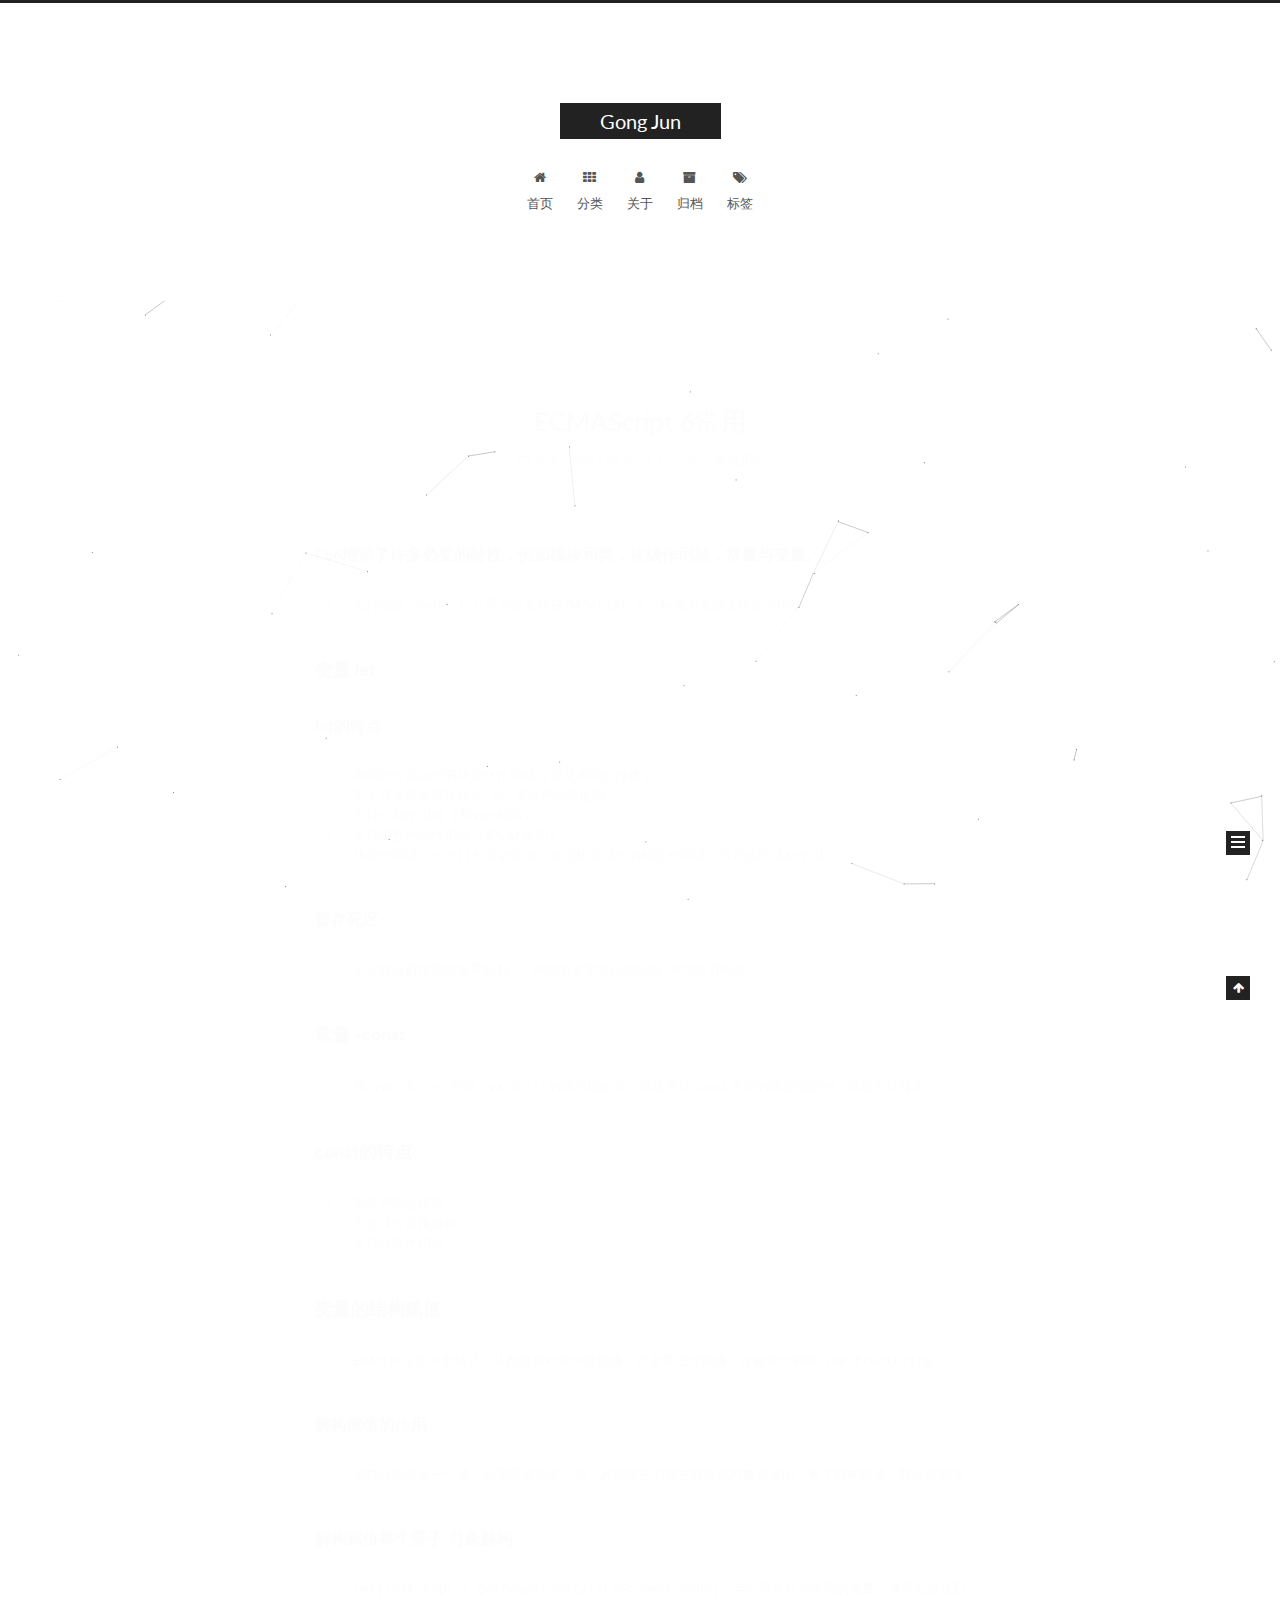
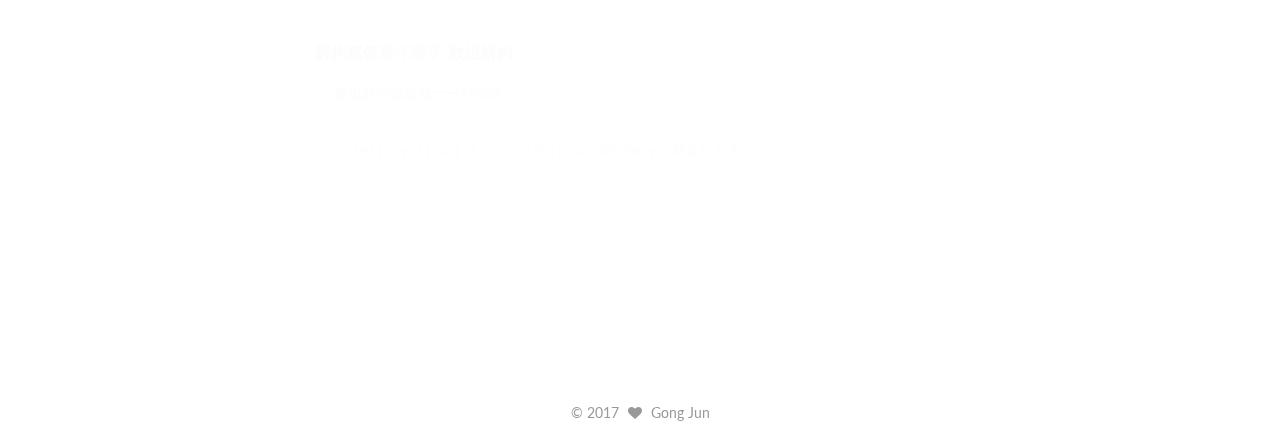
<file: index.html>
<!doctype html>



  


<html class="theme-next muse use-motion" lang="zh-Hans">
<head>
  <meta charset="UTF-8"/>
<meta http-equiv="X-UA-Compatible" content="IE=edge" />
<meta name="viewport" content="width=device-width, initial-scale=1, maximum-scale=1"/>



<meta http-equiv="Cache-Control" content="no-transform" />
<meta http-equiv="Cache-Control" content="no-siteapp" />















  
  
  <link href="/lib/fancybox/source/jquery.fancybox.css?v=2.1.5" rel="stylesheet" type="text/css" />




  
  
  
  

  
    
    
  

  

  

  

  

  
    
    
    <link href="//fonts.googleapis.com/css?family=Lato:300,300italic,400,400italic,700,700italic&subset=latin,latin-ext" rel="stylesheet" type="text/css">
  






<link href="/lib/font-awesome/css/font-awesome.min.css?v=4.6.2" rel="stylesheet" type="text/css" />

<link href="/css/main.css?v=5.1.0" rel="stylesheet" type="text/css" />


  <meta name="keywords" content="Hexo, NexT" />








  <link rel="shortcut icon" type="image/x-icon" href="/favicon.ico?v=5.1.0" />






<meta property="og:type" content="website">
<meta property="og:title" content="Gong Jun">
<meta property="og:url" content="http://yoursite.com/index.html">
<meta property="og:site_name" content="Gong Jun">
<meta property="og:locale" content="zh-Hans">
<meta name="twitter:card" content="summary">
<meta name="twitter:title" content="Gong Jun">



<script type="text/javascript" id="hexo.configurations">
  var NexT = window.NexT || {};
  var CONFIG = {
    root: '/',
    scheme: 'Muse',
    sidebar: {"position":"left","display":"post","offset":12,"offset_float":0,"b2t":false,"scrollpercent":false},
    fancybox: true,
    motion: true,
    duoshuo: {
      userId: '0',
      author: '博主'
    },
    algolia: {
      applicationID: '',
      apiKey: '',
      indexName: '',
      hits: {"per_page":10},
      labels: {"input_placeholder":"Search for Posts","hits_empty":"We didn't find any results for the search: ${query}","hits_stats":"${hits} results found in ${time} ms"}
    }
  };
</script>



  <link rel="canonical" href="http://yoursite.com/"/>





  <title> Gong Jun </title>
</head>

<body itemscope itemtype="http://schema.org/WebPage" lang="zh-Hans">

  














  
  
    
  

  <div class="container sidebar-position-left 
   page-home 
 ">
    <div class="headband"></div>

    <header id="header" class="header" itemscope itemtype="http://schema.org/WPHeader">
      <div class="header-inner"><div class="site-brand-wrapper">
  <div class="site-meta ">
    

    <div class="custom-logo-site-title">
      <a href="/"  class="brand" rel="start">
        <span class="logo-line-before"><i></i></span>
        <span class="site-title">Gong Jun</span>
        <span class="logo-line-after"><i></i></span>
      </a>
    </div>
      
        <p class="site-subtitle"></p>
      
  </div>

  <div class="site-nav-toggle">
    <button>
      <span class="btn-bar"></span>
      <span class="btn-bar"></span>
      <span class="btn-bar"></span>
    </button>
  </div>
</div>

<nav class="site-nav">
  

  
    <ul id="menu" class="menu">
      
        
        <li class="menu-item menu-item-home">
          <a href="/" rel="section">
            
              <i class="menu-item-icon fa fa-fw fa-home"></i> <br />
            
            首页
          </a>
        </li>
      
        
        <li class="menu-item menu-item-categories">
          <a href="/categories" rel="section">
            
              <i class="menu-item-icon fa fa-fw fa-th"></i> <br />
            
            分类
          </a>
        </li>
      
        
        <li class="menu-item menu-item-about">
          <a href="/about" rel="section">
            
              <i class="menu-item-icon fa fa-fw fa-user"></i> <br />
            
            关于
          </a>
        </li>
      
        
        <li class="menu-item menu-item-archives">
          <a href="/archives" rel="section">
            
              <i class="menu-item-icon fa fa-fw fa-archive"></i> <br />
            
            归档
          </a>
        </li>
      
        
        <li class="menu-item menu-item-tags">
          <a href="/tags" rel="section">
            
              <i class="menu-item-icon fa fa-fw fa-tags"></i> <br />
            
            标签
          </a>
        </li>
      

      
    </ul>
  

  
</nav>



 </div>
    </header>

    <main id="main" class="main">
      <div class="main-inner">
        <div class="content-wrap">
          <div id="content" class="content">
            
  <section id="posts" class="posts-expand">
    
      

  

  
  
  

  <article class="post post-type-normal " itemscope itemtype="http://schema.org/Article">
    <link itemprop="mainEntityOfPage" href="http://yoursite.com/2017/08/05/ECMAScript-6常用/">

    <span hidden itemprop="author" itemscope itemtype="http://schema.org/Person">
      <meta itemprop="name" content="Gong Jun">
      <meta itemprop="description" content="">
      <meta itemprop="image" content="/images/avatar.gif">
    </span>

    <span hidden itemprop="publisher" itemscope itemtype="http://schema.org/Organization">
      <meta itemprop="name" content="Gong Jun">
    </span>

    
      <header class="post-header">

        
        
          <h1 class="post-title" itemprop="name headline">
            
            
              
                
                <a class="post-title-link" href="/2017/08/05/ECMAScript-6常用/" itemprop="url">
                  ECMAScript 6常用
                </a>
              
            
          </h1>
        

        <div class="post-meta">
          <span class="post-time">
            
              <span class="post-meta-item-icon">
                <i class="fa fa-calendar-o"></i>
              </span>
              
                <span class="post-meta-item-text">发表于</span>
              
              <time title="创建于" itemprop="dateCreated datePublished" datetime="2017-08-05T14:31:30+08:00">
                2017-08-05
              </time>
            

            

            
          </span>

          
            <span class="post-category" >
            
              <span class="post-meta-divider">|</span>
            
              <span class="post-meta-item-icon">
                <i class="fa fa-folder-o"></i>
              </span>
              
                <span class="post-meta-item-text">分类于</span>
              
              
                <span itemprop="about" itemscope itemtype="http://schema.org/Thing">
                  <a href="/categories/前端开发/" itemprop="url" rel="index">
                    <span itemprop="name">前端开发</span>
                  </a>
                </span>

                
                
              
            </span>
          

          
            
          

          
          

          

          

          

        </div>
      </header>
    


    <div class="post-body" itemprop="articleBody">

      
      

      
        
          
            <h4 id="ES6增添了许多必要的特性，例如模块和类，块级作用域，常量与变量。"><a href="#ES6增添了许多必要的特性，例如模块和类，块级作用域，常量与变量。" class="headerlink" title="ES6增添了许多必要的特性，例如模块和类，块级作用域，常量与变量。"></a>ES6增添了许多必要的特性，例如模块和类，块级作用域，常量与变量。</h4><figure class="highlight bash"><table><tr><td class="gutter"><pre><div class="line">1</div></pre></td><td class="code"><pre><div class="line">支持情况：node.js几乎完全支持ECMAScript 6 ,标准浏览器支持部分语法</div></pre></td></tr></table></figure>
<h3 id="变量-let"><a href="#变量-let" class="headerlink" title="变量 let"></a>变量 let</h3><h4 id="let的特点"><a href="#let的特点" class="headerlink" title="let的特点:"></a>let的特点:</h4><figure class="highlight bash"><table><tr><td class="gutter"><pre><div class="line">1</div><div class="line">2</div><div class="line">3</div><div class="line">4</div><div class="line">5</div></pre></td><td class="code"><pre><div class="line">声明的变量由代码块划分作用域 (重复声明会报错)</div><div class="line">不支持变量声明预解析 =&gt; 需先声明后使用</div><div class="line">支持全局作用域 (和var相同)</div><div class="line">支持函数内部作用域 (和var相同)</div><div class="line">块级作用域：一对&#123;&#125;包括的区域，在这块区域中的独立作用域，只在该区域起作用</div></pre></td></tr></table></figure>
<h4 id="暂存死区"><a href="#暂存死区" class="headerlink" title="暂存死区:"></a>暂存死区:</h4><figure class="highlight bash"><table><tr><td class="gutter"><pre><div class="line">1</div></pre></td><td class="code"><pre><div class="line">定义将当前作用域最开始到<span class="built_in">let</span>声明的变量之间的区域-称为暂存死区</div></pre></td></tr></table></figure>
<h3 id="常量-const"><a href="#常量-const" class="headerlink" title="常量 -const"></a>常量 -const</h3><figure class="highlight bash"><table><tr><td class="gutter"><pre><div class="line">1</div></pre></td><td class="code"><pre><div class="line">和 var 和 <span class="built_in">let</span>不同，var和<span class="built_in">let</span>的值后期能变，但是通过const声明的值是固定的，后期不可修改。</div></pre></td></tr></table></figure>
<h3 id="const的特点"><a href="#const的特点" class="headerlink" title="const的特点:"></a>const的特点:</h3><figure class="highlight bash"><table><tr><td class="gutter"><pre><div class="line">1</div><div class="line">2</div><div class="line">3</div></pre></td><td class="code"><pre><div class="line">重复声明会报错</div><div class="line">不支持变量预解析</div><div class="line">支持块级作用域</div></pre></td></tr></table></figure>
<h3 id="变量的结构赋值"><a href="#变量的结构赋值" class="headerlink" title="变量的结构赋值"></a>变量的结构赋值</h3><figure class="highlight bash"><table><tr><td class="gutter"><pre><div class="line">1</div></pre></td><td class="code"><pre><div class="line">ES6允许按照一定模式，从数组和对象中提取值，对变量进行赋值，这被称为解构（Destructuring）。</div></pre></td></tr></table></figure>
<h4 id="解构赋值的作用"><a href="#解构赋值的作用" class="headerlink" title="解构赋值的作用"></a>解构赋值的作用</h4><figure class="highlight bash"><table><tr><td class="gutter"><pre><div class="line">1</div></pre></td><td class="code"><pre><div class="line">函数只能返回一个值，如果要返回多个值，只能将它们放在数组或对象里返回。有了解构赋值，取出这些值就非常方便。</div></pre></td></tr></table></figure>
<h4 id="解构赋值举个栗子-对象解构"><a href="#解构赋值举个栗子-对象解构" class="headerlink" title="解构赋值举个栗子-对象解构"></a>解构赋值举个栗子-对象解构</h4><figure class="highlight plain"><table><tr><td class="gutter"><pre><div class="line">1</div></pre></td><td class="code"><pre><div class="line">let&#123;left,top&#125; = getComputedStyle(document.body); =&gt; 等号前为声明的变量，等号后是找到和left和top同名的，然后赋值给等号前的变量，找不到就undefined.</div></pre></td></tr></table></figure>
<h4 id="解构赋值举个栗子-数组解构"><a href="#解构赋值举个栗子-数组解构" class="headerlink" title="解构赋值举个栗子-数组解构"></a>解构赋值举个栗子-数组解构</h4><blockquote>
<p>数组解构赋值是一一对应的</p>
</blockquote>
<figure class="highlight plain"><table><tr><td class="gutter"><pre><div class="line">1</div></pre></td><td class="code"><pre><div class="line">let[x,y,z] = [&apos;1&apos;,&apos;2&apos;,&apos;3&apos;]; =&gt; 得出的x,y,z就是1,2,3</div></pre></td></tr></table></figure>
          
        
      
    </div>

    <div>
      
    </div>

    <div>
      
    </div>

    <div>
      
    </div>

    <footer class="post-footer">
      

      

      

      
      
        <div class="post-eof"></div>
      
    </footer>
  </article>


    
  </section>

  


          </div>
          


          

        </div>
        
          
  
  <div class="sidebar-toggle">
    <div class="sidebar-toggle-line-wrap">
      <span class="sidebar-toggle-line sidebar-toggle-line-first"></span>
      <span class="sidebar-toggle-line sidebar-toggle-line-middle"></span>
      <span class="sidebar-toggle-line sidebar-toggle-line-last"></span>
    </div>
  </div>

  <aside id="sidebar" class="sidebar">
    <div class="sidebar-inner">

      

      

      <section class="site-overview sidebar-panel sidebar-panel-active">
        <div class="site-author motion-element" itemprop="author" itemscope itemtype="http://schema.org/Person">
          <img class="site-author-image" itemprop="image"
               src="/images/avatar.gif"
               alt="Gong Jun" />
          <p class="site-author-name" itemprop="name">Gong Jun</p>
           
              <p class="site-description motion-element" itemprop="description"></p>
          
        </div>
        <nav class="site-state motion-element">

          
            <div class="site-state-item site-state-posts">
              <a href="/archives">
                <span class="site-state-item-count">1</span>
                <span class="site-state-item-name">日志</span>
              </a>
            </div>
          

          
            
            
            <div class="site-state-item site-state-categories">
              <a href="/categories/index.html">
                <span class="site-state-item-count">1</span>
                <span class="site-state-item-name">分类</span>
              </a>
            </div>
          

          
            
            
            <div class="site-state-item site-state-tags">
              <a href="/tags/index.html">
                <span class="site-state-item-count">1</span>
                <span class="site-state-item-name">标签</span>
              </a>
            </div>
          

        </nav>

        

        <div class="links-of-author motion-element">
          
            
              <span class="links-of-author-item">
                <a href="https://github.com/gjunhub/gjunhub.github.io" target="_blank" title="GitHub">
                  
                    <i class="fa fa-fw fa-github"></i>
                  
                  GitHub
                </a>
              </span>
            
          
        </div>

        
        

        
        
          <div class="links-of-blogroll motion-element links-of-blogroll-inline">
            <div class="links-of-blogroll-title">
              <i class="fa  fa-fw fa-globe"></i>
              友情链接
            </div>
            <ul class="links-of-blogroll-list">
              
                <li class="links-of-blogroll-item">
                  <a href="http://www.ruanyifeng.com/blog/" title="阮一峰" target="_blank">阮一峰</a>
                </li>
              
                <li class="links-of-blogroll-item">
                  <a href="http://www.zhangxinxu.com/" title="张鑫旭" target="_blank">张鑫旭</a>
                </li>
              
                <li class="links-of-blogroll-item">
                  <a href="http://www.uisdc.com/" title="优设" target="_blank">优设</a>
                </li>
              
                <li class="links-of-blogroll-item">
                  <a href="http://www.zcool.com.cn/" title="站酷" target="_blank">站酷</a>
                </li>
              
            </ul>
          </div>
        

        


      </section>

      

      
<iframe frameborder="no" border="0" marginwidth="0" marginheight="0" width=330 height=86 src="//music.163.com/outchain/player?type=2&id=31152752&auto=1&height=66"></iframe>
    </div>
  </aside>


        
      </div>
    </main>

    <footer id="footer" class="footer">
      <div class="footer-inner">
        <div class="copyright" >
  
  &copy; 
  <span itemprop="copyrightYear">2017</span>
  <span class="with-love">
    <i class="fa fa-heart"></i>
  </span>
  <span class="author" itemprop="copyrightHolder">Gong Jun</span>
</div>
<!--

<div class="powered-by">
  由 <a class="theme-link" href="https://hexo.io">Hexo</a> 强力驱动
</div>

<div class="theme-info">
  主题 -
  <a class="theme-link" href="https://github.com/iissnan/hexo-theme-next">
    NexT.Muse
  </a>
</div>
-->


        

        
      </div>
    </footer>

    
      <div class="back-to-top">
        <i class="fa fa-arrow-up"></i>
        
      </div>
    

  </div>

  

<script type="text/javascript">
  if (Object.prototype.toString.call(window.Promise) !== '[object Function]') {
    window.Promise = null;
  }
</script>









  


  





  
  <script type="text/javascript" src="/lib/jquery/index.js?v=2.1.3"></script>

  
  <script type="text/javascript" src="/lib/fastclick/lib/fastclick.min.js?v=1.0.6"></script>

  
  <script type="text/javascript" src="/lib/jquery_lazyload/jquery.lazyload.js?v=1.9.7"></script>

  
  <script type="text/javascript" src="/lib/velocity/velocity.min.js?v=1.2.1"></script>

  
  <script type="text/javascript" src="/lib/velocity/velocity.ui.min.js?v=1.2.1"></script>

  
  <script type="text/javascript" src="/lib/fancybox/source/jquery.fancybox.pack.js?v=2.1.5"></script>

  
  <script type="text/javascript" src="/lib/canvas-nest/canvas-nest.min.js"></script>


  


  <script type="text/javascript" src="/js/src/utils.js?v=5.1.0"></script>

  <script type="text/javascript" src="/js/src/motion.js?v=5.1.0"></script>



  
  

  

  


  <script type="text/javascript" src="/js/src/bootstrap.js?v=5.1.0"></script>



  


  




	





  





  





  






  





  

  

  

  

</body>
</html>
</file>
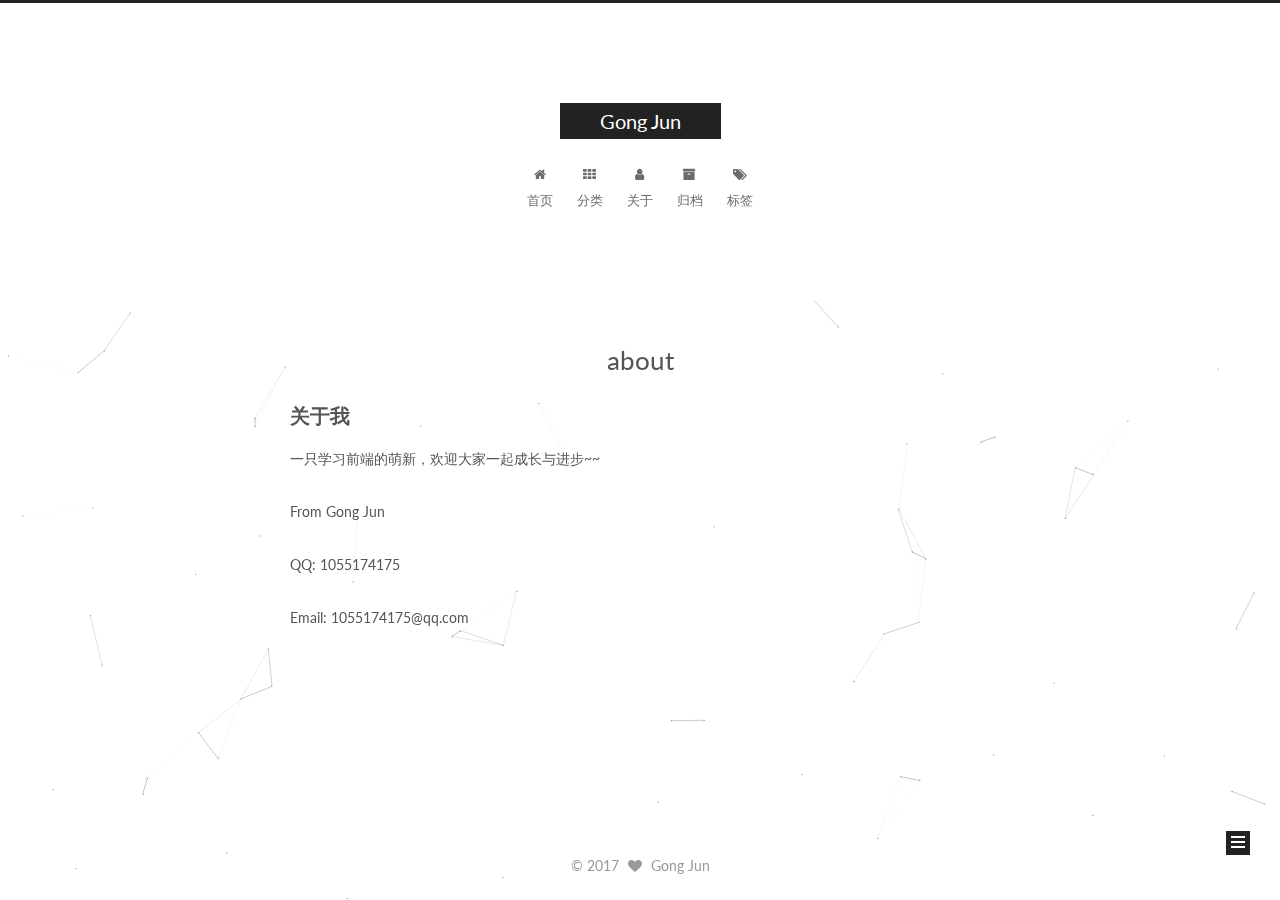
<file: about/index.html>
<!doctype html>



  


<html class="theme-next muse use-motion" lang="zh-Hans">
<head>
  <meta charset="UTF-8"/>
<meta http-equiv="X-UA-Compatible" content="IE=edge" />
<meta name="viewport" content="width=device-width, initial-scale=1, maximum-scale=1"/>



<meta http-equiv="Cache-Control" content="no-transform" />
<meta http-equiv="Cache-Control" content="no-siteapp" />















  
  
  <link href="/lib/fancybox/source/jquery.fancybox.css?v=2.1.5" rel="stylesheet" type="text/css" />




  
  
  
  

  
    
    
  

  

  

  

  

  
    
    
    <link href="//fonts.googleapis.com/css?family=Lato:300,300italic,400,400italic,700,700italic&subset=latin,latin-ext" rel="stylesheet" type="text/css">
  






<link href="/lib/font-awesome/css/font-awesome.min.css?v=4.6.2" rel="stylesheet" type="text/css" />

<link href="/css/main.css?v=5.1.0" rel="stylesheet" type="text/css" />


  <meta name="keywords" content="Hexo, NexT" />








  <link rel="shortcut icon" type="image/x-icon" href="/favicon.ico?v=5.1.0" />






<meta name="description" content="关于我一只学习前端的萌新，欢迎大家一起成长与进步~~ From Gong Jun QQ: 1055174175 Email: 1055174175@qq.com">
<meta property="og:type" content="website">
<meta property="og:title" content="about">
<meta property="og:url" content="http://yoursite.com/about/index.html">
<meta property="og:site_name" content="Gong Jun">
<meta property="og:description" content="关于我一只学习前端的萌新，欢迎大家一起成长与进步~~ From Gong Jun QQ: 1055174175 Email: 1055174175@qq.com">
<meta property="og:locale" content="zh-Hans">
<meta property="og:updated_time" content="2017-08-05T14:17:01.435Z">
<meta name="twitter:card" content="summary">
<meta name="twitter:title" content="about">
<meta name="twitter:description" content="关于我一只学习前端的萌新，欢迎大家一起成长与进步~~ From Gong Jun QQ: 1055174175 Email: 1055174175@qq.com">



<script type="text/javascript" id="hexo.configurations">
  var NexT = window.NexT || {};
  var CONFIG = {
    root: '/',
    scheme: 'Muse',
    sidebar: {"position":"left","display":"post","offset":12,"offset_float":0,"b2t":false,"scrollpercent":false},
    fancybox: true,
    motion: true,
    duoshuo: {
      userId: '0',
      author: '博主'
    },
    algolia: {
      applicationID: '',
      apiKey: '',
      indexName: '',
      hits: {"per_page":10},
      labels: {"input_placeholder":"Search for Posts","hits_empty":"We didn't find any results for the search: ${query}","hits_stats":"${hits} results found in ${time} ms"}
    }
  };
</script>



  <link rel="canonical" href="http://yoursite.com/about/"/>





  <title>
  

  
    about | Gong Jun
  
</title>
</head>

<body itemscope itemtype="http://schema.org/WebPage" lang="zh-Hans">

  














  
  
    
  

  <div class="container sidebar-position-left  ">
    <div class="headband"></div>

    <header id="header" class="header" itemscope itemtype="http://schema.org/WPHeader">
      <div class="header-inner"><div class="site-brand-wrapper">
  <div class="site-meta ">
    

    <div class="custom-logo-site-title">
      <a href="/"  class="brand" rel="start">
        <span class="logo-line-before"><i></i></span>
        <span class="site-title">Gong Jun</span>
        <span class="logo-line-after"><i></i></span>
      </a>
    </div>
      
        <p class="site-subtitle"></p>
      
  </div>

  <div class="site-nav-toggle">
    <button>
      <span class="btn-bar"></span>
      <span class="btn-bar"></span>
      <span class="btn-bar"></span>
    </button>
  </div>
</div>

<nav class="site-nav">
  

  
    <ul id="menu" class="menu">
      
        
        <li class="menu-item menu-item-home">
          <a href="/" rel="section">
            
              <i class="menu-item-icon fa fa-fw fa-home"></i> <br />
            
            首页
          </a>
        </li>
      
        
        <li class="menu-item menu-item-categories">
          <a href="/categories" rel="section">
            
              <i class="menu-item-icon fa fa-fw fa-th"></i> <br />
            
            分类
          </a>
        </li>
      
        
        <li class="menu-item menu-item-about">
          <a href="/about" rel="section">
            
              <i class="menu-item-icon fa fa-fw fa-user"></i> <br />
            
            关于
          </a>
        </li>
      
        
        <li class="menu-item menu-item-archives">
          <a href="/archives" rel="section">
            
              <i class="menu-item-icon fa fa-fw fa-archive"></i> <br />
            
            归档
          </a>
        </li>
      
        
        <li class="menu-item menu-item-tags">
          <a href="/tags" rel="section">
            
              <i class="menu-item-icon fa fa-fw fa-tags"></i> <br />
            
            标签
          </a>
        </li>
      

      
    </ul>
  

  
</nav>



 </div>
    </header>

    <main id="main" class="main">
      <div class="main-inner">
        <div class="content-wrap">
          <div id="content" class="content">
            

  <div id="posts" class="posts-expand">
  <header class="post-header">

	<h1 class="post-title" itemprop="name headline">about</h1>



</header>

    
    
      <h2 id="关于我"><a href="#关于我" class="headerlink" title="关于我"></a>关于我</h2><p>一只学习前端的萌新，欢迎大家一起成长与进步~~</p>
<p>From Gong Jun</p>
<p>QQ: 1055174175</p>
<p>Email: 1055174175@qq.com</p>

    
  </div>


          </div>
          


          
  <div class="comments" id="comments">
    
  </div>


        </div>
        
          
  
  <div class="sidebar-toggle">
    <div class="sidebar-toggle-line-wrap">
      <span class="sidebar-toggle-line sidebar-toggle-line-first"></span>
      <span class="sidebar-toggle-line sidebar-toggle-line-middle"></span>
      <span class="sidebar-toggle-line sidebar-toggle-line-last"></span>
    </div>
  </div>

  <aside id="sidebar" class="sidebar">
    <div class="sidebar-inner">

      

      

      <section class="site-overview sidebar-panel sidebar-panel-active">
        <div class="site-author motion-element" itemprop="author" itemscope itemtype="http://schema.org/Person">
          <img class="site-author-image" itemprop="image"
               src="/images/avatar.gif"
               alt="Gong Jun" />
          <p class="site-author-name" itemprop="name">Gong Jun</p>
           
              <p class="site-description motion-element" itemprop="description"></p>
          
        </div>
        <nav class="site-state motion-element">

          
            <div class="site-state-item site-state-posts">
              <a href="/archives">
                <span class="site-state-item-count">1</span>
                <span class="site-state-item-name">日志</span>
              </a>
            </div>
          

          
            
            
            <div class="site-state-item site-state-categories">
              <a href="/categories/index.html">
                <span class="site-state-item-count">1</span>
                <span class="site-state-item-name">分类</span>
              </a>
            </div>
          

          
            
            
            <div class="site-state-item site-state-tags">
              <a href="/tags/index.html">
                <span class="site-state-item-count">1</span>
                <span class="site-state-item-name">标签</span>
              </a>
            </div>
          

        </nav>

        

        <div class="links-of-author motion-element">
          
            
              <span class="links-of-author-item">
                <a href="https://github.com/gjunhub/gjunhub.github.io" target="_blank" title="GitHub">
                  
                    <i class="fa fa-fw fa-github"></i>
                  
                  GitHub
                </a>
              </span>
            
          
        </div>

        
        

        
        
          <div class="links-of-blogroll motion-element links-of-blogroll-inline">
            <div class="links-of-blogroll-title">
              <i class="fa  fa-fw fa-globe"></i>
              友情链接
            </div>
            <ul class="links-of-blogroll-list">
              
                <li class="links-of-blogroll-item">
                  <a href="http://www.ruanyifeng.com/blog/" title="阮一峰" target="_blank">阮一峰</a>
                </li>
              
                <li class="links-of-blogroll-item">
                  <a href="http://www.zhangxinxu.com/" title="张鑫旭" target="_blank">张鑫旭</a>
                </li>
              
                <li class="links-of-blogroll-item">
                  <a href="http://www.uisdc.com/" title="优设" target="_blank">优设</a>
                </li>
              
                <li class="links-of-blogroll-item">
                  <a href="http://www.zcool.com.cn/" title="站酷" target="_blank">站酷</a>
                </li>
              
            </ul>
          </div>
        

        


      </section>

      

      
<iframe frameborder="no" border="0" marginwidth="0" marginheight="0" width=330 height=86 src="//music.163.com/outchain/player?type=2&id=31152752&auto=1&height=66"></iframe>
    </div>
  </aside>


        
      </div>
    </main>

    <footer id="footer" class="footer">
      <div class="footer-inner">
        <div class="copyright" >
  
  &copy; 
  <span itemprop="copyrightYear">2017</span>
  <span class="with-love">
    <i class="fa fa-heart"></i>
  </span>
  <span class="author" itemprop="copyrightHolder">Gong Jun</span>
</div>
<!--

<div class="powered-by">
  由 <a class="theme-link" href="https://hexo.io">Hexo</a> 强力驱动
</div>

<div class="theme-info">
  主题 -
  <a class="theme-link" href="https://github.com/iissnan/hexo-theme-next">
    NexT.Muse
  </a>
</div>
-->


        

        
      </div>
    </footer>

    
      <div class="back-to-top">
        <i class="fa fa-arrow-up"></i>
        
      </div>
    

  </div>

  

<script type="text/javascript">
  if (Object.prototype.toString.call(window.Promise) !== '[object Function]') {
    window.Promise = null;
  }
</script>









  


  





  
  <script type="text/javascript" src="/lib/jquery/index.js?v=2.1.3"></script>

  
  <script type="text/javascript" src="/lib/fastclick/lib/fastclick.min.js?v=1.0.6"></script>

  
  <script type="text/javascript" src="/lib/jquery_lazyload/jquery.lazyload.js?v=1.9.7"></script>

  
  <script type="text/javascript" src="/lib/velocity/velocity.min.js?v=1.2.1"></script>

  
  <script type="text/javascript" src="/lib/velocity/velocity.ui.min.js?v=1.2.1"></script>

  
  <script type="text/javascript" src="/lib/fancybox/source/jquery.fancybox.pack.js?v=2.1.5"></script>

  
  <script type="text/javascript" src="/lib/canvas-nest/canvas-nest.min.js"></script>


  


  <script type="text/javascript" src="/js/src/utils.js?v=5.1.0"></script>

  <script type="text/javascript" src="/js/src/motion.js?v=5.1.0"></script>



  
  

  

  


  <script type="text/javascript" src="/js/src/bootstrap.js?v=5.1.0"></script>



  


  




	





  





  





  






  





  

  

  

  

</body>
</html>
</file>
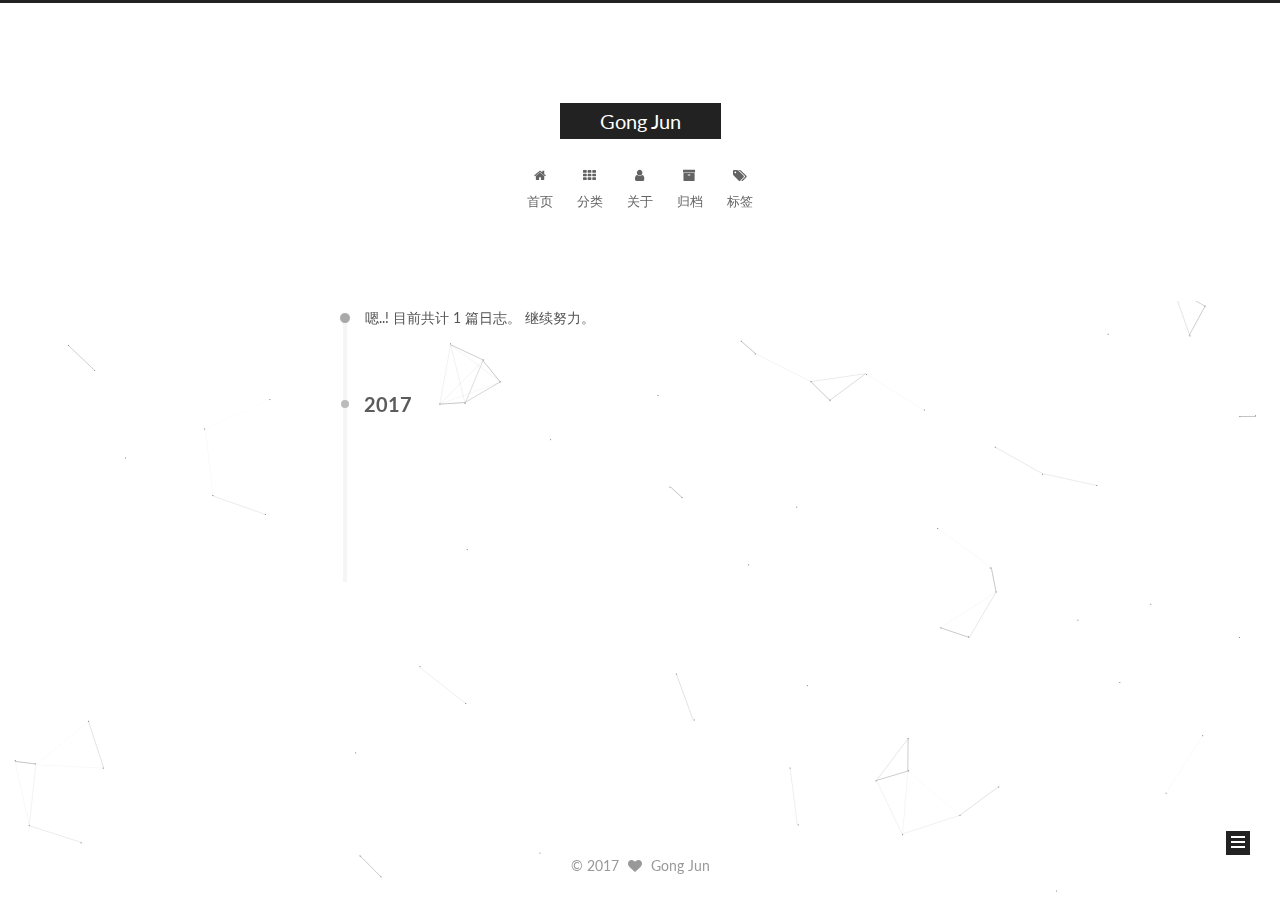
<file: archives/index.html>
<!doctype html>



  


<html class="theme-next muse use-motion" lang="zh-Hans">
<head>
  <meta charset="UTF-8"/>
<meta http-equiv="X-UA-Compatible" content="IE=edge" />
<meta name="viewport" content="width=device-width, initial-scale=1, maximum-scale=1"/>



<meta http-equiv="Cache-Control" content="no-transform" />
<meta http-equiv="Cache-Control" content="no-siteapp" />















  
  
  <link href="/lib/fancybox/source/jquery.fancybox.css?v=2.1.5" rel="stylesheet" type="text/css" />




  
  
  
  

  
    
    
  

  

  

  

  

  
    
    
    <link href="//fonts.googleapis.com/css?family=Lato:300,300italic,400,400italic,700,700italic&subset=latin,latin-ext" rel="stylesheet" type="text/css">
  






<link href="/lib/font-awesome/css/font-awesome.min.css?v=4.6.2" rel="stylesheet" type="text/css" />

<link href="/css/main.css?v=5.1.0" rel="stylesheet" type="text/css" />


  <meta name="keywords" content="Hexo, NexT" />








  <link rel="shortcut icon" type="image/x-icon" href="/favicon.ico?v=5.1.0" />






<meta property="og:type" content="website">
<meta property="og:title" content="Gong Jun">
<meta property="og:url" content="http://yoursite.com/archives/index.html">
<meta property="og:site_name" content="Gong Jun">
<meta property="og:locale" content="zh-Hans">
<meta name="twitter:card" content="summary">
<meta name="twitter:title" content="Gong Jun">



<script type="text/javascript" id="hexo.configurations">
  var NexT = window.NexT || {};
  var CONFIG = {
    root: '/',
    scheme: 'Muse',
    sidebar: {"position":"left","display":"post","offset":12,"offset_float":0,"b2t":false,"scrollpercent":false},
    fancybox: true,
    motion: true,
    duoshuo: {
      userId: '0',
      author: '博主'
    },
    algolia: {
      applicationID: '',
      apiKey: '',
      indexName: '',
      hits: {"per_page":10},
      labels: {"input_placeholder":"Search for Posts","hits_empty":"We didn't find any results for the search: ${query}","hits_stats":"${hits} results found in ${time} ms"}
    }
  };
</script>



  <link rel="canonical" href="http://yoursite.com/archives/"/>





  <title> 归档 | Gong Jun </title>
</head>

<body itemscope itemtype="http://schema.org/WebPage" lang="zh-Hans">

  














  
  
    
  

  <div class="container sidebar-position-left  page-archive  ">
    <div class="headband"></div>

    <header id="header" class="header" itemscope itemtype="http://schema.org/WPHeader">
      <div class="header-inner"><div class="site-brand-wrapper">
  <div class="site-meta ">
    

    <div class="custom-logo-site-title">
      <a href="/"  class="brand" rel="start">
        <span class="logo-line-before"><i></i></span>
        <span class="site-title">Gong Jun</span>
        <span class="logo-line-after"><i></i></span>
      </a>
    </div>
      
        <p class="site-subtitle"></p>
      
  </div>

  <div class="site-nav-toggle">
    <button>
      <span class="btn-bar"></span>
      <span class="btn-bar"></span>
      <span class="btn-bar"></span>
    </button>
  </div>
</div>

<nav class="site-nav">
  

  
    <ul id="menu" class="menu">
      
        
        <li class="menu-item menu-item-home">
          <a href="/" rel="section">
            
              <i class="menu-item-icon fa fa-fw fa-home"></i> <br />
            
            首页
          </a>
        </li>
      
        
        <li class="menu-item menu-item-categories">
          <a href="/categories" rel="section">
            
              <i class="menu-item-icon fa fa-fw fa-th"></i> <br />
            
            分类
          </a>
        </li>
      
        
        <li class="menu-item menu-item-about">
          <a href="/about" rel="section">
            
              <i class="menu-item-icon fa fa-fw fa-user"></i> <br />
            
            关于
          </a>
        </li>
      
        
        <li class="menu-item menu-item-archives">
          <a href="/archives" rel="section">
            
              <i class="menu-item-icon fa fa-fw fa-archive"></i> <br />
            
            归档
          </a>
        </li>
      
        
        <li class="menu-item menu-item-tags">
          <a href="/tags" rel="section">
            
              <i class="menu-item-icon fa fa-fw fa-tags"></i> <br />
            
            标签
          </a>
        </li>
      

      
    </ul>
  

  
</nav>



 </div>
    </header>

    <main id="main" class="main">
      <div class="main-inner">
        <div class="content-wrap">
          <div id="content" class="content">
            

  <section id="posts" class="posts-collapse">
    <span class="archive-move-on"></span>

    <span class="archive-page-counter">
      
      
      
        
      
      嗯..! 目前共计 1 篇日志。 继续努力。
    </span>

    

      
      
      

      
        
        <div class="collection-title">
          <h2 class="archive-year motion-element" id="archive-year-2017">2017</h2>
        </div>
      
      

      

  <article class="post post-type-normal" itemscope itemtype="http://schema.org/Article">
    <header class="post-header">

      <h1 class="post-title">
        
            <a class="post-title-link" href="/2017/08/05/ECMAScript-6常用/" itemprop="url">
              
                <span itemprop="name">ECMAScript 6常用</span>
              
            </a>
        
      </h1>

      <div class="post-meta">
        <time class="post-time" itemprop="dateCreated"
              datetime="2017-08-05T14:31:30+08:00"
              content="2017-08-05" >
          08-05
        </time>
      </div>

    </header>
  </article>



    

  </section>

  



          </div>
          


          

        </div>
        
          
  
  <div class="sidebar-toggle">
    <div class="sidebar-toggle-line-wrap">
      <span class="sidebar-toggle-line sidebar-toggle-line-first"></span>
      <span class="sidebar-toggle-line sidebar-toggle-line-middle"></span>
      <span class="sidebar-toggle-line sidebar-toggle-line-last"></span>
    </div>
  </div>

  <aside id="sidebar" class="sidebar">
    <div class="sidebar-inner">

      

      

      <section class="site-overview sidebar-panel sidebar-panel-active">
        <div class="site-author motion-element" itemprop="author" itemscope itemtype="http://schema.org/Person">
          <img class="site-author-image" itemprop="image"
               src="/images/avatar.gif"
               alt="Gong Jun" />
          <p class="site-author-name" itemprop="name">Gong Jun</p>
           
              <p class="site-description motion-element" itemprop="description"></p>
          
        </div>
        <nav class="site-state motion-element">

          
            <div class="site-state-item site-state-posts">
              <a href="/archives">
                <span class="site-state-item-count">1</span>
                <span class="site-state-item-name">日志</span>
              </a>
            </div>
          

          
            
            
            <div class="site-state-item site-state-categories">
              <a href="/categories/index.html">
                <span class="site-state-item-count">1</span>
                <span class="site-state-item-name">分类</span>
              </a>
            </div>
          

          
            
            
            <div class="site-state-item site-state-tags">
              <a href="/tags/index.html">
                <span class="site-state-item-count">1</span>
                <span class="site-state-item-name">标签</span>
              </a>
            </div>
          

        </nav>

        

        <div class="links-of-author motion-element">
          
            
              <span class="links-of-author-item">
                <a href="https://github.com/gjunhub/gjunhub.github.io" target="_blank" title="GitHub">
                  
                    <i class="fa fa-fw fa-github"></i>
                  
                  GitHub
                </a>
              </span>
            
          
        </div>

        
        

        
        
          <div class="links-of-blogroll motion-element links-of-blogroll-inline">
            <div class="links-of-blogroll-title">
              <i class="fa  fa-fw fa-globe"></i>
              友情链接
            </div>
            <ul class="links-of-blogroll-list">
              
                <li class="links-of-blogroll-item">
                  <a href="http://www.ruanyifeng.com/blog/" title="阮一峰" target="_blank">阮一峰</a>
                </li>
              
                <li class="links-of-blogroll-item">
                  <a href="http://www.zhangxinxu.com/" title="张鑫旭" target="_blank">张鑫旭</a>
                </li>
              
                <li class="links-of-blogroll-item">
                  <a href="http://www.uisdc.com/" title="优设" target="_blank">优设</a>
                </li>
              
                <li class="links-of-blogroll-item">
                  <a href="http://www.zcool.com.cn/" title="站酷" target="_blank">站酷</a>
                </li>
              
            </ul>
          </div>
        

        


      </section>

      

      
<iframe frameborder="no" border="0" marginwidth="0" marginheight="0" width=330 height=86 src="//music.163.com/outchain/player?type=2&id=31152752&auto=1&height=66"></iframe>
    </div>
  </aside>


        
      </div>
    </main>

    <footer id="footer" class="footer">
      <div class="footer-inner">
        <div class="copyright" >
  
  &copy; 
  <span itemprop="copyrightYear">2017</span>
  <span class="with-love">
    <i class="fa fa-heart"></i>
  </span>
  <span class="author" itemprop="copyrightHolder">Gong Jun</span>
</div>
<!--

<div class="powered-by">
  由 <a class="theme-link" href="https://hexo.io">Hexo</a> 强力驱动
</div>

<div class="theme-info">
  主题 -
  <a class="theme-link" href="https://github.com/iissnan/hexo-theme-next">
    NexT.Muse
  </a>
</div>
-->


        

        
      </div>
    </footer>

    
      <div class="back-to-top">
        <i class="fa fa-arrow-up"></i>
        
      </div>
    

  </div>

  

<script type="text/javascript">
  if (Object.prototype.toString.call(window.Promise) !== '[object Function]') {
    window.Promise = null;
  }
</script>









  


  





  
  <script type="text/javascript" src="/lib/jquery/index.js?v=2.1.3"></script>

  
  <script type="text/javascript" src="/lib/fastclick/lib/fastclick.min.js?v=1.0.6"></script>

  
  <script type="text/javascript" src="/lib/jquery_lazyload/jquery.lazyload.js?v=1.9.7"></script>

  
  <script type="text/javascript" src="/lib/velocity/velocity.min.js?v=1.2.1"></script>

  
  <script type="text/javascript" src="/lib/velocity/velocity.ui.min.js?v=1.2.1"></script>

  
  <script type="text/javascript" src="/lib/fancybox/source/jquery.fancybox.pack.js?v=2.1.5"></script>

  
  <script type="text/javascript" src="/lib/canvas-nest/canvas-nest.min.js"></script>


  


  <script type="text/javascript" src="/js/src/utils.js?v=5.1.0"></script>

  <script type="text/javascript" src="/js/src/motion.js?v=5.1.0"></script>



  
  

  
  
    <script type="text/javascript" id="motion.page.archive">
      $('.archive-year').velocity('transition.slideLeftIn');
    </script>
  


  


  <script type="text/javascript" src="/js/src/bootstrap.js?v=5.1.0"></script>



  


  




	





  





  





  






  





  

  

  

  

</body>
</html>
</file>
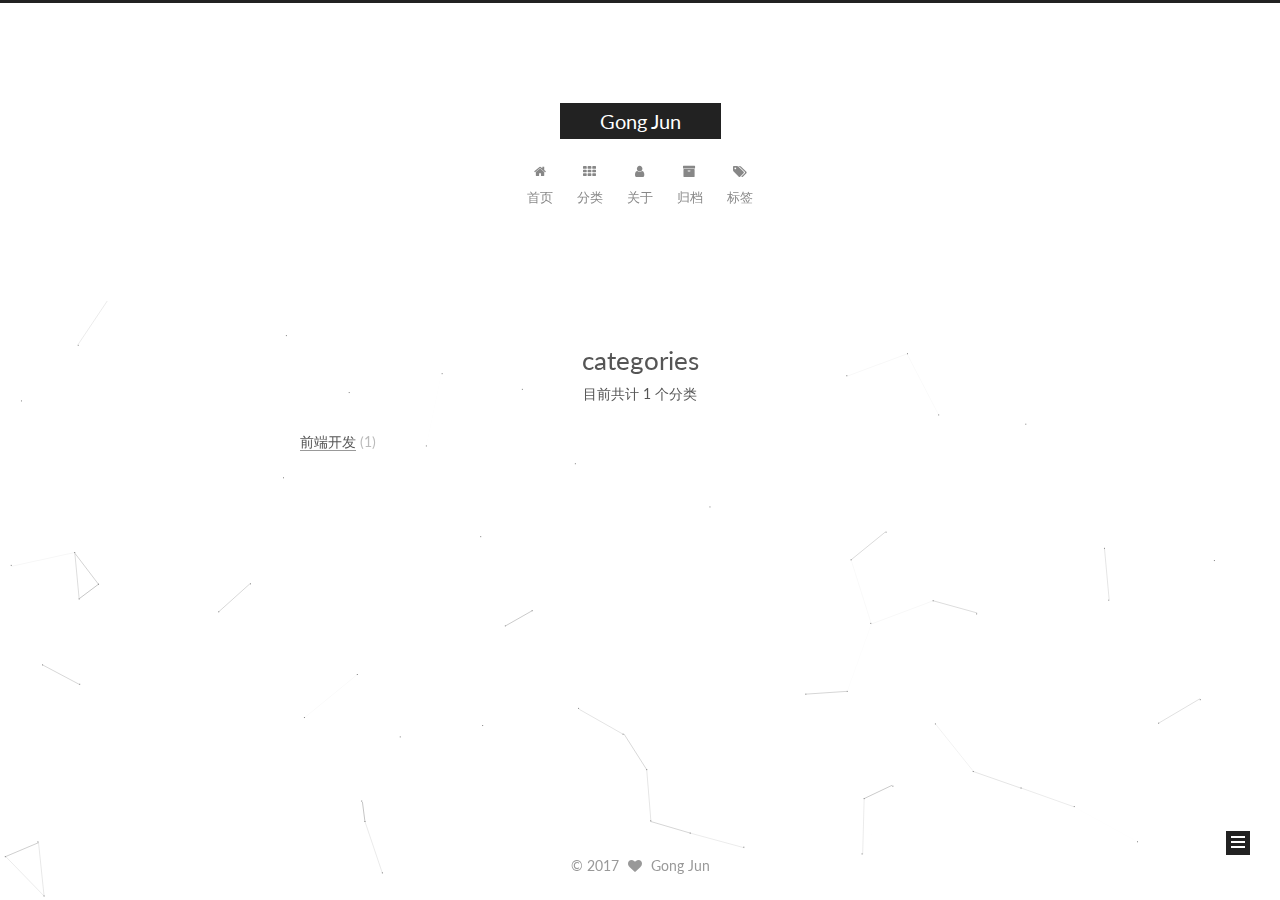
<file: categories/index.html>
<!doctype html>



  


<html class="theme-next muse use-motion" lang="zh-Hans">
<head>
  <meta charset="UTF-8"/>
<meta http-equiv="X-UA-Compatible" content="IE=edge" />
<meta name="viewport" content="width=device-width, initial-scale=1, maximum-scale=1"/>



<meta http-equiv="Cache-Control" content="no-transform" />
<meta http-equiv="Cache-Control" content="no-siteapp" />















  
  
  <link href="/lib/fancybox/source/jquery.fancybox.css?v=2.1.5" rel="stylesheet" type="text/css" />




  
  
  
  

  
    
    
  

  

  

  

  

  
    
    
    <link href="//fonts.googleapis.com/css?family=Lato:300,300italic,400,400italic,700,700italic&subset=latin,latin-ext" rel="stylesheet" type="text/css">
  






<link href="/lib/font-awesome/css/font-awesome.min.css?v=4.6.2" rel="stylesheet" type="text/css" />

<link href="/css/main.css?v=5.1.0" rel="stylesheet" type="text/css" />


  <meta name="keywords" content="Hexo, NexT" />








  <link rel="shortcut icon" type="image/x-icon" href="/favicon.ico?v=5.1.0" />






<meta property="og:type" content="website">
<meta property="og:title" content="categories">
<meta property="og:url" content="http://yoursite.com/categories/index.html">
<meta property="og:site_name" content="Gong Jun">
<meta property="og:locale" content="zh-Hans">
<meta property="og:updated_time" content="2017-08-05T14:03:57.084Z">
<meta name="twitter:card" content="summary">
<meta name="twitter:title" content="categories">



<script type="text/javascript" id="hexo.configurations">
  var NexT = window.NexT || {};
  var CONFIG = {
    root: '/',
    scheme: 'Muse',
    sidebar: {"position":"left","display":"post","offset":12,"offset_float":0,"b2t":false,"scrollpercent":false},
    fancybox: true,
    motion: true,
    duoshuo: {
      userId: '0',
      author: '博主'
    },
    algolia: {
      applicationID: '',
      apiKey: '',
      indexName: '',
      hits: {"per_page":10},
      labels: {"input_placeholder":"Search for Posts","hits_empty":"We didn't find any results for the search: ${query}","hits_stats":"${hits} results found in ${time} ms"}
    }
  };
</script>



  <link rel="canonical" href="http://yoursite.com/categories/"/>





  <title>
  

  
    categories | Gong Jun
  
</title>
</head>

<body itemscope itemtype="http://schema.org/WebPage" lang="zh-Hans">

  














  
  
    
  

  <div class="container sidebar-position-left  ">
    <div class="headband"></div>

    <header id="header" class="header" itemscope itemtype="http://schema.org/WPHeader">
      <div class="header-inner"><div class="site-brand-wrapper">
  <div class="site-meta ">
    

    <div class="custom-logo-site-title">
      <a href="/"  class="brand" rel="start">
        <span class="logo-line-before"><i></i></span>
        <span class="site-title">Gong Jun</span>
        <span class="logo-line-after"><i></i></span>
      </a>
    </div>
      
        <p class="site-subtitle"></p>
      
  </div>

  <div class="site-nav-toggle">
    <button>
      <span class="btn-bar"></span>
      <span class="btn-bar"></span>
      <span class="btn-bar"></span>
    </button>
  </div>
</div>

<nav class="site-nav">
  

  
    <ul id="menu" class="menu">
      
        
        <li class="menu-item menu-item-home">
          <a href="/" rel="section">
            
              <i class="menu-item-icon fa fa-fw fa-home"></i> <br />
            
            首页
          </a>
        </li>
      
        
        <li class="menu-item menu-item-categories">
          <a href="/categories" rel="section">
            
              <i class="menu-item-icon fa fa-fw fa-th"></i> <br />
            
            分类
          </a>
        </li>
      
        
        <li class="menu-item menu-item-about">
          <a href="/about" rel="section">
            
              <i class="menu-item-icon fa fa-fw fa-user"></i> <br />
            
            关于
          </a>
        </li>
      
        
        <li class="menu-item menu-item-archives">
          <a href="/archives" rel="section">
            
              <i class="menu-item-icon fa fa-fw fa-archive"></i> <br />
            
            归档
          </a>
        </li>
      
        
        <li class="menu-item menu-item-tags">
          <a href="/tags" rel="section">
            
              <i class="menu-item-icon fa fa-fw fa-tags"></i> <br />
            
            标签
          </a>
        </li>
      

      
    </ul>
  

  
</nav>



 </div>
    </header>

    <main id="main" class="main">
      <div class="main-inner">
        <div class="content-wrap">
          <div id="content" class="content">
            

  <div id="posts" class="posts-expand">
  <header class="post-header">

	<h1 class="post-title" itemprop="name headline">categories</h1>



</header>

    
    
      <div class="category-all-page">
        <div class="category-all-title">
            目前共计 1 个分类
        </div>
        <div class="category-all">
          <ul class="category-list"><li class="category-list-item"><a class="category-list-link" href="/categories/前端开发/">前端开发</a><span class="category-list-count">1</span></li></ul>
        </div>
      </div>
    
  </div>


          </div>
          


          
  <div class="comments" id="comments">
    
  </div>


        </div>
        
          
  
  <div class="sidebar-toggle">
    <div class="sidebar-toggle-line-wrap">
      <span class="sidebar-toggle-line sidebar-toggle-line-first"></span>
      <span class="sidebar-toggle-line sidebar-toggle-line-middle"></span>
      <span class="sidebar-toggle-line sidebar-toggle-line-last"></span>
    </div>
  </div>

  <aside id="sidebar" class="sidebar">
    <div class="sidebar-inner">

      

      

      <section class="site-overview sidebar-panel sidebar-panel-active">
        <div class="site-author motion-element" itemprop="author" itemscope itemtype="http://schema.org/Person">
          <img class="site-author-image" itemprop="image"
               src="/images/avatar.gif"
               alt="Gong Jun" />
          <p class="site-author-name" itemprop="name">Gong Jun</p>
           
              <p class="site-description motion-element" itemprop="description"></p>
          
        </div>
        <nav class="site-state motion-element">

          
            <div class="site-state-item site-state-posts">
              <a href="/archives">
                <span class="site-state-item-count">1</span>
                <span class="site-state-item-name">日志</span>
              </a>
            </div>
          

          
            
            
            <div class="site-state-item site-state-categories">
              <a href="/categories/index.html">
                <span class="site-state-item-count">1</span>
                <span class="site-state-item-name">分类</span>
              </a>
            </div>
          

          
            
            
            <div class="site-state-item site-state-tags">
              <a href="/tags/index.html">
                <span class="site-state-item-count">1</span>
                <span class="site-state-item-name">标签</span>
              </a>
            </div>
          

        </nav>

        

        <div class="links-of-author motion-element">
          
            
              <span class="links-of-author-item">
                <a href="https://github.com/gjunhub/gjunhub.github.io" target="_blank" title="GitHub">
                  
                    <i class="fa fa-fw fa-github"></i>
                  
                  GitHub
                </a>
              </span>
            
          
        </div>

        
        

        
        
          <div class="links-of-blogroll motion-element links-of-blogroll-inline">
            <div class="links-of-blogroll-title">
              <i class="fa  fa-fw fa-globe"></i>
              友情链接
            </div>
            <ul class="links-of-blogroll-list">
              
                <li class="links-of-blogroll-item">
                  <a href="http://www.ruanyifeng.com/blog/" title="阮一峰" target="_blank">阮一峰</a>
                </li>
              
                <li class="links-of-blogroll-item">
                  <a href="http://www.zhangxinxu.com/" title="张鑫旭" target="_blank">张鑫旭</a>
                </li>
              
                <li class="links-of-blogroll-item">
                  <a href="http://www.uisdc.com/" title="优设" target="_blank">优设</a>
                </li>
              
                <li class="links-of-blogroll-item">
                  <a href="http://www.zcool.com.cn/" title="站酷" target="_blank">站酷</a>
                </li>
              
            </ul>
          </div>
        

        


      </section>

      

      
<iframe frameborder="no" border="0" marginwidth="0" marginheight="0" width=330 height=86 src="//music.163.com/outchain/player?type=2&id=31152752&auto=1&height=66"></iframe>
    </div>
  </aside>


        
      </div>
    </main>

    <footer id="footer" class="footer">
      <div class="footer-inner">
        <div class="copyright" >
  
  &copy; 
  <span itemprop="copyrightYear">2017</span>
  <span class="with-love">
    <i class="fa fa-heart"></i>
  </span>
  <span class="author" itemprop="copyrightHolder">Gong Jun</span>
</div>
<!--

<div class="powered-by">
  由 <a class="theme-link" href="https://hexo.io">Hexo</a> 强力驱动
</div>

<div class="theme-info">
  主题 -
  <a class="theme-link" href="https://github.com/iissnan/hexo-theme-next">
    NexT.Muse
  </a>
</div>
-->


        

        
      </div>
    </footer>

    
      <div class="back-to-top">
        <i class="fa fa-arrow-up"></i>
        
      </div>
    

  </div>

  

<script type="text/javascript">
  if (Object.prototype.toString.call(window.Promise) !== '[object Function]') {
    window.Promise = null;
  }
</script>









  


  





  
  <script type="text/javascript" src="/lib/jquery/index.js?v=2.1.3"></script>

  
  <script type="text/javascript" src="/lib/fastclick/lib/fastclick.min.js?v=1.0.6"></script>

  
  <script type="text/javascript" src="/lib/jquery_lazyload/jquery.lazyload.js?v=1.9.7"></script>

  
  <script type="text/javascript" src="/lib/velocity/velocity.min.js?v=1.2.1"></script>

  
  <script type="text/javascript" src="/lib/velocity/velocity.ui.min.js?v=1.2.1"></script>

  
  <script type="text/javascript" src="/lib/fancybox/source/jquery.fancybox.pack.js?v=2.1.5"></script>

  
  <script type="text/javascript" src="/lib/canvas-nest/canvas-nest.min.js"></script>


  


  <script type="text/javascript" src="/js/src/utils.js?v=5.1.0"></script>

  <script type="text/javascript" src="/js/src/motion.js?v=5.1.0"></script>



  
  

  

  


  <script type="text/javascript" src="/js/src/bootstrap.js?v=5.1.0"></script>



  


  




	





  





  





  






  





  

  

  

  

</body>
</html>
</file>
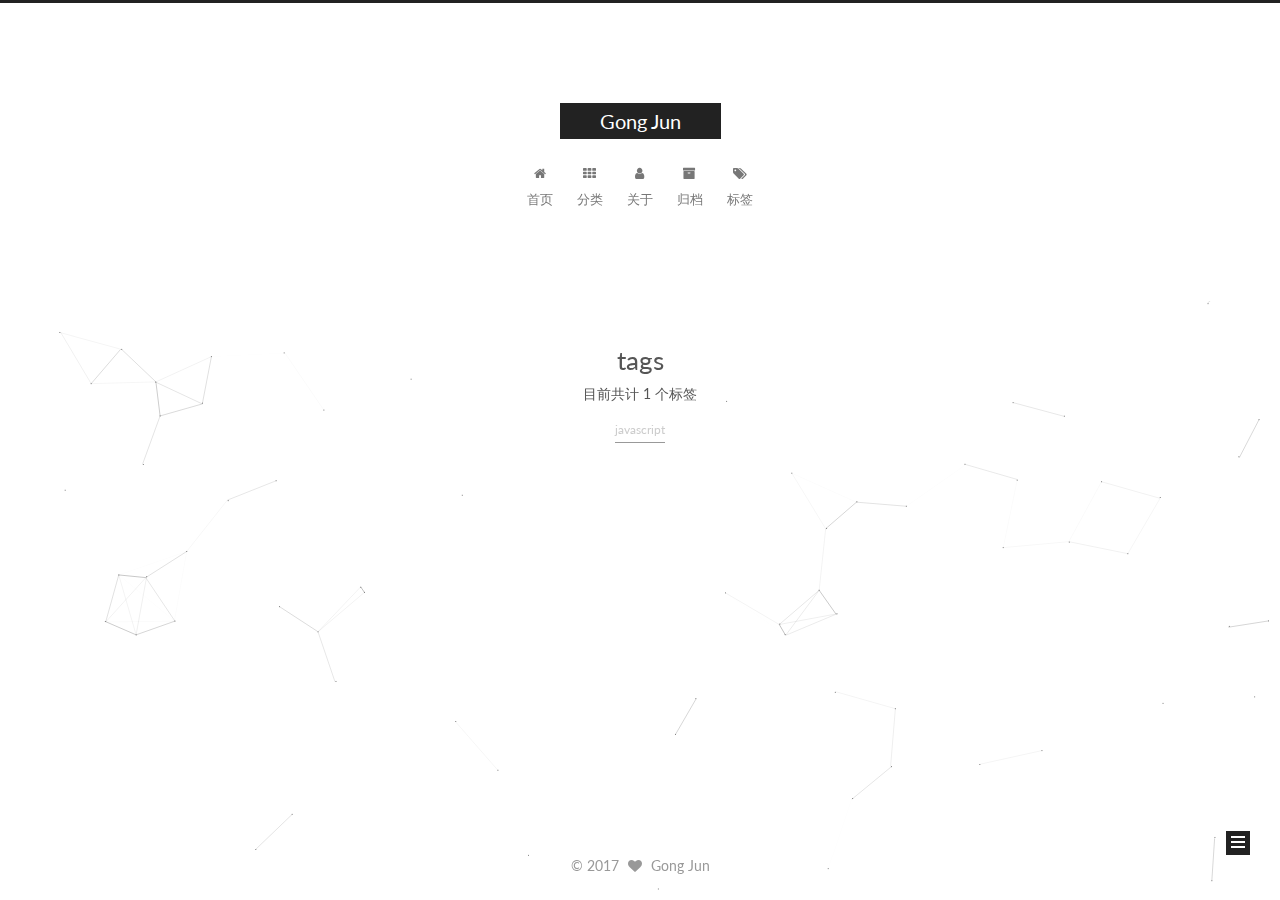
<file: tags/index.html>
<!doctype html>



  


<html class="theme-next muse use-motion" lang="zh-Hans">
<head>
  <meta charset="UTF-8"/>
<meta http-equiv="X-UA-Compatible" content="IE=edge" />
<meta name="viewport" content="width=device-width, initial-scale=1, maximum-scale=1"/>



<meta http-equiv="Cache-Control" content="no-transform" />
<meta http-equiv="Cache-Control" content="no-siteapp" />















  
  
  <link href="/lib/fancybox/source/jquery.fancybox.css?v=2.1.5" rel="stylesheet" type="text/css" />




  
  
  
  

  
    
    
  

  

  

  

  

  
    
    
    <link href="//fonts.googleapis.com/css?family=Lato:300,300italic,400,400italic,700,700italic&subset=latin,latin-ext" rel="stylesheet" type="text/css">
  






<link href="/lib/font-awesome/css/font-awesome.min.css?v=4.6.2" rel="stylesheet" type="text/css" />

<link href="/css/main.css?v=5.1.0" rel="stylesheet" type="text/css" />


  <meta name="keywords" content="Hexo, NexT" />








  <link rel="shortcut icon" type="image/x-icon" href="/favicon.ico?v=5.1.0" />






<meta property="og:type" content="website">
<meta property="og:title" content="tags">
<meta property="og:url" content="http://yoursite.com/tags/index.html">
<meta property="og:site_name" content="Gong Jun">
<meta property="og:locale" content="zh-Hans">
<meta property="og:updated_time" content="2017-08-05T14:02:56.229Z">
<meta name="twitter:card" content="summary">
<meta name="twitter:title" content="tags">



<script type="text/javascript" id="hexo.configurations">
  var NexT = window.NexT || {};
  var CONFIG = {
    root: '/',
    scheme: 'Muse',
    sidebar: {"position":"left","display":"post","offset":12,"offset_float":0,"b2t":false,"scrollpercent":false},
    fancybox: true,
    motion: true,
    duoshuo: {
      userId: '0',
      author: '博主'
    },
    algolia: {
      applicationID: '',
      apiKey: '',
      indexName: '',
      hits: {"per_page":10},
      labels: {"input_placeholder":"Search for Posts","hits_empty":"We didn't find any results for the search: ${query}","hits_stats":"${hits} results found in ${time} ms"}
    }
  };
</script>



  <link rel="canonical" href="http://yoursite.com/tags/"/>





  <title>
  

  
    tags | Gong Jun
  
</title>
</head>

<body itemscope itemtype="http://schema.org/WebPage" lang="zh-Hans">

  














  
  
    
  

  <div class="container sidebar-position-left  ">
    <div class="headband"></div>

    <header id="header" class="header" itemscope itemtype="http://schema.org/WPHeader">
      <div class="header-inner"><div class="site-brand-wrapper">
  <div class="site-meta ">
    

    <div class="custom-logo-site-title">
      <a href="/"  class="brand" rel="start">
        <span class="logo-line-before"><i></i></span>
        <span class="site-title">Gong Jun</span>
        <span class="logo-line-after"><i></i></span>
      </a>
    </div>
      
        <p class="site-subtitle"></p>
      
  </div>

  <div class="site-nav-toggle">
    <button>
      <span class="btn-bar"></span>
      <span class="btn-bar"></span>
      <span class="btn-bar"></span>
    </button>
  </div>
</div>

<nav class="site-nav">
  

  
    <ul id="menu" class="menu">
      
        
        <li class="menu-item menu-item-home">
          <a href="/" rel="section">
            
              <i class="menu-item-icon fa fa-fw fa-home"></i> <br />
            
            首页
          </a>
        </li>
      
        
        <li class="menu-item menu-item-categories">
          <a href="/categories" rel="section">
            
              <i class="menu-item-icon fa fa-fw fa-th"></i> <br />
            
            分类
          </a>
        </li>
      
        
        <li class="menu-item menu-item-about">
          <a href="/about" rel="section">
            
              <i class="menu-item-icon fa fa-fw fa-user"></i> <br />
            
            关于
          </a>
        </li>
      
        
        <li class="menu-item menu-item-archives">
          <a href="/archives" rel="section">
            
              <i class="menu-item-icon fa fa-fw fa-archive"></i> <br />
            
            归档
          </a>
        </li>
      
        
        <li class="menu-item menu-item-tags">
          <a href="/tags" rel="section">
            
              <i class="menu-item-icon fa fa-fw fa-tags"></i> <br />
            
            标签
          </a>
        </li>
      

      
    </ul>
  

  
</nav>



 </div>
    </header>

    <main id="main" class="main">
      <div class="main-inner">
        <div class="content-wrap">
          <div id="content" class="content">
            

  <div id="posts" class="posts-expand">
  <header class="post-header">

	<h1 class="post-title" itemprop="name headline">tags</h1>



</header>

    
    
      <div class="tag-cloud">
        <div class="tag-cloud-title">
            目前共计 1 个标签
        </div>
        <div class="tag-cloud-tags">
          <a href="/tags/javascript/" style="font-size: 12px; color: #ccc">javascript</a>
        </div>
      </div>
    
  </div>


          </div>
          


          
  <div class="comments" id="comments">
    
  </div>


        </div>
        
          
  
  <div class="sidebar-toggle">
    <div class="sidebar-toggle-line-wrap">
      <span class="sidebar-toggle-line sidebar-toggle-line-first"></span>
      <span class="sidebar-toggle-line sidebar-toggle-line-middle"></span>
      <span class="sidebar-toggle-line sidebar-toggle-line-last"></span>
    </div>
  </div>

  <aside id="sidebar" class="sidebar">
    <div class="sidebar-inner">

      

      

      <section class="site-overview sidebar-panel sidebar-panel-active">
        <div class="site-author motion-element" itemprop="author" itemscope itemtype="http://schema.org/Person">
          <img class="site-author-image" itemprop="image"
               src="/images/avatar.gif"
               alt="Gong Jun" />
          <p class="site-author-name" itemprop="name">Gong Jun</p>
           
              <p class="site-description motion-element" itemprop="description"></p>
          
        </div>
        <nav class="site-state motion-element">

          
            <div class="site-state-item site-state-posts">
              <a href="/archives">
                <span class="site-state-item-count">1</span>
                <span class="site-state-item-name">日志</span>
              </a>
            </div>
          

          
            
            
            <div class="site-state-item site-state-categories">
              <a href="/categories/index.html">
                <span class="site-state-item-count">1</span>
                <span class="site-state-item-name">分类</span>
              </a>
            </div>
          

          
            
            
            <div class="site-state-item site-state-tags">
              <a href="/tags/index.html">
                <span class="site-state-item-count">1</span>
                <span class="site-state-item-name">标签</span>
              </a>
            </div>
          

        </nav>

        

        <div class="links-of-author motion-element">
          
            
              <span class="links-of-author-item">
                <a href="https://github.com/gjunhub/gjunhub.github.io" target="_blank" title="GitHub">
                  
                    <i class="fa fa-fw fa-github"></i>
                  
                  GitHub
                </a>
              </span>
            
          
        </div>

        
        

        
        
          <div class="links-of-blogroll motion-element links-of-blogroll-inline">
            <div class="links-of-blogroll-title">
              <i class="fa  fa-fw fa-globe"></i>
              友情链接
            </div>
            <ul class="links-of-blogroll-list">
              
                <li class="links-of-blogroll-item">
                  <a href="http://www.ruanyifeng.com/blog/" title="阮一峰" target="_blank">阮一峰</a>
                </li>
              
                <li class="links-of-blogroll-item">
                  <a href="http://www.zhangxinxu.com/" title="张鑫旭" target="_blank">张鑫旭</a>
                </li>
              
                <li class="links-of-blogroll-item">
                  <a href="http://www.uisdc.com/" title="优设" target="_blank">优设</a>
                </li>
              
                <li class="links-of-blogroll-item">
                  <a href="http://www.zcool.com.cn/" title="站酷" target="_blank">站酷</a>
                </li>
              
            </ul>
          </div>
        

        


      </section>

      

      
<iframe frameborder="no" border="0" marginwidth="0" marginheight="0" width=330 height=86 src="//music.163.com/outchain/player?type=2&id=31152752&auto=1&height=66"></iframe>
    </div>
  </aside>


        
      </div>
    </main>

    <footer id="footer" class="footer">
      <div class="footer-inner">
        <div class="copyright" >
  
  &copy; 
  <span itemprop="copyrightYear">2017</span>
  <span class="with-love">
    <i class="fa fa-heart"></i>
  </span>
  <span class="author" itemprop="copyrightHolder">Gong Jun</span>
</div>
<!--

<div class="powered-by">
  由 <a class="theme-link" href="https://hexo.io">Hexo</a> 强力驱动
</div>

<div class="theme-info">
  主题 -
  <a class="theme-link" href="https://github.com/iissnan/hexo-theme-next">
    NexT.Muse
  </a>
</div>
-->


        

        
      </div>
    </footer>

    
      <div class="back-to-top">
        <i class="fa fa-arrow-up"></i>
        
      </div>
    

  </div>

  

<script type="text/javascript">
  if (Object.prototype.toString.call(window.Promise) !== '[object Function]') {
    window.Promise = null;
  }
</script>









  


  





  
  <script type="text/javascript" src="/lib/jquery/index.js?v=2.1.3"></script>

  
  <script type="text/javascript" src="/lib/fastclick/lib/fastclick.min.js?v=1.0.6"></script>

  
  <script type="text/javascript" src="/lib/jquery_lazyload/jquery.lazyload.js?v=1.9.7"></script>

  
  <script type="text/javascript" src="/lib/velocity/velocity.min.js?v=1.2.1"></script>

  
  <script type="text/javascript" src="/lib/velocity/velocity.ui.min.js?v=1.2.1"></script>

  
  <script type="text/javascript" src="/lib/fancybox/source/jquery.fancybox.pack.js?v=2.1.5"></script>

  
  <script type="text/javascript" src="/lib/canvas-nest/canvas-nest.min.js"></script>


  


  <script type="text/javascript" src="/js/src/utils.js?v=5.1.0"></script>

  <script type="text/javascript" src="/js/src/motion.js?v=5.1.0"></script>



  
  

  

  


  <script type="text/javascript" src="/js/src/bootstrap.js?v=5.1.0"></script>



  


  




	





  





  





  






  





  

  

  

  

</body>
</html>
</file>
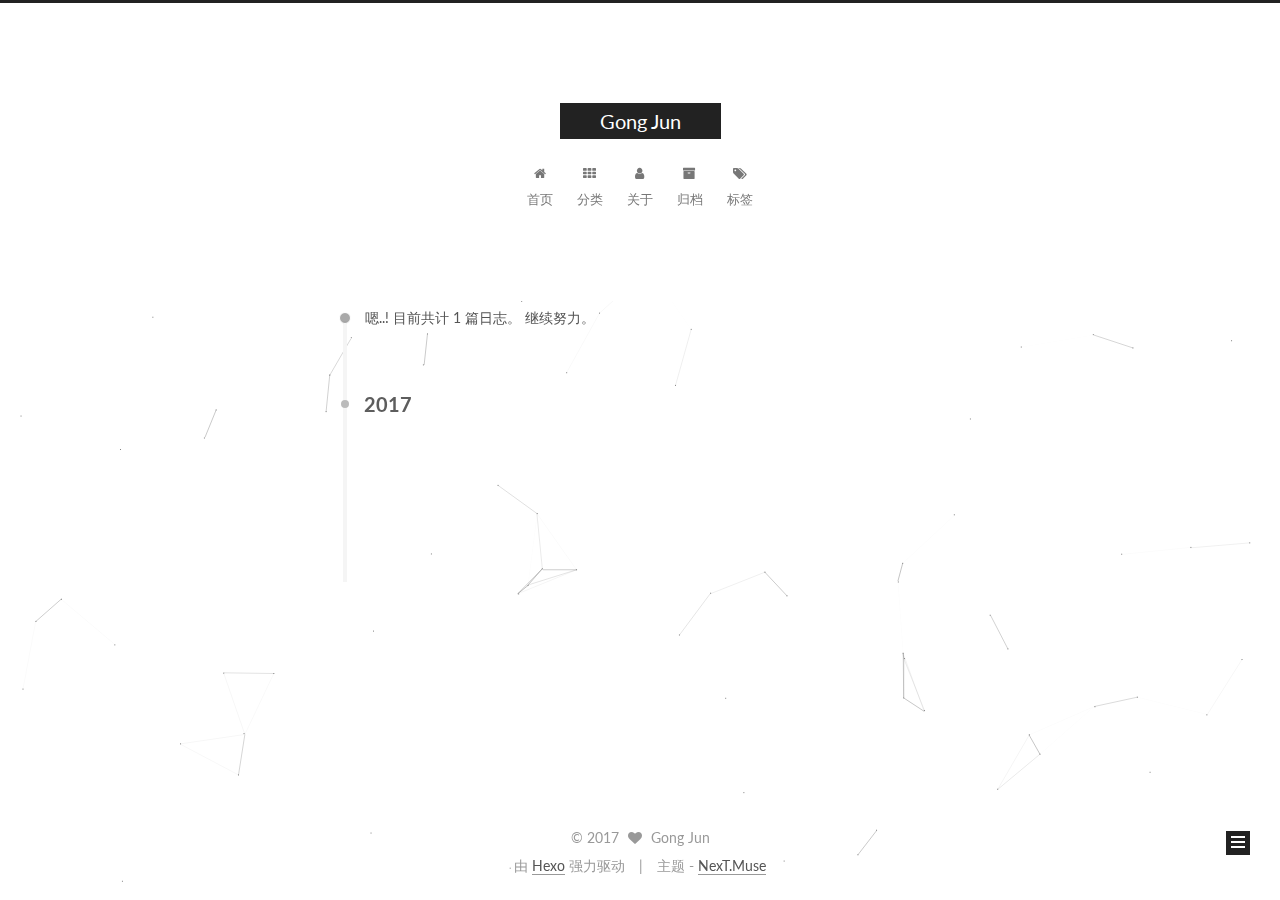
<file: archives/2017/index.html>
<!doctype html>



  


<html class="theme-next muse use-motion" lang="zh-Hans">
<head>
  <meta charset="UTF-8"/>
<meta http-equiv="X-UA-Compatible" content="IE=edge" />
<meta name="viewport" content="width=device-width, initial-scale=1, maximum-scale=1"/>



<meta http-equiv="Cache-Control" content="no-transform" />
<meta http-equiv="Cache-Control" content="no-siteapp" />















  
  
  <link href="/lib/fancybox/source/jquery.fancybox.css?v=2.1.5" rel="stylesheet" type="text/css" />




  
  
  
  

  
    
    
  

  

  

  

  

  
    
    
    <link href="//fonts.googleapis.com/css?family=Lato:300,300italic,400,400italic,700,700italic&subset=latin,latin-ext" rel="stylesheet" type="text/css">
  






<link href="/lib/font-awesome/css/font-awesome.min.css?v=4.6.2" rel="stylesheet" type="text/css" />

<link href="/css/main.css?v=5.1.0" rel="stylesheet" type="text/css" />


  <meta name="keywords" content="Hexo, NexT" />








  <link rel="shortcut icon" type="image/x-icon" href="/favicon.ico?v=5.1.0" />






<meta property="og:type" content="website">
<meta property="og:title" content="Gong Jun">
<meta property="og:url" content="http://yoursite.com/archives/2017/index.html">
<meta property="og:site_name" content="Gong Jun">
<meta property="og:locale" content="zh-Hans">
<meta name="twitter:card" content="summary">
<meta name="twitter:title" content="Gong Jun">



<script type="text/javascript" id="hexo.configurations">
  var NexT = window.NexT || {};
  var CONFIG = {
    root: '/',
    scheme: 'Muse',
    sidebar: {"position":"left","display":"post","offset":12,"offset_float":0,"b2t":false,"scrollpercent":false},
    fancybox: true,
    motion: true,
    duoshuo: {
      userId: '0',
      author: '博主'
    },
    algolia: {
      applicationID: '',
      apiKey: '',
      indexName: '',
      hits: {"per_page":10},
      labels: {"input_placeholder":"Search for Posts","hits_empty":"We didn't find any results for the search: ${query}","hits_stats":"${hits} results found in ${time} ms"}
    }
  };
</script>



  <link rel="canonical" href="http://yoursite.com/archives/2017/"/>





  <title> 归档 | Gong Jun </title>
</head>

<body itemscope itemtype="http://schema.org/WebPage" lang="zh-Hans">

  














  
  
    
  

  <div class="container sidebar-position-left  page-archive  ">
    <div class="headband"></div>

    <header id="header" class="header" itemscope itemtype="http://schema.org/WPHeader">
      <div class="header-inner"><div class="site-brand-wrapper">
  <div class="site-meta ">
    

    <div class="custom-logo-site-title">
      <a href="/"  class="brand" rel="start">
        <span class="logo-line-before"><i></i></span>
        <span class="site-title">Gong Jun</span>
        <span class="logo-line-after"><i></i></span>
      </a>
    </div>
      
        <p class="site-subtitle"></p>
      
  </div>

  <div class="site-nav-toggle">
    <button>
      <span class="btn-bar"></span>
      <span class="btn-bar"></span>
      <span class="btn-bar"></span>
    </button>
  </div>
</div>

<nav class="site-nav">
  

  
    <ul id="menu" class="menu">
      
        
        <li class="menu-item menu-item-home">
          <a href="/" rel="section">
            
              <i class="menu-item-icon fa fa-fw fa-home"></i> <br />
            
            首页
          </a>
        </li>
      
        
        <li class="menu-item menu-item-categories">
          <a href="/categories" rel="section">
            
              <i class="menu-item-icon fa fa-fw fa-th"></i> <br />
            
            分类
          </a>
        </li>
      
        
        <li class="menu-item menu-item-about">
          <a href="/about" rel="section">
            
              <i class="menu-item-icon fa fa-fw fa-user"></i> <br />
            
            关于
          </a>
        </li>
      
        
        <li class="menu-item menu-item-archives">
          <a href="/archives" rel="section">
            
              <i class="menu-item-icon fa fa-fw fa-archive"></i> <br />
            
            归档
          </a>
        </li>
      
        
        <li class="menu-item menu-item-tags">
          <a href="/tags" rel="section">
            
              <i class="menu-item-icon fa fa-fw fa-tags"></i> <br />
            
            标签
          </a>
        </li>
      

      
    </ul>
  

  
</nav>



 </div>
    </header>

    <main id="main" class="main">
      <div class="main-inner">
        <div class="content-wrap">
          <div id="content" class="content">
            

  <section id="posts" class="posts-collapse">
    <span class="archive-move-on"></span>

    <span class="archive-page-counter">
      
      
      
        
      
      嗯..! 目前共计 1 篇日志。 继续努力。
    </span>

    

      
      
      

      
        
        <div class="collection-title">
          <h2 class="archive-year motion-element" id="archive-year-2017">2017</h2>
        </div>
      
      

      

  <article class="post post-type-normal" itemscope itemtype="http://schema.org/Article">
    <header class="post-header">

      <h1 class="post-title">
        
            <a class="post-title-link" href="/2017/08/05/ECMAScript-6常用/" itemprop="url">
              
                <span itemprop="name">ECMAScript 6常用</span>
              
            </a>
        
      </h1>

      <div class="post-meta">
        <time class="post-time" itemprop="dateCreated"
              datetime="2017-08-05T14:31:30+08:00"
              content="2017-08-05" >
          08-05
        </time>
      </div>

    </header>
  </article>



    

  </section>

  



          </div>
          


          

        </div>
        
          
  
  <div class="sidebar-toggle">
    <div class="sidebar-toggle-line-wrap">
      <span class="sidebar-toggle-line sidebar-toggle-line-first"></span>
      <span class="sidebar-toggle-line sidebar-toggle-line-middle"></span>
      <span class="sidebar-toggle-line sidebar-toggle-line-last"></span>
    </div>
  </div>

  <aside id="sidebar" class="sidebar">
    <div class="sidebar-inner">

      

      

      <section class="site-overview sidebar-panel sidebar-panel-active">
        <div class="site-author motion-element" itemprop="author" itemscope itemtype="http://schema.org/Person">
          <img class="site-author-image" itemprop="image"
               src="/images/avatar.gif"
               alt="Gong Jun" />
          <p class="site-author-name" itemprop="name">Gong Jun</p>
           
              <p class="site-description motion-element" itemprop="description"></p>
          
        </div>
        <nav class="site-state motion-element">

          
            <div class="site-state-item site-state-posts">
              <a href="/archives">
                <span class="site-state-item-count">1</span>
                <span class="site-state-item-name">日志</span>
              </a>
            </div>
          

          

          

        </nav>

        

        <div class="links-of-author motion-element">
          
            
              <span class="links-of-author-item">
                <a href="https://github.com/gjunhub/gjunhub.github.io" target="_blank" title="GitHub">
                  
                    <i class="fa fa-fw fa-github"></i>
                  
                  GitHub
                </a>
              </span>
            
          
        </div>

        
        

        
        
          <div class="links-of-blogroll motion-element links-of-blogroll-inline">
            <div class="links-of-blogroll-title">
              <i class="fa  fa-fw fa-globe"></i>
              
            </div>
            <ul class="links-of-blogroll-list">
              
                <li class="links-of-blogroll-item">
                  <a href="http://www.ruanyifeng.com/blog/" title="阮一峰" target="_blank">阮一峰</a>
                </li>
              
                <li class="links-of-blogroll-item">
                  <a href="http://www.zhangxinxu.com/" title="张鑫旭" target="_blank">张鑫旭</a>
                </li>
              
                <li class="links-of-blogroll-item">
                  <a href="http://www.uisdc.com/" title="优设" target="_blank">优设</a>
                </li>
              
                <li class="links-of-blogroll-item">
                  <a href="http://www.zcool.com.cn/" title="站酷" target="_blank">站酷</a>
                </li>
              
            </ul>
          </div>
        

        


      </section>

      

      
<iframe frameborder="no" border="0" marginwidth="0" marginheight="0" width=330 height=86 src="//music.163.com/outchain/player?type=2&id=31152752&auto=1&height=66"></iframe>
    </div>
  </aside>


        
      </div>
    </main>

    <footer id="footer" class="footer">
      <div class="footer-inner">
        <div class="copyright" >
  
  &copy; 
  <span itemprop="copyrightYear">2017</span>
  <span class="with-love">
    <i class="fa fa-heart"></i>
  </span>
  <span class="author" itemprop="copyrightHolder">Gong Jun</span>
</div>


<div class="powered-by">
  由 <a class="theme-link" href="https://hexo.io">Hexo</a> 强力驱动
</div>

<div class="theme-info">
  主题 -
  <a class="theme-link" href="https://github.com/iissnan/hexo-theme-next">
    NexT.Muse
  </a>
</div>


        

        
      </div>
    </footer>

    
      <div class="back-to-top">
        <i class="fa fa-arrow-up"></i>
        
      </div>
    

  </div>

  

<script type="text/javascript">
  if (Object.prototype.toString.call(window.Promise) !== '[object Function]') {
    window.Promise = null;
  }
</script>









  


  





  
  <script type="text/javascript" src="/lib/jquery/index.js?v=2.1.3"></script>

  
  <script type="text/javascript" src="/lib/fastclick/lib/fastclick.min.js?v=1.0.6"></script>

  
  <script type="text/javascript" src="/lib/jquery_lazyload/jquery.lazyload.js?v=1.9.7"></script>

  
  <script type="text/javascript" src="/lib/velocity/velocity.min.js?v=1.2.1"></script>

  
  <script type="text/javascript" src="/lib/velocity/velocity.ui.min.js?v=1.2.1"></script>

  
  <script type="text/javascript" src="/lib/fancybox/source/jquery.fancybox.pack.js?v=2.1.5"></script>

  
  <script type="text/javascript" src="/lib/canvas-nest/canvas-nest.min.js"></script>


  


  <script type="text/javascript" src="/js/src/utils.js?v=5.1.0"></script>

  <script type="text/javascript" src="/js/src/motion.js?v=5.1.0"></script>



  
  

  
  
    <script type="text/javascript" id="motion.page.archive">
      $('.archive-year').velocity('transition.slideLeftIn');
    </script>
  


  


  <script type="text/javascript" src="/js/src/bootstrap.js?v=5.1.0"></script>



  


  




	





  





  





  






  





  

  

  

  

</body>
</html>
</file>
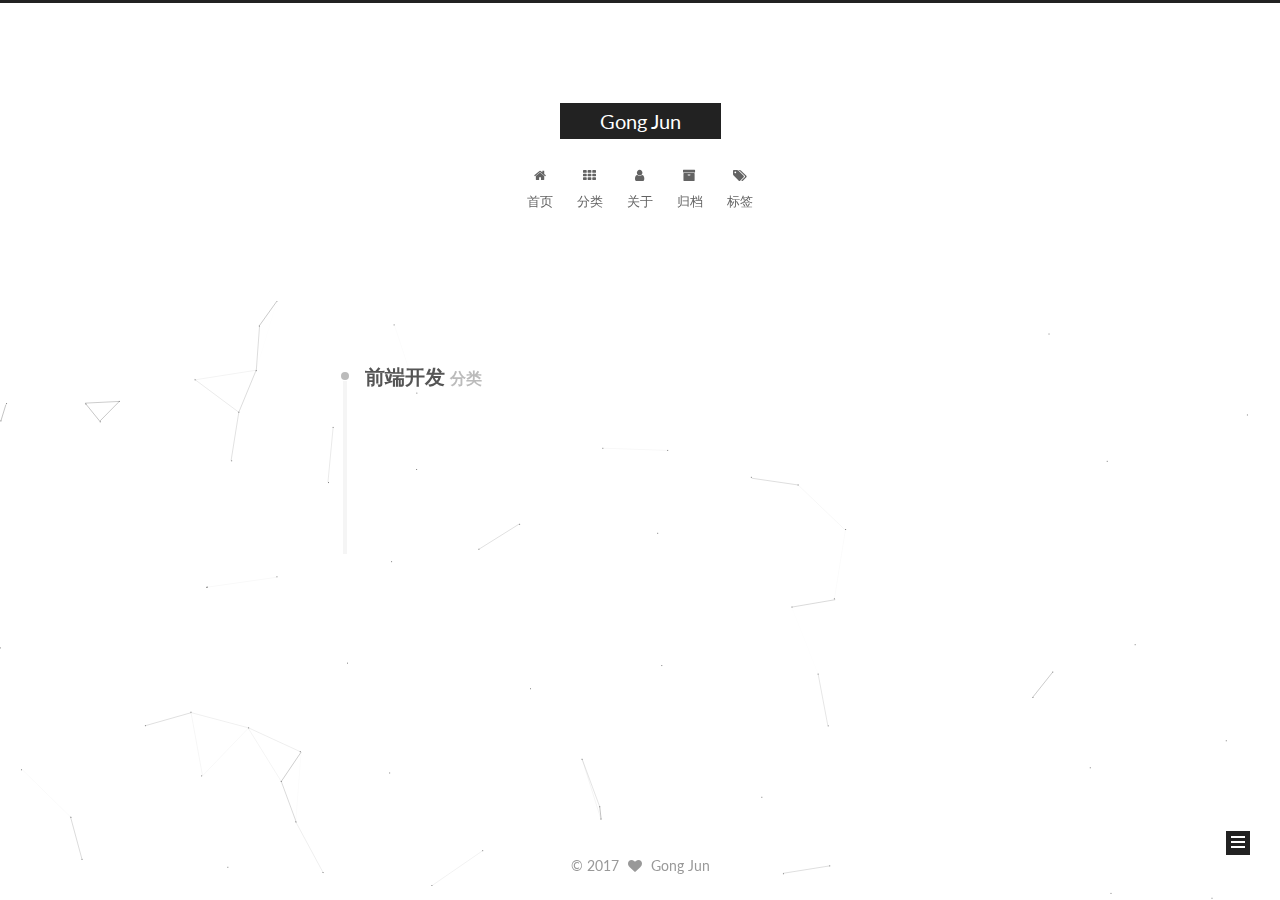
<file: categories/前端开发/index.html>
<!doctype html>



  


<html class="theme-next muse use-motion" lang="zh-Hans">
<head>
  <meta charset="UTF-8"/>
<meta http-equiv="X-UA-Compatible" content="IE=edge" />
<meta name="viewport" content="width=device-width, initial-scale=1, maximum-scale=1"/>



<meta http-equiv="Cache-Control" content="no-transform" />
<meta http-equiv="Cache-Control" content="no-siteapp" />















  
  
  <link href="/lib/fancybox/source/jquery.fancybox.css?v=2.1.5" rel="stylesheet" type="text/css" />




  
  
  
  

  
    
    
  

  

  

  

  

  
    
    
    <link href="//fonts.googleapis.com/css?family=Lato:300,300italic,400,400italic,700,700italic&subset=latin,latin-ext" rel="stylesheet" type="text/css">
  






<link href="/lib/font-awesome/css/font-awesome.min.css?v=4.6.2" rel="stylesheet" type="text/css" />

<link href="/css/main.css?v=5.1.0" rel="stylesheet" type="text/css" />


  <meta name="keywords" content="Hexo, NexT" />








  <link rel="shortcut icon" type="image/x-icon" href="/favicon.ico?v=5.1.0" />






<meta property="og:type" content="website">
<meta property="og:title" content="Gong Jun">
<meta property="og:url" content="http://yoursite.com/categories/前端开发/index.html">
<meta property="og:site_name" content="Gong Jun">
<meta property="og:locale" content="zh-Hans">
<meta name="twitter:card" content="summary">
<meta name="twitter:title" content="Gong Jun">



<script type="text/javascript" id="hexo.configurations">
  var NexT = window.NexT || {};
  var CONFIG = {
    root: '/',
    scheme: 'Muse',
    sidebar: {"position":"left","display":"post","offset":12,"offset_float":0,"b2t":false,"scrollpercent":false},
    fancybox: true,
    motion: true,
    duoshuo: {
      userId: '0',
      author: '博主'
    },
    algolia: {
      applicationID: '',
      apiKey: '',
      indexName: '',
      hits: {"per_page":10},
      labels: {"input_placeholder":"Search for Posts","hits_empty":"We didn't find any results for the search: ${query}","hits_stats":"${hits} results found in ${time} ms"}
    }
  };
</script>



  <link rel="canonical" href="http://yoursite.com/categories/前端开发/"/>





  <title> 分类: 前端开发 | Gong Jun </title>
</head>

<body itemscope itemtype="http://schema.org/WebPage" lang="zh-Hans">

  














  
  
    
  

  <div class="container sidebar-position-left  ">
    <div class="headband"></div>

    <header id="header" class="header" itemscope itemtype="http://schema.org/WPHeader">
      <div class="header-inner"><div class="site-brand-wrapper">
  <div class="site-meta ">
    

    <div class="custom-logo-site-title">
      <a href="/"  class="brand" rel="start">
        <span class="logo-line-before"><i></i></span>
        <span class="site-title">Gong Jun</span>
        <span class="logo-line-after"><i></i></span>
      </a>
    </div>
      
        <p class="site-subtitle"></p>
      
  </div>

  <div class="site-nav-toggle">
    <button>
      <span class="btn-bar"></span>
      <span class="btn-bar"></span>
      <span class="btn-bar"></span>
    </button>
  </div>
</div>

<nav class="site-nav">
  

  
    <ul id="menu" class="menu">
      
        
        <li class="menu-item menu-item-home">
          <a href="/" rel="section">
            
              <i class="menu-item-icon fa fa-fw fa-home"></i> <br />
            
            首页
          </a>
        </li>
      
        
        <li class="menu-item menu-item-categories">
          <a href="/categories" rel="section">
            
              <i class="menu-item-icon fa fa-fw fa-th"></i> <br />
            
            分类
          </a>
        </li>
      
        
        <li class="menu-item menu-item-about">
          <a href="/about" rel="section">
            
              <i class="menu-item-icon fa fa-fw fa-user"></i> <br />
            
            关于
          </a>
        </li>
      
        
        <li class="menu-item menu-item-archives">
          <a href="/archives" rel="section">
            
              <i class="menu-item-icon fa fa-fw fa-archive"></i> <br />
            
            归档
          </a>
        </li>
      
        
        <li class="menu-item menu-item-tags">
          <a href="/tags" rel="section">
            
              <i class="menu-item-icon fa fa-fw fa-tags"></i> <br />
            
            标签
          </a>
        </li>
      

      
    </ul>
  

  
</nav>



 </div>
    </header>

    <main id="main" class="main">
      <div class="main-inner">
        <div class="content-wrap">
          <div id="content" class="content">
            

  <section id="posts" class="posts-collapse">
    <div class="collection-title">
      <h2 >
        前端开发
        <small>分类</small>
      </h2>
    </div>

    
      

  <article class="post post-type-normal" itemscope itemtype="http://schema.org/Article">
    <header class="post-header">

      <h1 class="post-title">
        
            <a class="post-title-link" href="/2017/08/05/ECMAScript-6常用/" itemprop="url">
              
                <span itemprop="name">ECMAScript 6常用</span>
              
            </a>
        
      </h1>

      <div class="post-meta">
        <time class="post-time" itemprop="dateCreated"
              datetime="2017-08-05T14:31:30+08:00"
              content="2017-08-05" >
          08-05
        </time>
      </div>

    </header>
  </article>


    
  </section>

  



          </div>
          


          

        </div>
        
          
  
  <div class="sidebar-toggle">
    <div class="sidebar-toggle-line-wrap">
      <span class="sidebar-toggle-line sidebar-toggle-line-first"></span>
      <span class="sidebar-toggle-line sidebar-toggle-line-middle"></span>
      <span class="sidebar-toggle-line sidebar-toggle-line-last"></span>
    </div>
  </div>

  <aside id="sidebar" class="sidebar">
    <div class="sidebar-inner">

      

      

      <section class="site-overview sidebar-panel sidebar-panel-active">
        <div class="site-author motion-element" itemprop="author" itemscope itemtype="http://schema.org/Person">
          <img class="site-author-image" itemprop="image"
               src="/images/avatar.gif"
               alt="Gong Jun" />
          <p class="site-author-name" itemprop="name">Gong Jun</p>
           
              <p class="site-description motion-element" itemprop="description"></p>
          
        </div>
        <nav class="site-state motion-element">

          
            <div class="site-state-item site-state-posts">
              <a href="/archives">
                <span class="site-state-item-count">1</span>
                <span class="site-state-item-name">日志</span>
              </a>
            </div>
          

          
            
            
            <div class="site-state-item site-state-categories">
              <a href="/categories/index.html">
                <span class="site-state-item-count">1</span>
                <span class="site-state-item-name">分类</span>
              </a>
            </div>
          

          
            
            
            <div class="site-state-item site-state-tags">
              <a href="/tags/index.html">
                <span class="site-state-item-count">1</span>
                <span class="site-state-item-name">标签</span>
              </a>
            </div>
          

        </nav>

        

        <div class="links-of-author motion-element">
          
            
              <span class="links-of-author-item">
                <a href="https://github.com/gjunhub/gjunhub.github.io" target="_blank" title="GitHub">
                  
                    <i class="fa fa-fw fa-github"></i>
                  
                  GitHub
                </a>
              </span>
            
          
        </div>

        
        

        
        
          <div class="links-of-blogroll motion-element links-of-blogroll-inline">
            <div class="links-of-blogroll-title">
              <i class="fa  fa-fw fa-globe"></i>
              友情链接
            </div>
            <ul class="links-of-blogroll-list">
              
                <li class="links-of-blogroll-item">
                  <a href="http://www.ruanyifeng.com/blog/" title="阮一峰" target="_blank">阮一峰</a>
                </li>
              
                <li class="links-of-blogroll-item">
                  <a href="http://www.zhangxinxu.com/" title="张鑫旭" target="_blank">张鑫旭</a>
                </li>
              
                <li class="links-of-blogroll-item">
                  <a href="http://www.uisdc.com/" title="优设" target="_blank">优设</a>
                </li>
              
                <li class="links-of-blogroll-item">
                  <a href="http://www.zcool.com.cn/" title="站酷" target="_blank">站酷</a>
                </li>
              
            </ul>
          </div>
        

        


      </section>

      

      
<iframe frameborder="no" border="0" marginwidth="0" marginheight="0" width=330 height=86 src="//music.163.com/outchain/player?type=2&id=31152752&auto=1&height=66"></iframe>
    </div>
  </aside>


        
      </div>
    </main>

    <footer id="footer" class="footer">
      <div class="footer-inner">
        <div class="copyright" >
  
  &copy; 
  <span itemprop="copyrightYear">2017</span>
  <span class="with-love">
    <i class="fa fa-heart"></i>
  </span>
  <span class="author" itemprop="copyrightHolder">Gong Jun</span>
</div>
<!--

<div class="powered-by">
  由 <a class="theme-link" href="https://hexo.io">Hexo</a> 强力驱动
</div>

<div class="theme-info">
  主题 -
  <a class="theme-link" href="https://github.com/iissnan/hexo-theme-next">
    NexT.Muse
  </a>
</div>
-->


        

        
      </div>
    </footer>

    
      <div class="back-to-top">
        <i class="fa fa-arrow-up"></i>
        
      </div>
    

  </div>

  

<script type="text/javascript">
  if (Object.prototype.toString.call(window.Promise) !== '[object Function]') {
    window.Promise = null;
  }
</script>









  


  





  
  <script type="text/javascript" src="/lib/jquery/index.js?v=2.1.3"></script>

  
  <script type="text/javascript" src="/lib/fastclick/lib/fastclick.min.js?v=1.0.6"></script>

  
  <script type="text/javascript" src="/lib/jquery_lazyload/jquery.lazyload.js?v=1.9.7"></script>

  
  <script type="text/javascript" src="/lib/velocity/velocity.min.js?v=1.2.1"></script>

  
  <script type="text/javascript" src="/lib/velocity/velocity.ui.min.js?v=1.2.1"></script>

  
  <script type="text/javascript" src="/lib/fancybox/source/jquery.fancybox.pack.js?v=2.1.5"></script>

  
  <script type="text/javascript" src="/lib/canvas-nest/canvas-nest.min.js"></script>


  


  <script type="text/javascript" src="/js/src/utils.js?v=5.1.0"></script>

  <script type="text/javascript" src="/js/src/motion.js?v=5.1.0"></script>



  
  

  

  


  <script type="text/javascript" src="/js/src/bootstrap.js?v=5.1.0"></script>



  


  




	





  





  





  






  





  

  

  

  

</body>
</html>
</file>
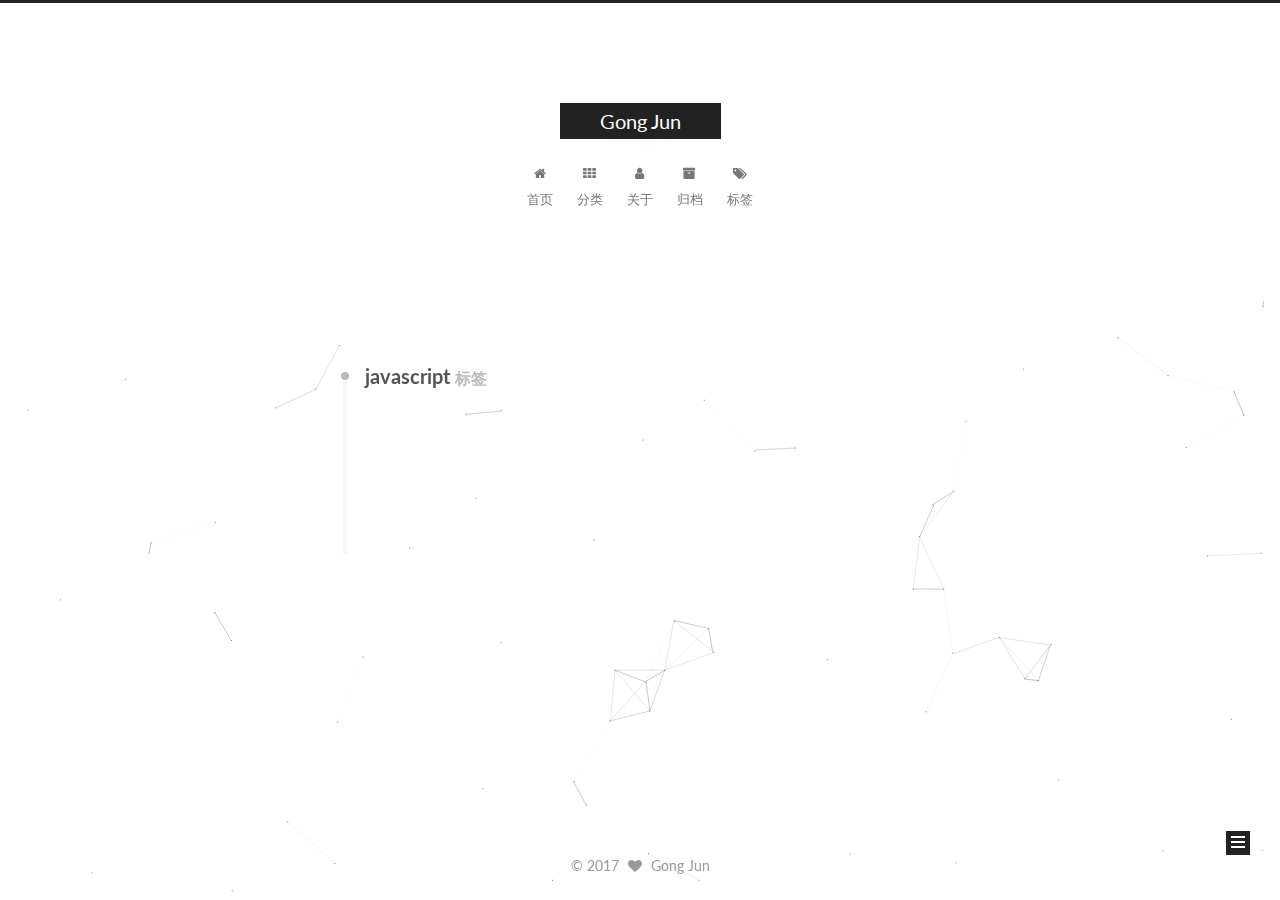
<file: tags/javascript/index.html>
<!doctype html>



  


<html class="theme-next muse use-motion" lang="zh-Hans">
<head>
  <meta charset="UTF-8"/>
<meta http-equiv="X-UA-Compatible" content="IE=edge" />
<meta name="viewport" content="width=device-width, initial-scale=1, maximum-scale=1"/>



<meta http-equiv="Cache-Control" content="no-transform" />
<meta http-equiv="Cache-Control" content="no-siteapp" />















  
  
  <link href="/lib/fancybox/source/jquery.fancybox.css?v=2.1.5" rel="stylesheet" type="text/css" />




  
  
  
  

  
    
    
  

  

  

  

  

  
    
    
    <link href="//fonts.googleapis.com/css?family=Lato:300,300italic,400,400italic,700,700italic&subset=latin,latin-ext" rel="stylesheet" type="text/css">
  






<link href="/lib/font-awesome/css/font-awesome.min.css?v=4.6.2" rel="stylesheet" type="text/css" />

<link href="/css/main.css?v=5.1.0" rel="stylesheet" type="text/css" />


  <meta name="keywords" content="Hexo, NexT" />








  <link rel="shortcut icon" type="image/x-icon" href="/favicon.ico?v=5.1.0" />






<meta property="og:type" content="website">
<meta property="og:title" content="Gong Jun">
<meta property="og:url" content="http://yoursite.com/tags/javascript/index.html">
<meta property="og:site_name" content="Gong Jun">
<meta property="og:locale" content="zh-Hans">
<meta name="twitter:card" content="summary">
<meta name="twitter:title" content="Gong Jun">



<script type="text/javascript" id="hexo.configurations">
  var NexT = window.NexT || {};
  var CONFIG = {
    root: '/',
    scheme: 'Muse',
    sidebar: {"position":"left","display":"post","offset":12,"offset_float":0,"b2t":false,"scrollpercent":false},
    fancybox: true,
    motion: true,
    duoshuo: {
      userId: '0',
      author: '博主'
    },
    algolia: {
      applicationID: '',
      apiKey: '',
      indexName: '',
      hits: {"per_page":10},
      labels: {"input_placeholder":"Search for Posts","hits_empty":"We didn't find any results for the search: ${query}","hits_stats":"${hits} results found in ${time} ms"}
    }
  };
</script>



  <link rel="canonical" href="http://yoursite.com/tags/javascript/"/>





  <title> 标签: javascript | Gong Jun </title>
</head>

<body itemscope itemtype="http://schema.org/WebPage" lang="zh-Hans">

  














  
  
    
  

  <div class="container sidebar-position-left  ">
    <div class="headband"></div>

    <header id="header" class="header" itemscope itemtype="http://schema.org/WPHeader">
      <div class="header-inner"><div class="site-brand-wrapper">
  <div class="site-meta ">
    

    <div class="custom-logo-site-title">
      <a href="/"  class="brand" rel="start">
        <span class="logo-line-before"><i></i></span>
        <span class="site-title">Gong Jun</span>
        <span class="logo-line-after"><i></i></span>
      </a>
    </div>
      
        <p class="site-subtitle"></p>
      
  </div>

  <div class="site-nav-toggle">
    <button>
      <span class="btn-bar"></span>
      <span class="btn-bar"></span>
      <span class="btn-bar"></span>
    </button>
  </div>
</div>

<nav class="site-nav">
  

  
    <ul id="menu" class="menu">
      
        
        <li class="menu-item menu-item-home">
          <a href="/" rel="section">
            
              <i class="menu-item-icon fa fa-fw fa-home"></i> <br />
            
            首页
          </a>
        </li>
      
        
        <li class="menu-item menu-item-categories">
          <a href="/categories" rel="section">
            
              <i class="menu-item-icon fa fa-fw fa-th"></i> <br />
            
            分类
          </a>
        </li>
      
        
        <li class="menu-item menu-item-about">
          <a href="/about" rel="section">
            
              <i class="menu-item-icon fa fa-fw fa-user"></i> <br />
            
            关于
          </a>
        </li>
      
        
        <li class="menu-item menu-item-archives">
          <a href="/archives" rel="section">
            
              <i class="menu-item-icon fa fa-fw fa-archive"></i> <br />
            
            归档
          </a>
        </li>
      
        
        <li class="menu-item menu-item-tags">
          <a href="/tags" rel="section">
            
              <i class="menu-item-icon fa fa-fw fa-tags"></i> <br />
            
            标签
          </a>
        </li>
      

      
    </ul>
  

  
</nav>



 </div>
    </header>

    <main id="main" class="main">
      <div class="main-inner">
        <div class="content-wrap">
          <div id="content" class="content">
            

  <div id="posts" class="posts-collapse">
    <div class="collection-title">
      <h2 >
        javascript
        <small>标签</small>
      </h2>
    </div>

    
      

  <article class="post post-type-normal" itemscope itemtype="http://schema.org/Article">
    <header class="post-header">

      <h1 class="post-title">
        
            <a class="post-title-link" href="/2017/08/05/ECMAScript-6常用/" itemprop="url">
              
                <span itemprop="name">ECMAScript 6常用</span>
              
            </a>
        
      </h1>

      <div class="post-meta">
        <time class="post-time" itemprop="dateCreated"
              datetime="2017-08-05T14:31:30+08:00"
              content="2017-08-05" >
          08-05
        </time>
      </div>

    </header>
  </article>


    
  </div>

  


          </div>
          


          

        </div>
        
          
  
  <div class="sidebar-toggle">
    <div class="sidebar-toggle-line-wrap">
      <span class="sidebar-toggle-line sidebar-toggle-line-first"></span>
      <span class="sidebar-toggle-line sidebar-toggle-line-middle"></span>
      <span class="sidebar-toggle-line sidebar-toggle-line-last"></span>
    </div>
  </div>

  <aside id="sidebar" class="sidebar">
    <div class="sidebar-inner">

      

      

      <section class="site-overview sidebar-panel sidebar-panel-active">
        <div class="site-author motion-element" itemprop="author" itemscope itemtype="http://schema.org/Person">
          <img class="site-author-image" itemprop="image"
               src="/images/avatar.gif"
               alt="Gong Jun" />
          <p class="site-author-name" itemprop="name">Gong Jun</p>
           
              <p class="site-description motion-element" itemprop="description"></p>
          
        </div>
        <nav class="site-state motion-element">

          
            <div class="site-state-item site-state-posts">
              <a href="/archives">
                <span class="site-state-item-count">1</span>
                <span class="site-state-item-name">日志</span>
              </a>
            </div>
          

          
            
            
            <div class="site-state-item site-state-categories">
              <a href="/categories/index.html">
                <span class="site-state-item-count">1</span>
                <span class="site-state-item-name">分类</span>
              </a>
            </div>
          

          
            
            
            <div class="site-state-item site-state-tags">
              <a href="/tags/index.html">
                <span class="site-state-item-count">1</span>
                <span class="site-state-item-name">标签</span>
              </a>
            </div>
          

        </nav>

        

        <div class="links-of-author motion-element">
          
            
              <span class="links-of-author-item">
                <a href="https://github.com/gjunhub/gjunhub.github.io" target="_blank" title="GitHub">
                  
                    <i class="fa fa-fw fa-github"></i>
                  
                  GitHub
                </a>
              </span>
            
          
        </div>

        
        

        
        
          <div class="links-of-blogroll motion-element links-of-blogroll-inline">
            <div class="links-of-blogroll-title">
              <i class="fa  fa-fw fa-globe"></i>
              友情链接
            </div>
            <ul class="links-of-blogroll-list">
              
                <li class="links-of-blogroll-item">
                  <a href="http://www.ruanyifeng.com/blog/" title="阮一峰" target="_blank">阮一峰</a>
                </li>
              
                <li class="links-of-blogroll-item">
                  <a href="http://www.zhangxinxu.com/" title="张鑫旭" target="_blank">张鑫旭</a>
                </li>
              
                <li class="links-of-blogroll-item">
                  <a href="http://www.uisdc.com/" title="优设" target="_blank">优设</a>
                </li>
              
                <li class="links-of-blogroll-item">
                  <a href="http://www.zcool.com.cn/" title="站酷" target="_blank">站酷</a>
                </li>
              
            </ul>
          </div>
        

        


      </section>

      

      
<iframe frameborder="no" border="0" marginwidth="0" marginheight="0" width=330 height=86 src="//music.163.com/outchain/player?type=2&id=31152752&auto=1&height=66"></iframe>
    </div>
  </aside>


        
      </div>
    </main>

    <footer id="footer" class="footer">
      <div class="footer-inner">
        <div class="copyright" >
  
  &copy; 
  <span itemprop="copyrightYear">2017</span>
  <span class="with-love">
    <i class="fa fa-heart"></i>
  </span>
  <span class="author" itemprop="copyrightHolder">Gong Jun</span>
</div>
<!--

<div class="powered-by">
  由 <a class="theme-link" href="https://hexo.io">Hexo</a> 强力驱动
</div>

<div class="theme-info">
  主题 -
  <a class="theme-link" href="https://github.com/iissnan/hexo-theme-next">
    NexT.Muse
  </a>
</div>
-->


        

        
      </div>
    </footer>

    
      <div class="back-to-top">
        <i class="fa fa-arrow-up"></i>
        
      </div>
    

  </div>

  

<script type="text/javascript">
  if (Object.prototype.toString.call(window.Promise) !== '[object Function]') {
    window.Promise = null;
  }
</script>









  


  





  
  <script type="text/javascript" src="/lib/jquery/index.js?v=2.1.3"></script>

  
  <script type="text/javascript" src="/lib/fastclick/lib/fastclick.min.js?v=1.0.6"></script>

  
  <script type="text/javascript" src="/lib/jquery_lazyload/jquery.lazyload.js?v=1.9.7"></script>

  
  <script type="text/javascript" src="/lib/velocity/velocity.min.js?v=1.2.1"></script>

  
  <script type="text/javascript" src="/lib/velocity/velocity.ui.min.js?v=1.2.1"></script>

  
  <script type="text/javascript" src="/lib/fancybox/source/jquery.fancybox.pack.js?v=2.1.5"></script>

  
  <script type="text/javascript" src="/lib/canvas-nest/canvas-nest.min.js"></script>


  


  <script type="text/javascript" src="/js/src/utils.js?v=5.1.0"></script>

  <script type="text/javascript" src="/js/src/motion.js?v=5.1.0"></script>



  
  

  

  


  <script type="text/javascript" src="/js/src/bootstrap.js?v=5.1.0"></script>



  


  




	





  





  





  






  





  

  

  

  

</body>
</html>
</file>
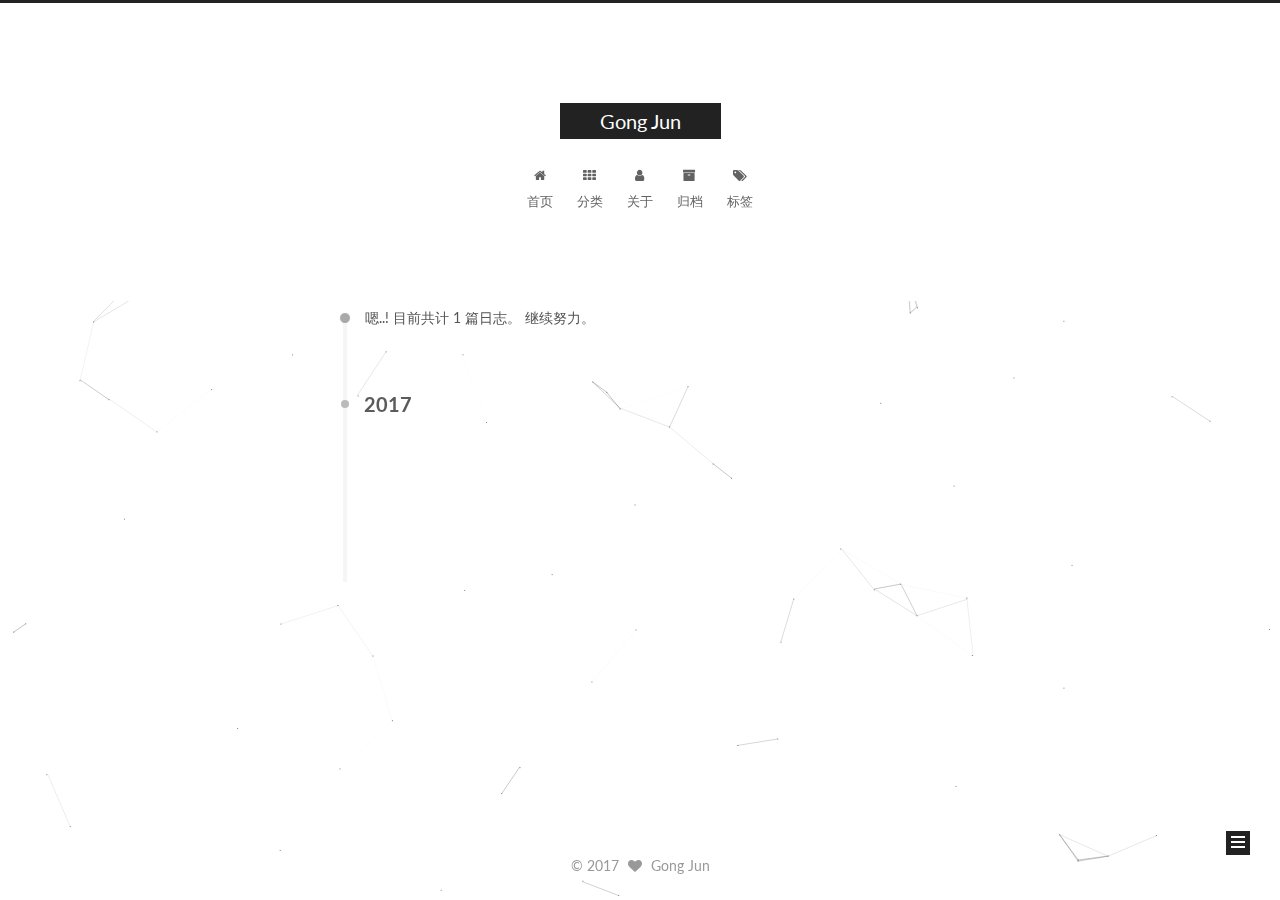
<file: archives/2017/08/index.html>
<!doctype html>



  


<html class="theme-next muse use-motion" lang="zh-Hans">
<head>
  <meta charset="UTF-8"/>
<meta http-equiv="X-UA-Compatible" content="IE=edge" />
<meta name="viewport" content="width=device-width, initial-scale=1, maximum-scale=1"/>



<meta http-equiv="Cache-Control" content="no-transform" />
<meta http-equiv="Cache-Control" content="no-siteapp" />















  
  
  <link href="/lib/fancybox/source/jquery.fancybox.css?v=2.1.5" rel="stylesheet" type="text/css" />




  
  
  
  

  
    
    
  

  

  

  

  

  
    
    
    <link href="//fonts.googleapis.com/css?family=Lato:300,300italic,400,400italic,700,700italic&subset=latin,latin-ext" rel="stylesheet" type="text/css">
  






<link href="/lib/font-awesome/css/font-awesome.min.css?v=4.6.2" rel="stylesheet" type="text/css" />

<link href="/css/main.css?v=5.1.0" rel="stylesheet" type="text/css" />


  <meta name="keywords" content="Hexo, NexT" />








  <link rel="shortcut icon" type="image/x-icon" href="/favicon.ico?v=5.1.0" />






<meta property="og:type" content="website">
<meta property="og:title" content="Gong Jun">
<meta property="og:url" content="http://yoursite.com/archives/2017/08/index.html">
<meta property="og:site_name" content="Gong Jun">
<meta property="og:locale" content="zh-Hans">
<meta name="twitter:card" content="summary">
<meta name="twitter:title" content="Gong Jun">



<script type="text/javascript" id="hexo.configurations">
  var NexT = window.NexT || {};
  var CONFIG = {
    root: '/',
    scheme: 'Muse',
    sidebar: {"position":"left","display":"post","offset":12,"offset_float":0,"b2t":false,"scrollpercent":false},
    fancybox: true,
    motion: true,
    duoshuo: {
      userId: '0',
      author: '博主'
    },
    algolia: {
      applicationID: '',
      apiKey: '',
      indexName: '',
      hits: {"per_page":10},
      labels: {"input_placeholder":"Search for Posts","hits_empty":"We didn't find any results for the search: ${query}","hits_stats":"${hits} results found in ${time} ms"}
    }
  };
</script>



  <link rel="canonical" href="http://yoursite.com/archives/2017/08/"/>





  <title> 归档 | Gong Jun </title>
</head>

<body itemscope itemtype="http://schema.org/WebPage" lang="zh-Hans">

  














  
  
    
  

  <div class="container sidebar-position-left  page-archive  ">
    <div class="headband"></div>

    <header id="header" class="header" itemscope itemtype="http://schema.org/WPHeader">
      <div class="header-inner"><div class="site-brand-wrapper">
  <div class="site-meta ">
    

    <div class="custom-logo-site-title">
      <a href="/"  class="brand" rel="start">
        <span class="logo-line-before"><i></i></span>
        <span class="site-title">Gong Jun</span>
        <span class="logo-line-after"><i></i></span>
      </a>
    </div>
      
        <p class="site-subtitle"></p>
      
  </div>

  <div class="site-nav-toggle">
    <button>
      <span class="btn-bar"></span>
      <span class="btn-bar"></span>
      <span class="btn-bar"></span>
    </button>
  </div>
</div>

<nav class="site-nav">
  

  
    <ul id="menu" class="menu">
      
        
        <li class="menu-item menu-item-home">
          <a href="/" rel="section">
            
              <i class="menu-item-icon fa fa-fw fa-home"></i> <br />
            
            首页
          </a>
        </li>
      
        
        <li class="menu-item menu-item-categories">
          <a href="/categories" rel="section">
            
              <i class="menu-item-icon fa fa-fw fa-th"></i> <br />
            
            分类
          </a>
        </li>
      
        
        <li class="menu-item menu-item-about">
          <a href="/about" rel="section">
            
              <i class="menu-item-icon fa fa-fw fa-user"></i> <br />
            
            关于
          </a>
        </li>
      
        
        <li class="menu-item menu-item-archives">
          <a href="/archives" rel="section">
            
              <i class="menu-item-icon fa fa-fw fa-archive"></i> <br />
            
            归档
          </a>
        </li>
      
        
        <li class="menu-item menu-item-tags">
          <a href="/tags" rel="section">
            
              <i class="menu-item-icon fa fa-fw fa-tags"></i> <br />
            
            标签
          </a>
        </li>
      

      
    </ul>
  

  
</nav>



 </div>
    </header>

    <main id="main" class="main">
      <div class="main-inner">
        <div class="content-wrap">
          <div id="content" class="content">
            

  <section id="posts" class="posts-collapse">
    <span class="archive-move-on"></span>

    <span class="archive-page-counter">
      
      
      
        
      
      嗯..! 目前共计 1 篇日志。 继续努力。
    </span>

    

      
      
      

      
        
        <div class="collection-title">
          <h2 class="archive-year motion-element" id="archive-year-2017">2017</h2>
        </div>
      
      

      

  <article class="post post-type-normal" itemscope itemtype="http://schema.org/Article">
    <header class="post-header">

      <h1 class="post-title">
        
            <a class="post-title-link" href="/2017/08/05/ECMAScript-6常用/" itemprop="url">
              
                <span itemprop="name">ECMAScript 6常用</span>
              
            </a>
        
      </h1>

      <div class="post-meta">
        <time class="post-time" itemprop="dateCreated"
              datetime="2017-08-05T14:31:30+08:00"
              content="2017-08-05" >
          08-05
        </time>
      </div>

    </header>
  </article>



    

  </section>

  



          </div>
          


          

        </div>
        
          
  
  <div class="sidebar-toggle">
    <div class="sidebar-toggle-line-wrap">
      <span class="sidebar-toggle-line sidebar-toggle-line-first"></span>
      <span class="sidebar-toggle-line sidebar-toggle-line-middle"></span>
      <span class="sidebar-toggle-line sidebar-toggle-line-last"></span>
    </div>
  </div>

  <aside id="sidebar" class="sidebar">
    <div class="sidebar-inner">

      

      

      <section class="site-overview sidebar-panel sidebar-panel-active">
        <div class="site-author motion-element" itemprop="author" itemscope itemtype="http://schema.org/Person">
          <img class="site-author-image" itemprop="image"
               src="/images/avatar.gif"
               alt="Gong Jun" />
          <p class="site-author-name" itemprop="name">Gong Jun</p>
           
              <p class="site-description motion-element" itemprop="description"></p>
          
        </div>
        <nav class="site-state motion-element">

          
            <div class="site-state-item site-state-posts">
              <a href="/archives">
                <span class="site-state-item-count">1</span>
                <span class="site-state-item-name">日志</span>
              </a>
            </div>
          

          
            
            
            <div class="site-state-item site-state-categories">
              <a href="/categories/index.html">
                <span class="site-state-item-count">1</span>
                <span class="site-state-item-name">分类</span>
              </a>
            </div>
          

          
            
            
            <div class="site-state-item site-state-tags">
              <a href="/tags/index.html">
                <span class="site-state-item-count">1</span>
                <span class="site-state-item-name">标签</span>
              </a>
            </div>
          

        </nav>

        

        <div class="links-of-author motion-element">
          
            
              <span class="links-of-author-item">
                <a href="https://github.com/gjunhub/gjunhub.github.io" target="_blank" title="GitHub">
                  
                    <i class="fa fa-fw fa-github"></i>
                  
                  GitHub
                </a>
              </span>
            
          
        </div>

        
        

        
        
          <div class="links-of-blogroll motion-element links-of-blogroll-inline">
            <div class="links-of-blogroll-title">
              <i class="fa  fa-fw fa-globe"></i>
              友情链接
            </div>
            <ul class="links-of-blogroll-list">
              
                <li class="links-of-blogroll-item">
                  <a href="http://www.ruanyifeng.com/blog/" title="阮一峰" target="_blank">阮一峰</a>
                </li>
              
                <li class="links-of-blogroll-item">
                  <a href="http://www.zhangxinxu.com/" title="张鑫旭" target="_blank">张鑫旭</a>
                </li>
              
                <li class="links-of-blogroll-item">
                  <a href="http://www.uisdc.com/" title="优设" target="_blank">优设</a>
                </li>
              
                <li class="links-of-blogroll-item">
                  <a href="http://www.zcool.com.cn/" title="站酷" target="_blank">站酷</a>
                </li>
              
            </ul>
          </div>
        

        


      </section>

      

      
<iframe frameborder="no" border="0" marginwidth="0" marginheight="0" width=330 height=86 src="//music.163.com/outchain/player?type=2&id=31152752&auto=1&height=66"></iframe>
    </div>
  </aside>


        
      </div>
    </main>

    <footer id="footer" class="footer">
      <div class="footer-inner">
        <div class="copyright" >
  
  &copy; 
  <span itemprop="copyrightYear">2017</span>
  <span class="with-love">
    <i class="fa fa-heart"></i>
  </span>
  <span class="author" itemprop="copyrightHolder">Gong Jun</span>
</div>
<!--

<div class="powered-by">
  由 <a class="theme-link" href="https://hexo.io">Hexo</a> 强力驱动
</div>

<div class="theme-info">
  主题 -
  <a class="theme-link" href="https://github.com/iissnan/hexo-theme-next">
    NexT.Muse
  </a>
</div>
-->


        

        
      </div>
    </footer>

    
      <div class="back-to-top">
        <i class="fa fa-arrow-up"></i>
        
      </div>
    

  </div>

  

<script type="text/javascript">
  if (Object.prototype.toString.call(window.Promise) !== '[object Function]') {
    window.Promise = null;
  }
</script>









  


  





  
  <script type="text/javascript" src="/lib/jquery/index.js?v=2.1.3"></script>

  
  <script type="text/javascript" src="/lib/fastclick/lib/fastclick.min.js?v=1.0.6"></script>

  
  <script type="text/javascript" src="/lib/jquery_lazyload/jquery.lazyload.js?v=1.9.7"></script>

  
  <script type="text/javascript" src="/lib/velocity/velocity.min.js?v=1.2.1"></script>

  
  <script type="text/javascript" src="/lib/velocity/velocity.ui.min.js?v=1.2.1"></script>

  
  <script type="text/javascript" src="/lib/fancybox/source/jquery.fancybox.pack.js?v=2.1.5"></script>

  
  <script type="text/javascript" src="/lib/canvas-nest/canvas-nest.min.js"></script>


  


  <script type="text/javascript" src="/js/src/utils.js?v=5.1.0"></script>

  <script type="text/javascript" src="/js/src/motion.js?v=5.1.0"></script>



  
  

  
  
    <script type="text/javascript" id="motion.page.archive">
      $('.archive-year').velocity('transition.slideLeftIn');
    </script>
  


  


  <script type="text/javascript" src="/js/src/bootstrap.js?v=5.1.0"></script>



  


  




	





  





  





  






  





  

  

  

  

</body>
</html>
</file>
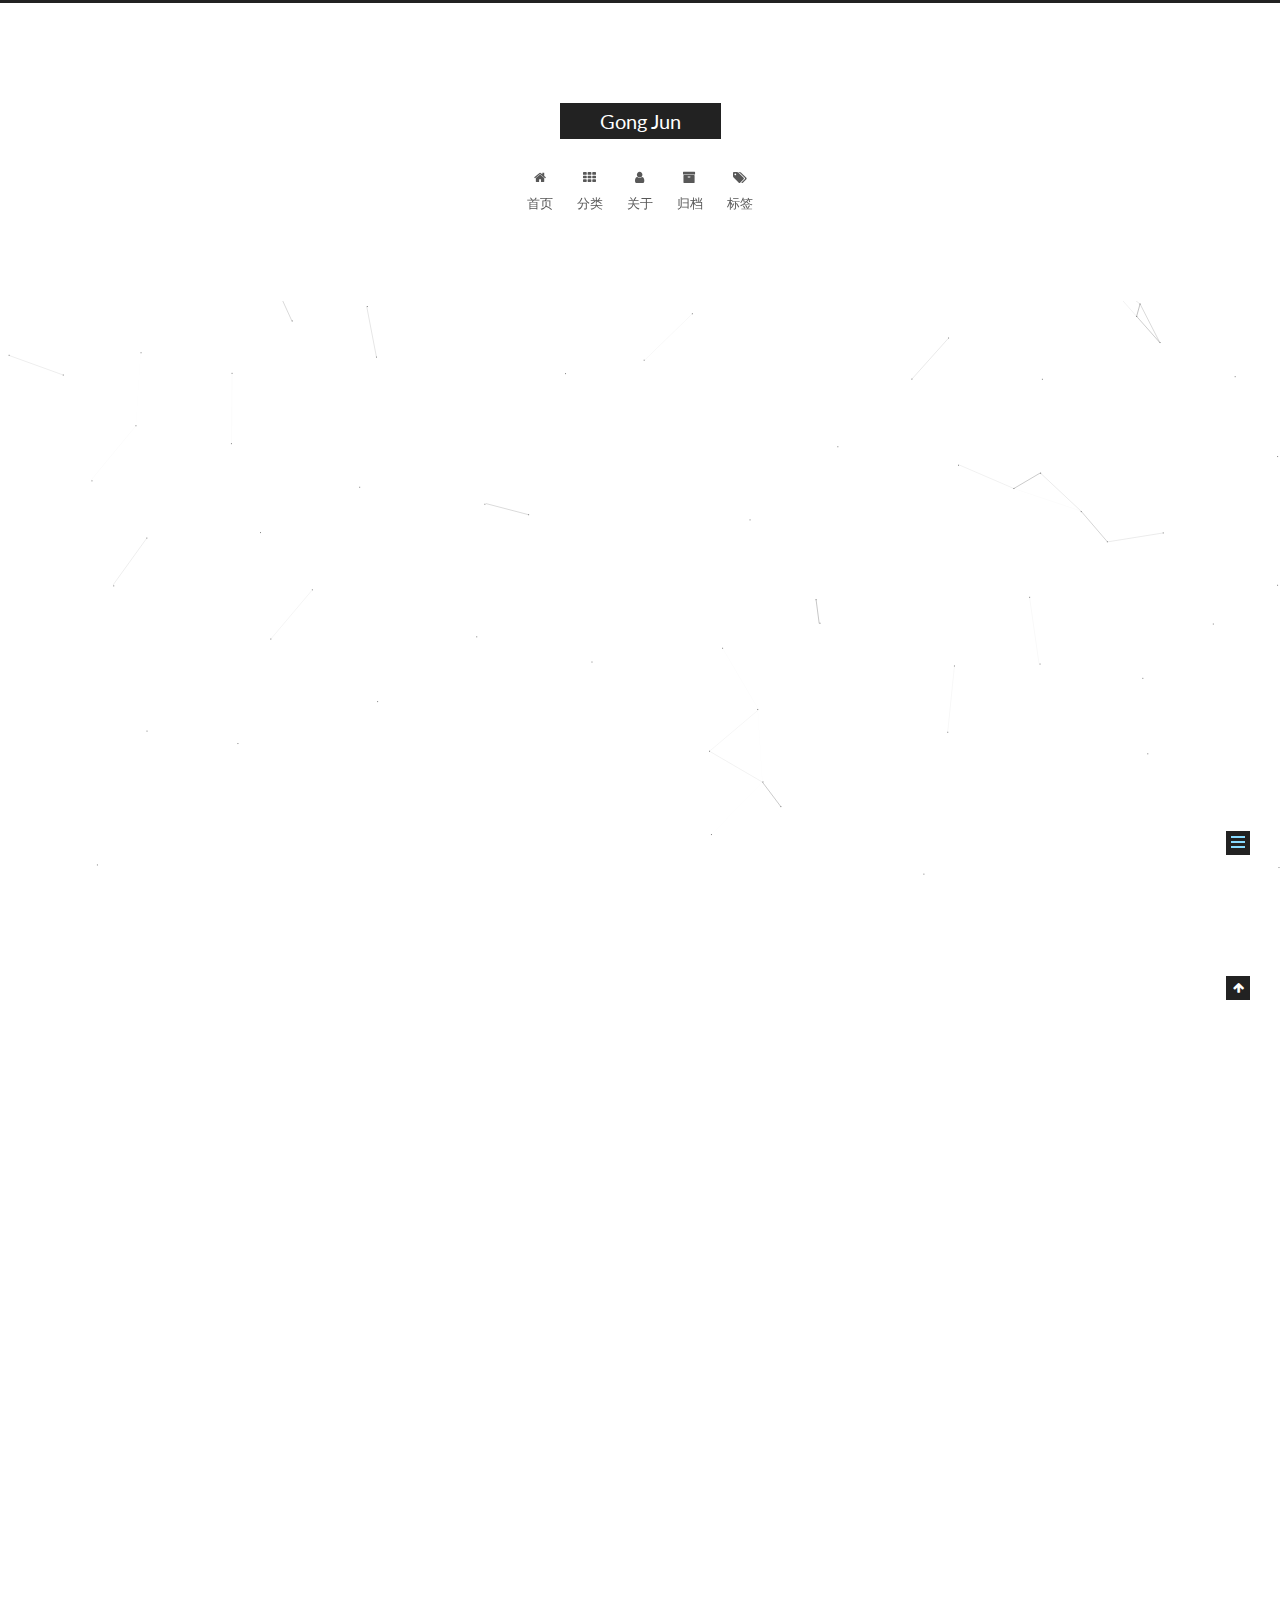
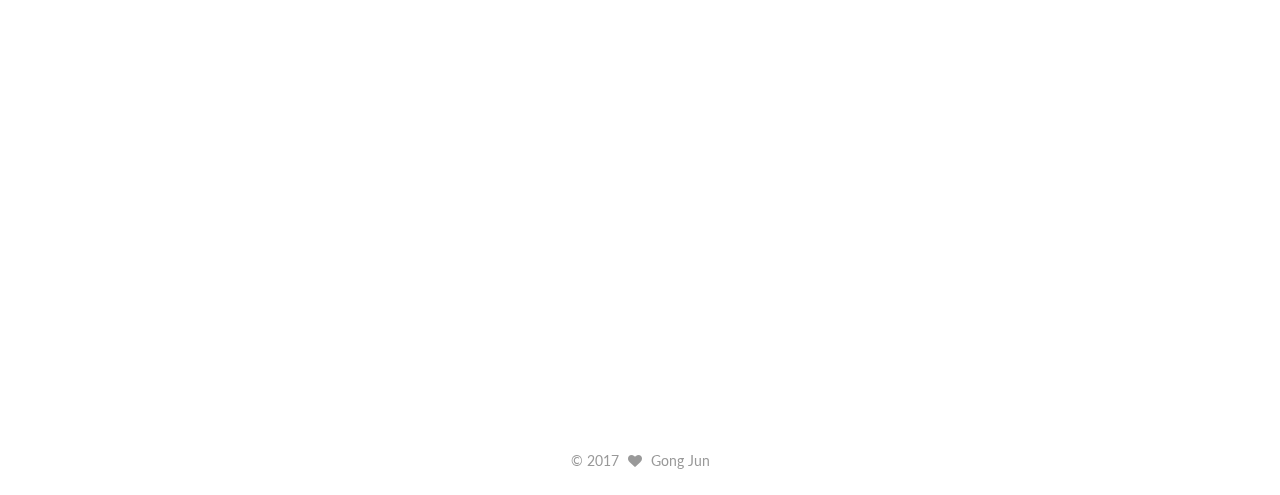
<file: 2017/08/05/ECMAScript-6常用/index.html>
<!doctype html>



  


<html class="theme-next muse use-motion" lang="zh-Hans">
<head>
  <meta charset="UTF-8"/>
<meta http-equiv="X-UA-Compatible" content="IE=edge" />
<meta name="viewport" content="width=device-width, initial-scale=1, maximum-scale=1"/>



<meta http-equiv="Cache-Control" content="no-transform" />
<meta http-equiv="Cache-Control" content="no-siteapp" />















  
  
  <link href="/lib/fancybox/source/jquery.fancybox.css?v=2.1.5" rel="stylesheet" type="text/css" />




  
  
  
  

  
    
    
  

  

  

  

  

  
    
    
    <link href="//fonts.googleapis.com/css?family=Lato:300,300italic,400,400italic,700,700italic&subset=latin,latin-ext" rel="stylesheet" type="text/css">
  






<link href="/lib/font-awesome/css/font-awesome.min.css?v=4.6.2" rel="stylesheet" type="text/css" />

<link href="/css/main.css?v=5.1.0" rel="stylesheet" type="text/css" />


  <meta name="keywords" content="javascript," />








  <link rel="shortcut icon" type="image/x-icon" href="/favicon.ico?v=5.1.0" />






<meta name="description" content="ES6增添了许多必要的特性，例如模块和类，块级作用域，常量与变量。1支持情况：node.js几乎完全支持ECMAScript 6 ,标准浏览器支持部分语法 变量 letlet的特点:12345声明的变量由代码块划分作用域 (重复声明会报错)不支持变量声明预解析 =&amp;gt; 需先声明后使用支持全局作用域 (和var相同)支持函数内部作用域 (和var相同)块级作用域：一对&amp;#123;&amp;#125;包括">
<meta name="keywords" content="javascript">
<meta property="og:type" content="article">
<meta property="og:title" content="ECMAScript 6常用">
<meta property="og:url" content="http://yoursite.com/2017/08/05/ECMAScript-6常用/index.html">
<meta property="og:site_name" content="Gong Jun">
<meta property="og:description" content="ES6增添了许多必要的特性，例如模块和类，块级作用域，常量与变量。1支持情况：node.js几乎完全支持ECMAScript 6 ,标准浏览器支持部分语法 变量 letlet的特点:12345声明的变量由代码块划分作用域 (重复声明会报错)不支持变量声明预解析 =&amp;gt; 需先声明后使用支持全局作用域 (和var相同)支持函数内部作用域 (和var相同)块级作用域：一对&amp;#123;&amp;#125;包括">
<meta property="og:locale" content="zh-Hans">
<meta property="og:updated_time" content="2017-08-05T14:02:24.630Z">
<meta name="twitter:card" content="summary">
<meta name="twitter:title" content="ECMAScript 6常用">
<meta name="twitter:description" content="ES6增添了许多必要的特性，例如模块和类，块级作用域，常量与变量。1支持情况：node.js几乎完全支持ECMAScript 6 ,标准浏览器支持部分语法 变量 letlet的特点:12345声明的变量由代码块划分作用域 (重复声明会报错)不支持变量声明预解析 =&amp;gt; 需先声明后使用支持全局作用域 (和var相同)支持函数内部作用域 (和var相同)块级作用域：一对&amp;#123;&amp;#125;包括">



<script type="text/javascript" id="hexo.configurations">
  var NexT = window.NexT || {};
  var CONFIG = {
    root: '/',
    scheme: 'Muse',
    sidebar: {"position":"left","display":"post","offset":12,"offset_float":0,"b2t":false,"scrollpercent":false},
    fancybox: true,
    motion: true,
    duoshuo: {
      userId: '0',
      author: '博主'
    },
    algolia: {
      applicationID: '',
      apiKey: '',
      indexName: '',
      hits: {"per_page":10},
      labels: {"input_placeholder":"Search for Posts","hits_empty":"We didn't find any results for the search: ${query}","hits_stats":"${hits} results found in ${time} ms"}
    }
  };
</script>



  <link rel="canonical" href="http://yoursite.com/2017/08/05/ECMAScript-6常用/"/>





  <title> ECMAScript 6常用 | Gong Jun </title>
</head>

<body itemscope itemtype="http://schema.org/WebPage" lang="zh-Hans">

  














  
  
    
  

  <div class="container sidebar-position-left page-post-detail ">
    <div class="headband"></div>

    <header id="header" class="header" itemscope itemtype="http://schema.org/WPHeader">
      <div class="header-inner"><div class="site-brand-wrapper">
  <div class="site-meta ">
    

    <div class="custom-logo-site-title">
      <a href="/"  class="brand" rel="start">
        <span class="logo-line-before"><i></i></span>
        <span class="site-title">Gong Jun</span>
        <span class="logo-line-after"><i></i></span>
      </a>
    </div>
      
        <p class="site-subtitle"></p>
      
  </div>

  <div class="site-nav-toggle">
    <button>
      <span class="btn-bar"></span>
      <span class="btn-bar"></span>
      <span class="btn-bar"></span>
    </button>
  </div>
</div>

<nav class="site-nav">
  

  
    <ul id="menu" class="menu">
      
        
        <li class="menu-item menu-item-home">
          <a href="/" rel="section">
            
              <i class="menu-item-icon fa fa-fw fa-home"></i> <br />
            
            首页
          </a>
        </li>
      
        
        <li class="menu-item menu-item-categories">
          <a href="/categories" rel="section">
            
              <i class="menu-item-icon fa fa-fw fa-th"></i> <br />
            
            分类
          </a>
        </li>
      
        
        <li class="menu-item menu-item-about">
          <a href="/about" rel="section">
            
              <i class="menu-item-icon fa fa-fw fa-user"></i> <br />
            
            关于
          </a>
        </li>
      
        
        <li class="menu-item menu-item-archives">
          <a href="/archives" rel="section">
            
              <i class="menu-item-icon fa fa-fw fa-archive"></i> <br />
            
            归档
          </a>
        </li>
      
        
        <li class="menu-item menu-item-tags">
          <a href="/tags" rel="section">
            
              <i class="menu-item-icon fa fa-fw fa-tags"></i> <br />
            
            标签
          </a>
        </li>
      

      
    </ul>
  

  
</nav>



 </div>
    </header>

    <main id="main" class="main">
      <div class="main-inner">
        <div class="content-wrap">
          <div id="content" class="content">
            

  <div id="posts" class="posts-expand">
    

  

  
  
  

  <article class="post post-type-normal " itemscope itemtype="http://schema.org/Article">
    <link itemprop="mainEntityOfPage" href="http://yoursite.com/2017/08/05/ECMAScript-6常用/">

    <span hidden itemprop="author" itemscope itemtype="http://schema.org/Person">
      <meta itemprop="name" content="Gong Jun">
      <meta itemprop="description" content="">
      <meta itemprop="image" content="/images/avatar.gif">
    </span>

    <span hidden itemprop="publisher" itemscope itemtype="http://schema.org/Organization">
      <meta itemprop="name" content="Gong Jun">
    </span>

    
      <header class="post-header">

        
        
          <h1 class="post-title" itemprop="name headline">
            
            
              
                ECMAScript 6常用
              
            
          </h1>
        

        <div class="post-meta">
          <span class="post-time">
            
              <span class="post-meta-item-icon">
                <i class="fa fa-calendar-o"></i>
              </span>
              
                <span class="post-meta-item-text">发表于</span>
              
              <time title="创建于" itemprop="dateCreated datePublished" datetime="2017-08-05T14:31:30+08:00">
                2017-08-05
              </time>
            

            

            
          </span>

          
            <span class="post-category" >
            
              <span class="post-meta-divider">|</span>
            
              <span class="post-meta-item-icon">
                <i class="fa fa-folder-o"></i>
              </span>
              
                <span class="post-meta-item-text">分类于</span>
              
              
                <span itemprop="about" itemscope itemtype="http://schema.org/Thing">
                  <a href="/categories/前端开发/" itemprop="url" rel="index">
                    <span itemprop="name">前端开发</span>
                  </a>
                </span>

                
                
              
            </span>
          

          
            
          

          
          

          

          

          

        </div>
      </header>
    


    <div class="post-body" itemprop="articleBody">

      
      

      
        <h4 id="ES6增添了许多必要的特性，例如模块和类，块级作用域，常量与变量。"><a href="#ES6增添了许多必要的特性，例如模块和类，块级作用域，常量与变量。" class="headerlink" title="ES6增添了许多必要的特性，例如模块和类，块级作用域，常量与变量。"></a>ES6增添了许多必要的特性，例如模块和类，块级作用域，常量与变量。</h4><figure class="highlight bash"><table><tr><td class="gutter"><pre><div class="line">1</div></pre></td><td class="code"><pre><div class="line">支持情况：node.js几乎完全支持ECMAScript 6 ,标准浏览器支持部分语法</div></pre></td></tr></table></figure>
<h3 id="变量-let"><a href="#变量-let" class="headerlink" title="变量 let"></a>变量 let</h3><h4 id="let的特点"><a href="#let的特点" class="headerlink" title="let的特点:"></a>let的特点:</h4><figure class="highlight bash"><table><tr><td class="gutter"><pre><div class="line">1</div><div class="line">2</div><div class="line">3</div><div class="line">4</div><div class="line">5</div></pre></td><td class="code"><pre><div class="line">声明的变量由代码块划分作用域 (重复声明会报错)</div><div class="line">不支持变量声明预解析 =&gt; 需先声明后使用</div><div class="line">支持全局作用域 (和var相同)</div><div class="line">支持函数内部作用域 (和var相同)</div><div class="line">块级作用域：一对&#123;&#125;包括的区域，在这块区域中的独立作用域，只在该区域起作用</div></pre></td></tr></table></figure>
<h4 id="暂存死区"><a href="#暂存死区" class="headerlink" title="暂存死区:"></a>暂存死区:</h4><figure class="highlight bash"><table><tr><td class="gutter"><pre><div class="line">1</div></pre></td><td class="code"><pre><div class="line">定义将当前作用域最开始到<span class="built_in">let</span>声明的变量之间的区域-称为暂存死区</div></pre></td></tr></table></figure>
<h3 id="常量-const"><a href="#常量-const" class="headerlink" title="常量 -const"></a>常量 -const</h3><figure class="highlight bash"><table><tr><td class="gutter"><pre><div class="line">1</div></pre></td><td class="code"><pre><div class="line">和 var 和 <span class="built_in">let</span>不同，var和<span class="built_in">let</span>的值后期能变，但是通过const声明的值是固定的，后期不可修改。</div></pre></td></tr></table></figure>
<h3 id="const的特点"><a href="#const的特点" class="headerlink" title="const的特点:"></a>const的特点:</h3><figure class="highlight bash"><table><tr><td class="gutter"><pre><div class="line">1</div><div class="line">2</div><div class="line">3</div></pre></td><td class="code"><pre><div class="line">重复声明会报错</div><div class="line">不支持变量预解析</div><div class="line">支持块级作用域</div></pre></td></tr></table></figure>
<h3 id="变量的结构赋值"><a href="#变量的结构赋值" class="headerlink" title="变量的结构赋值"></a>变量的结构赋值</h3><figure class="highlight bash"><table><tr><td class="gutter"><pre><div class="line">1</div></pre></td><td class="code"><pre><div class="line">ES6允许按照一定模式，从数组和对象中提取值，对变量进行赋值，这被称为解构（Destructuring）。</div></pre></td></tr></table></figure>
<h4 id="解构赋值的作用"><a href="#解构赋值的作用" class="headerlink" title="解构赋值的作用"></a>解构赋值的作用</h4><figure class="highlight bash"><table><tr><td class="gutter"><pre><div class="line">1</div></pre></td><td class="code"><pre><div class="line">函数只能返回一个值，如果要返回多个值，只能将它们放在数组或对象里返回。有了解构赋值，取出这些值就非常方便。</div></pre></td></tr></table></figure>
<h4 id="解构赋值举个栗子-对象解构"><a href="#解构赋值举个栗子-对象解构" class="headerlink" title="解构赋值举个栗子-对象解构"></a>解构赋值举个栗子-对象解构</h4><figure class="highlight plain"><table><tr><td class="gutter"><pre><div class="line">1</div></pre></td><td class="code"><pre><div class="line">let&#123;left,top&#125; = getComputedStyle(document.body); =&gt; 等号前为声明的变量，等号后是找到和left和top同名的，然后赋值给等号前的变量，找不到就undefined.</div></pre></td></tr></table></figure>
<h4 id="解构赋值举个栗子-数组解构"><a href="#解构赋值举个栗子-数组解构" class="headerlink" title="解构赋值举个栗子-数组解构"></a>解构赋值举个栗子-数组解构</h4><blockquote>
<p>数组解构赋值是一一对应的</p>
</blockquote>
<figure class="highlight plain"><table><tr><td class="gutter"><pre><div class="line">1</div></pre></td><td class="code"><pre><div class="line">let[x,y,z] = [&apos;1&apos;,&apos;2&apos;,&apos;3&apos;]; =&gt; 得出的x,y,z就是1,2,3</div></pre></td></tr></table></figure>
      
    </div>

    <div>
      
        

      
    </div>

    <div>
      
        

      
    </div>

    <div>
      
        

      
    </div>

    <footer class="post-footer">
      
        <div class="post-tags">
          
            <a href="/tags/javascript/" rel="tag"># javascript</a>
          
        </div>
      

      
        
      

      

      
      
    </footer>
  </article>



    <div class="post-spread">
      
    </div>
  </div>


          </div>
          


          
  <div class="comments" id="comments">
    
  </div>


        </div>
        
          
  
  <div class="sidebar-toggle">
    <div class="sidebar-toggle-line-wrap">
      <span class="sidebar-toggle-line sidebar-toggle-line-first"></span>
      <span class="sidebar-toggle-line sidebar-toggle-line-middle"></span>
      <span class="sidebar-toggle-line sidebar-toggle-line-last"></span>
    </div>
  </div>

  <aside id="sidebar" class="sidebar">
    <div class="sidebar-inner">

      

      
        <ul class="sidebar-nav motion-element">
          <li class="sidebar-nav-toc sidebar-nav-active" data-target="post-toc-wrap" >
            文章目录
          </li>
          <li class="sidebar-nav-overview" data-target="site-overview">
            站点概览
          </li>
        </ul>
      

      <section class="site-overview sidebar-panel">
        <div class="site-author motion-element" itemprop="author" itemscope itemtype="http://schema.org/Person">
          <img class="site-author-image" itemprop="image"
               src="/images/avatar.gif"
               alt="Gong Jun" />
          <p class="site-author-name" itemprop="name">Gong Jun</p>
           
              <p class="site-description motion-element" itemprop="description"></p>
          
        </div>
        <nav class="site-state motion-element">

          
            <div class="site-state-item site-state-posts">
              <a href="/archives">
                <span class="site-state-item-count">1</span>
                <span class="site-state-item-name">日志</span>
              </a>
            </div>
          

          
            
            
            <div class="site-state-item site-state-categories">
              <a href="/categories/index.html">
                <span class="site-state-item-count">1</span>
                <span class="site-state-item-name">分类</span>
              </a>
            </div>
          

          
            
            
            <div class="site-state-item site-state-tags">
              <a href="/tags/index.html">
                <span class="site-state-item-count">1</span>
                <span class="site-state-item-name">标签</span>
              </a>
            </div>
          

        </nav>

        

        <div class="links-of-author motion-element">
          
            
              <span class="links-of-author-item">
                <a href="https://github.com/gjunhub/gjunhub.github.io" target="_blank" title="GitHub">
                  
                    <i class="fa fa-fw fa-github"></i>
                  
                  GitHub
                </a>
              </span>
            
          
        </div>

        
        

        
        
          <div class="links-of-blogroll motion-element links-of-blogroll-inline">
            <div class="links-of-blogroll-title">
              <i class="fa  fa-fw fa-globe"></i>
              友情链接
            </div>
            <ul class="links-of-blogroll-list">
              
                <li class="links-of-blogroll-item">
                  <a href="http://www.ruanyifeng.com/blog/" title="阮一峰" target="_blank">阮一峰</a>
                </li>
              
                <li class="links-of-blogroll-item">
                  <a href="http://www.zhangxinxu.com/" title="张鑫旭" target="_blank">张鑫旭</a>
                </li>
              
                <li class="links-of-blogroll-item">
                  <a href="http://www.uisdc.com/" title="优设" target="_blank">优设</a>
                </li>
              
                <li class="links-of-blogroll-item">
                  <a href="http://www.zcool.com.cn/" title="站酷" target="_blank">站酷</a>
                </li>
              
            </ul>
          </div>
        

        


      </section>

      
      <!--noindex-->
        <section class="post-toc-wrap motion-element sidebar-panel sidebar-panel-active">
          <div class="post-toc">

            
              
            

            
              <div class="post-toc-content"><ol class="nav"><li class="nav-item nav-level-4"><a class="nav-link" href="#ES6增添了许多必要的特性，例如模块和类，块级作用域，常量与变量。"><span class="nav-number">1.</span> <span class="nav-text">ES6增添了许多必要的特性，例如模块和类，块级作用域，常量与变量。</span></a></li></ol></li><li class="nav-item nav-level-3"><a class="nav-link" href="#变量-let"><span class="nav-number"></span> <span class="nav-text">变量 let</span></a><ol class="nav-child"><li class="nav-item nav-level-4"><a class="nav-link" href="#let的特点"><span class="nav-number">1.</span> <span class="nav-text">let的特点:</span></a></li><li class="nav-item nav-level-4"><a class="nav-link" href="#暂存死区"><span class="nav-number">2.</span> <span class="nav-text">暂存死区:</span></a></li></ol></li><li class="nav-item nav-level-3"><a class="nav-link" href="#常量-const"><span class="nav-number"></span> <span class="nav-text">常量 -const</span></a></li><li class="nav-item nav-level-3"><a class="nav-link" href="#const的特点"><span class="nav-number"></span> <span class="nav-text">const的特点:</span></a></li><li class="nav-item nav-level-3"><a class="nav-link" href="#变量的结构赋值"><span class="nav-number"></span> <span class="nav-text">变量的结构赋值</span></a><ol class="nav-child"><li class="nav-item nav-level-4"><a class="nav-link" href="#解构赋值的作用"><span class="nav-number">1.</span> <span class="nav-text">解构赋值的作用</span></a></li><li class="nav-item nav-level-4"><a class="nav-link" href="#解构赋值举个栗子-对象解构"><span class="nav-number">2.</span> <span class="nav-text">解构赋值举个栗子-对象解构</span></a></li><li class="nav-item nav-level-4"><a class="nav-link" href="#解构赋值举个栗子-数组解构"><span class="nav-number">3.</span> <span class="nav-text">解构赋值举个栗子-数组解构</span></a></li></ol></div>
            

          </div>
        </section>
      <!--/noindex-->
      

      
<iframe frameborder="no" border="0" marginwidth="0" marginheight="0" width=330 height=86 src="//music.163.com/outchain/player?type=2&id=31152752&auto=1&height=66"></iframe>
    </div>
  </aside>


        
      </div>
    </main>

    <footer id="footer" class="footer">
      <div class="footer-inner">
        <div class="copyright" >
  
  &copy; 
  <span itemprop="copyrightYear">2017</span>
  <span class="with-love">
    <i class="fa fa-heart"></i>
  </span>
  <span class="author" itemprop="copyrightHolder">Gong Jun</span>
</div>
<!--

<div class="powered-by">
  由 <a class="theme-link" href="https://hexo.io">Hexo</a> 强力驱动
</div>

<div class="theme-info">
  主题 -
  <a class="theme-link" href="https://github.com/iissnan/hexo-theme-next">
    NexT.Muse
  </a>
</div>
-->


        

        
      </div>
    </footer>

    
      <div class="back-to-top">
        <i class="fa fa-arrow-up"></i>
        
      </div>
    

  </div>

  

<script type="text/javascript">
  if (Object.prototype.toString.call(window.Promise) !== '[object Function]') {
    window.Promise = null;
  }
</script>









  


  





  
  <script type="text/javascript" src="/lib/jquery/index.js?v=2.1.3"></script>

  
  <script type="text/javascript" src="/lib/fastclick/lib/fastclick.min.js?v=1.0.6"></script>

  
  <script type="text/javascript" src="/lib/jquery_lazyload/jquery.lazyload.js?v=1.9.7"></script>

  
  <script type="text/javascript" src="/lib/velocity/velocity.min.js?v=1.2.1"></script>

  
  <script type="text/javascript" src="/lib/velocity/velocity.ui.min.js?v=1.2.1"></script>

  
  <script type="text/javascript" src="/lib/fancybox/source/jquery.fancybox.pack.js?v=2.1.5"></script>

  
  <script type="text/javascript" src="/lib/canvas-nest/canvas-nest.min.js"></script>


  


  <script type="text/javascript" src="/js/src/utils.js?v=5.1.0"></script>

  <script type="text/javascript" src="/js/src/motion.js?v=5.1.0"></script>



  
  

  
  <script type="text/javascript" src="/js/src/scrollspy.js?v=5.1.0"></script>
<script type="text/javascript" src="/js/src/post-details.js?v=5.1.0"></script>



  


  <script type="text/javascript" src="/js/src/bootstrap.js?v=5.1.0"></script>



  


  




	





  





  





  






  





  

  

  

  

</body>
</html>
</file>
<file: css/main.css>
/* normalize.css v3.0.2 | MIT License | git.io/normalize */
html {
  font-family: sans-serif; /* 1 */
  -ms-text-size-adjust: 100%; /* 2 */
  -webkit-text-size-adjust: 100%; /* 2 */
}
body {
  margin: 0;
}
article,
aside,
details,
figcaption,
figure,
footer,
header,
hgroup,
main,
menu,
nav,
section,
summary {
  display: block;
}
audio,
canvas,
progress,
video {
  display: inline-block; /* 1 */
  vertical-align: baseline; /* 2 */
}
audio:not([controls]) {
  display: none;
  height: 0;
}
[hidden],
template {
  display: none;
}
a {
  background-color: transparent;
}
a:active,
a:hover {
  outline: 0;
}
abbr[title] {
  border-bottom: 1px dotted;
}
b,
strong {
  font-weight: bold;
}
dfn {
  font-style: italic;
}
h1 {
  font-size: 2em;
  margin: 0.67em 0;
}
mark {
  background: #ff0;
  color: #000;
}
small {
  font-size: 80%;
}
sub,
sup {
  font-size: 75%;
  line-height: 0;
  position: relative;
  vertical-align: baseline;
}
sup {
  top: -0.5em;
}
sub {
  bottom: -0.25em;
}
img {
  border: 0;
}
svg:not(:root) {
  overflow: hidden;
}
figure {
  margin: 1em 40px;
}
hr {
  -moz-box-sizing: content-box;
  box-sizing: content-box;
  height: 0;
}
pre {
  overflow: auto;
}
code,
kbd,
pre,
samp {
  font-family: monospace, monospace;
  font-size: 1em;
}
button,
input,
optgroup,
select,
textarea {
  color: inherit; /* 1 */
  font: inherit; /* 2 */
  margin: 0; /* 3 */
}
button {
  overflow: visible;
}
button,
select {
  text-transform: none;
}
button,
html input[type="button"],
input[type="reset"],
input[type="submit"] {
  -webkit-appearance: button; /* 2 */
  cursor: pointer; /* 3 */
}
button[disabled],
html input[disabled] {
  cursor: default;
}
button::-moz-focus-inner,
input::-moz-focus-inner {
  border: 0;
  padding: 0;
}
input {
  line-height: normal;
}
input[type="checkbox"],
input[type="radio"] {
  box-sizing: border-box; /* 1 */
  padding: 0; /* 2 */
}
input[type="number"]::-webkit-inner-spin-button,
input[type="number"]::-webkit-outer-spin-button {
  height: auto;
}
input[type="search"] {
  -webkit-appearance: textfield; /* 1 */
  -moz-box-sizing: content-box;
  -webkit-box-sizing: content-box; /* 2 */
  box-sizing: content-box;
}
input[type="search"]::-webkit-search-cancel-button,
input[type="search"]::-webkit-search-decoration {
  -webkit-appearance: none;
}
fieldset {
  border: 1px solid #c0c0c0;
  margin: 0 2px;
  padding: 0.35em 0.625em 0.75em;
}
legend {
  border: 0; /* 1 */
  padding: 0; /* 2 */
}
textarea {
  overflow: auto;
}
optgroup {
  font-weight: bold;
}
table {
  border-collapse: collapse;
  border-spacing: 0;
}
td,
th {
  padding: 0;
}
::selection {
  background: #262a30;
  color: #fff;
}
body {
  position: relative;
  font-family: 'Lato', "PingFang SC", "Microsoft YaHei", sans-serif;
  font-size: 14px;
  line-height: 2;
  color: #555;
  background: #fff;
}
@media (max-width: 767px) {
  body {
    padding-right: 0 !important;
  }
}
@media (min-width: 768px) and (max-width: 991px) {
  body {
    padding-right: 0 !important;
  }
}
@media (min-width: 1600px) {
  body {
    font-size: 16px;
  }
}
h1,
h2,
h3,
h4,
h5,
h6 {
  margin: 0;
  padding: 0;
  font-weight: bold;
  line-height: 1.5;
  font-family: 'Lato', "PingFang SC", "Microsoft YaHei", sans-serif;
}
h2,
h3,
h4,
h5,
h6 {
  margin: 20px 0 15px;
}
h1 {
  font-size: 22px;
}
@media (max-width: 767px) {
  h1 {
    font-size: 18px;
  }
}
h2 {
  font-size: 20px;
}
@media (max-width: 767px) {
  h2 {
    font-size: 16px;
  }
}
h3 {
  font-size: 18px;
}
@media (max-width: 767px) {
  h3 {
    font-size: 14px;
  }
}
h4 {
  font-size: 16px;
}
@media (max-width: 767px) {
  h4 {
    font-size: 12px;
  }
}
h5 {
  font-size: 14px;
}
@media (max-width: 767px) {
  h5 {
    font-size: 10px;
  }
}
h6 {
  font-size: 12px;
}
@media (max-width: 767px) {
  h6 {
    font-size: 8px;
  }
}
p {
  margin: 0 0 25px 0;
}
a {
  color: #555;
  text-decoration: none;
  border-bottom: 1px solid #999;
  word-wrap: break-word;
}
a:hover {
  color: #222;
  border-bottom-color: #222;
}
blockquote {
  margin: 0;
  padding: 0;
}
img {
  display: block;
  margin: auto;
  max-width: 100%;
  height: auto;
}
hr {
  margin: 40px 0;
  height: 3px;
  border: none;
  background-color: #ddd;
  background-image: repeating-linear-gradient(-45deg, #fff, #fff 4px, transparent 4px, transparent 8px);
}
blockquote {
  padding: 0 15px;
  color: #666;
  border-left: 4px solid #ddd;
}
blockquote cite::before {
  content: "-";
  padding: 0 5px;
}
dt {
  font-weight: 700;
}
dd {
  margin: 0;
  padding: 0;
}
.text-left {
  text-align: left;
}
.text-center {
  text-align: center;
}
.text-right {
  text-align: right;
}
.text-justify {
  text-align: justify;
}
.text-nowrap {
  white-space: nowrap;
}
.text-lowercase {
  text-transform: lowercase;
}
.text-uppercase {
  text-transform: uppercase;
}
.text-capitalize {
  text-transform: capitalize;
}
.center-block {
  display: block;
  margin-left: auto;
  margin-right: auto;
}
.clearfix:before,
.clearfix:after {
  content: " ";
  display: table;
}
.clearfix:after {
  clear: both;
}
.pullquote {
  width: 45%;
}
.pullquote.left {
  float: left;
  margin-left: 5px;
  margin-right: 10px;
}
.pullquote.right {
  float: right;
  margin-left: 10px;
  margin-right: 5px;
}
.affix.affix.affix {
  position: fixed;
}
.translation {
  margin-top: -20px;
  font-size: 14px;
  color: #999;
}
.scrollbar-measure {
  width: 100px;
  height: 100px;
  overflow: scroll;
  position: absolute;
  top: -9999px;
}
.use-motion .motion-element {
  opacity: 0;
}
table {
  margin: 20px 0;
  width: 100%;
  border-collapse: collapse;
  border-spacing: 0;
  border: 1px solid #ddd;
  font-size: 14px;
  table-layout: fixed;
  word-wrap: break-all;
}
table>tbody>tr:nth-of-type(odd) {
  background-color: #f9f9f9;
}
table>tbody>tr:hover {
  background-color: #f5f5f5;
}
caption,
th,
td {
  padding: 8px;
  text-align: left;
  vertical-align: middle;
  font-weight: normal;
}
th,
td {
  border-bottom: 3px solid #ddd;
  border-right: 1px solid #eee;
}
th {
  padding-bottom: 10px;
  font-weight: 700;
}
td {
  border-bottom-width: 1px;
}
html,
body {
  height: 100%;
}
.container {
  position: relative;
  min-height: 100%;
}
.header-inner {
  margin: 0 auto;
  padding: 100px 0 70px;
  width: 700px;
}
@media (min-width: 1600px) {
  .container .header-inner {
    width: 900px;
  }
}
.main {
  padding-bottom: 150px;
}
.main-inner {
  margin: 0 auto;
  width: 700px;
}
@media (min-width: 1600px) {
  .container .main-inner {
    width: 900px;
  }
}
.footer {
  position: absolute;
  left: 0;
  bottom: 0;
  width: 100%;
  min-height: 50px;
}
.footer-inner {
  box-sizing: border-box;
  margin: 20px auto;
  width: 700px;
}
@media (min-width: 1600px) {
  .container .footer-inner {
    width: 900px;
  }
}
pre,
.highlight {
  overflow: auto;
  margin: 20px 0;
  padding: 0;
  font-size: 13px;
  color: #4d4d4c;
  background: #f7f7f7;
  line-height: 1.6;
}
pre,
code {
  font-family: consolas, Menlo, "PingFang SC", "Microsoft YaHei", monospace;
}
code {
  padding: 2px 4px;
  word-wrap: break-word;
  color: #555;
  background: #eee;
  border-radius: 3px;
  font-size: 13px;
}
pre code {
  padding: 0;
  color: #4d4d4c;
  background: none;
  text-shadow: none;
}
.highlight {
  border-radius: 1px;
}
.highlight pre {
  border: none;
  margin: 0;
  padding: 10px 0;
}
.highlight table {
  margin: 0;
  width: auto;
  border: none;
}
.highlight td {
  border: none;
  padding: 0;
}
.highlight figcaption {
  font-size: 1em;
  color: #4d4d4c;
  line-height: 1em;
  margin-bottom: 1em;
}
.highlight figcaption:before,
.highlight figcaption:after {
  content: " ";
  display: table;
}
.highlight figcaption:after {
  clear: both;
}
.highlight figcaption a {
  float: right;
  color: #4d4d4c;
}
.highlight figcaption a:hover {
  border-bottom-color: #4d4d4c;
}
.highlight .gutter pre {
  padding-left: 10px;
  padding-right: 10px;
  color: #869194;
  text-align: right;
  background-color: #eff2f3;
}
.highlight .code pre {
  padding-left: 10px;
  padding-right: 10px;
  background-color: #f7f7f7;
}
.highlight .line {
  height: 20px;
}
.gutter {
  -webkit-user-select: none;
  -moz-user-select: none;
  -ms-user-select: none;
  user-select: none;
}
.gist table {
  width: auto;
}
.gist table td {
  border: none;
}
pre .deletion {
  background: #fdd;
}
pre .addition {
  background: #dfd;
}
pre .meta {
  color: #8959a8;
}
pre .comment {
  color: #8e908c;
}
pre .variable,
pre .attribute,
pre .tag,
pre .regexp,
pre .ruby .constant,
pre .xml .tag .title,
pre .xml .pi,
pre .xml .doctype,
pre .html .doctype,
pre .css .id,
pre .css .class,
pre .css .pseudo {
  color: #c82829;
}
pre .number,
pre .preprocessor,
pre .built_in,
pre .literal,
pre .params,
pre .constant,
pre .command {
  color: #f5871f;
}
pre .ruby .class .title,
pre .css .rules .attribute,
pre .string,
pre .value,
pre .inheritance,
pre .header,
pre .ruby .symbol,
pre .xml .cdata,
pre .special,
pre .number,
pre .formula {
  color: #718c00;
}
pre .title,
pre .css .hexcolor {
  color: #3e999f;
}
pre .function,
pre .python .decorator,
pre .python .title,
pre .ruby .function .title,
pre .ruby .title .keyword,
pre .perl .sub,
pre .javascript .title,
pre .coffeescript .title {
  color: #4271ae;
}
pre .keyword,
pre .javascript .function {
  color: #8959a8;
}
.full-image.full-image.full-image {
  border: none;
  max-width: 100%;
  width: auto;
  margin: 20px auto;
}
@media (min-width: 992px) {
  .full-image.full-image.full-image {
    max-width: none;
    width: 110%;
    margin: 25px -5%;
  }
}
.blockquote-center,
.page-home .post-type-quote blockquote,
.page-post-detail .post-type-quote blockquote {
  position: relative;
  margin: 40px 0;
  padding: 0;
  border-left: none;
  text-align: center;
}
.blockquote-center::before,
.page-home .post-type-quote blockquote::before,
.page-post-detail .post-type-quote blockquote::before,
.blockquote-center::after,
.page-home .post-type-quote blockquote::after,
.page-post-detail .post-type-quote blockquote::after {
  position: absolute;
  content: ' ';
  display: block;
  width: 100%;
  height: 24px;
  opacity: 0.2;
  background-repeat: no-repeat;
  background-position: 0 -6px;
  background-size: 22px 22px;
}
.blockquote-center::before,
.page-home .post-type-quote blockquote::before,
.page-post-detail .post-type-quote blockquote::before {
  top: -20px;
  background-image: url("../images/quote-l.svg");
  border-top: 1px solid #ccc;
}
.blockquote-center::after,
.page-home .post-type-quote blockquote::after,
.page-post-detail .post-type-quote blockquote::after {
  bottom: -20px;
  background-image: url("../images/quote-r.svg");
  border-bottom: 1px solid #ccc;
  background-position: 100% 8px;
}
.blockquote-center p,
.page-home .post-type-quote blockquote p,
.page-post-detail .post-type-quote blockquote p,
.blockquote-center div,
.page-home .post-type-quote blockquote div,
.page-post-detail .post-type-quote blockquote div {
  text-align: center;
}
.post .post-body .group-picture img {
  box-sizing: border-box;
  padding: 0 3px;
  border: none;
}
.post .group-picture-row {
  overflow: hidden;
  margin-top: 6px;
}
.post .group-picture-row:first-child {
  margin-top: 0;
}
.post .group-picture-column {
  float: left;
}
.page-post-detail .post-body .group-picture-column {
  float: none;
  margin-top: 10px;
  width: auto !important;
}
.page-post-detail .post-body .group-picture-column img {
  margin: 0 auto;
}
.page-archive .group-picture-container {
  overflow: hidden;
}
.page-archive .group-picture-row {
  float: left;
}
.page-archive .group-picture-row:first-child {
  margin-top: 6px;
}
.page-archive .group-picture-column {
  max-width: 150px;
  max-height: 150px;
}
.note {
  padding: 20px;
  margin: 20px 0;
  border: 1px solid #eee;
  border-left-width: 5px;
  border-radius: 3px;
}
.note h2,
.note h3,
.note h4,
.note h5,
.note h6 {
  margin-top: 0;
  margin-bottom: 5px;
}
.note p:last-child {
  margin-bottom: 0;
}
.note code {
  border-radius: 3px;
}
.note+.note {
  margin-top: -5px;
}
.default {
  border-left-color: #777;
}
.default h2,
.default h3,
.default h4,
.default h5,
.default h6 {
  color: #777;
}
.primary {
  border-left-color: #428bca;
}
.primary h2,
.primary h3,
.primary h4,
.primary h5,
.primary h6 {
  color: #428bca;
}
.success {
  border-left-color: #5cb85c;
}
.success h2,
.success h3,
.success h4,
.success h5,
.success h6 {
  color: #5cb85c;
}
.danger {
  border-left-color: #d9534f;
}
.danger h2,
.danger h3,
.danger h4,
.danger h5,
.danger h6 {
  color: #d9534f;
}
.warning {
  border-left-color: #f0ad4e;
}
.warning h2,
.warning h3,
.warning h4,
.warning h5,
.warning h6 {
  color: #f0ad4e;
}
.info {
  border-left-color: #5bc0de;
}
.info h2,
.info h3,
.info h4,
.info h5,
.info h6 {
  color: #5bc0de;
}
.btn {
  display: inline-block;
  padding: 0 20px;
  font-size: 14px;
  color: #fff;
  background: #222;
  border: 2px solid #222;
  text-decoration: none;
  border-radius: 0;
  transition-property: background-color;
  transition-duration: 0.2s;
  transition-timing-function: ease-in-out;
  transition-delay: 0s;
}
.btn:hover,
.post-button .btn:hover {
  border-color: #222;
  color: #222;
  background: #fff;
}
.btn-bar {
  display: block;
  width: 22px;
  height: 2px;
  background: #555;
  border-radius: 1px;
}
.btn-bar+.btn-bar {
  margin-top: 4px;
}
.pagination {
  margin: 120px 0 40px;
  text-align: center;
  border-top: 1px solid #eee;
}
.page-number-basic,
.pagination .prev,
.pagination .next,
.pagination .page-number,
.pagination .space {
  display: inline-block;
  position: relative;
  top: -1px;
  margin: 0 10px;
  padding: 0 10px;
  line-height: 30px;
}
@media (max-width: 767px) {
  .page-number-basic,
  .pagination .prev,
  .pagination .next,
  .pagination .page-number,
  .pagination .space {
    margin: 0 5px;
  }
}
.pagination .prev,
.pagination .next,
.pagination .page-number {
  border-bottom: 0;
  border-top: 1px solid #eee;
  transition-property: border-color;
  transition-duration: 0.2s;
  transition-timing-function: ease-in-out;
  transition-delay: 0s;
}
.pagination .prev:hover,
.pagination .next:hover,
.pagination .page-number:hover {
  border-top-color: #222;
}
.pagination .space {
  padding: 0;
  margin: 0;
}
.pagination .prev {
  margin-left: 0;
}
.pagination .next {
  margin-right: 0;
}
.pagination .page-number.current {
  color: #fff;
  background: #ccc;
  border-top-color: #ccc;
}
@media (max-width: 767px) {
  .pagination {
    border-top: none;
  }
  .pagination .prev,
  .pagination .next,
  .pagination .page-number {
    margin-bottom: 10px;
    border-top: 0;
    border-bottom: 1px solid #eee;
  }
  .pagination .prev:hover,
  .pagination .next:hover,
  .pagination .page-number:hover {
    border-bottom-color: #222;
  }
}
.comments {
  margin: 60px 20px 0;
}
.tag-cloud {
  text-align: center;
}
.tag-cloud a {
  display: inline-block;
  margin: 10px;
}
.back-to-top {
  box-sizing: border-box;
  position: fixed;
  bottom: -100px;
  right: 30px;
  z-index: 1050;
  padding: 0 6px;
  width: 24px;
  background: #222;
  font-size: 12px;
  opacity: 1;
  color: #fff;
  cursor: pointer;
  text-align: center;
  -webkit-transform: translateZ(0);
  transition-property: bottom;
  transition-duration: 0.2s;
  transition-timing-function: ease-in-out;
  transition-delay: 0s;
}
@media (max-width: 767px) {
  .back-to-top {
    display: none;
  }
}
@media (min-width: 768px) and (max-width: 991px) {
  .back-to-top {
    display: none;
  }
}
.back-to-top.back-to-top-on {
  bottom: 19px;
}
.header {
  background: #fff;
}
.header-inner {
  position: relative;
}
.headband {
  height: 3px;
  background: #222;
}
.site-meta {
  margin: 0;
  text-align: center;
}
@media (max-width: 767px) {
  .site-meta {
    text-align: center;
  }
}
.brand {
  position: relative;
  display: inline-block;
  padding: 0 40px;
  color: #fff;
  background: #222;
  border-bottom: none;
}
.brand:hover {
  color: #fff;
}
.logo {
  display: inline-block;
  margin-right: 5px;
  line-height: 36px;
  vertical-align: top;
}
.site-title {
  display: inline-block;
  vertical-align: top;
  line-height: 36px;
  font-size: 20px;
  font-weight: normal;
  font-family: 'Lato', "PingFang SC", "Microsoft YaHei", sans-serif;
}
.site-subtitle {
  margin-top: 10px;
  font-size: 13px;
  color: #999;
}
.use-motion .brand {
  opacity: 0;
}
.use-motion .logo,
.use-motion .site-title,
.use-motion .site-subtitle {
  opacity: 0;
  position: relative;
  top: -10px;
}
.site-nav-toggle {
  display: none;
  position: absolute;
  top: 10px;
  left: 10px;
}
@media (max-width: 767px) {
  .site-nav-toggle {
    display: block;
  }
}
.site-nav-toggle button {
  margin-top: 2px;
  padding: 9px 10px;
  background: transparent;
  border: none;
}
@media (max-width: 767px) {
  .site-nav {
    display: none;
    margin: 0 -10px;
    padding: 0 10px;
    clear: both;
    border-top: 1px solid #ddd;
  }
}
@media (min-width: 768px) and (max-width: 991px) {
  .site-nav {
    display: block !important;
  }
}
@media (min-width: 992px) {
  .site-nav {
    display: block !important;
  }
}
.menu {
  margin-top: 20px;
  padding-left: 0;
  text-align: center;
}
.menu .menu-item {
  display: inline-block;
  margin: 0 10px;
  list-style: none;
}
@media screen and (max-width: 767px) {
  .menu .menu-item {
    margin-top: 10px;
  }
}
.menu .menu-item a {
  display: block;
  font-size: 13px;
  line-height: inherit;
  border-bottom: 1px solid transparent;
  transition-property: border-color;
  transition-duration: 0.2s;
  transition-timing-function: ease-in-out;
  transition-delay: 0s;
}
.menu .menu-item a:hover {
  border-bottom-color: #222;
}
.menu .menu-item .fa {
  margin-right: 5px;
}
.use-motion .menu-item {
  opacity: 0;
}
.post-body {
  font-family: 'Lato', "PingFang SC", "Microsoft YaHei", sans-serif;
}
@media (max-width: 767px) {
  .post-body {
    word-break: break-word;
  }
}
.post-body .fancybox img {
  display: block !important;
  margin: 0 auto;
  cursor: pointer;
  cursor: zoom-in;
  cursor: -webkit-zoom-in;
}
.post-body .image-caption,
.post-body .figure .caption {
  margin: 10px auto 15px;
  text-align: center;
  font-size: 14px;
  color: #999;
  font-weight: bold;
  line-height: 1;
}
.post-sticky-flag {
  display: inline-block;
  font-size: 16px;
  -ms-transform: rotate(30deg);
  -webkit-transform: rotate(30deg);
  -moz-transform: rotate(30deg);
  -ms-transform: rotate(30deg);
  -o-transform: rotate(30deg);
  transform: rotate(30deg);
}
.posts-expand {
  padding-top: 40px;
}
@media (max-width: 767px) {
  .posts-expand {
    margin: 0 20px;
  }
  .post-body pre,
  .post-body .highlight {
    padding: 10px;
  }
  .post-body pre .gutter pre,
  .post-body .highlight .gutter pre {
    padding-right: 10px;
  }
}
@media (min-width: 992px) {
  .posts-expand .post-body {
    text-align: justify;
  }
}
.posts-expand .post-body h2,
.posts-expand .post-body h3,
.posts-expand .post-body h4,
.posts-expand .post-body h5,
.posts-expand .post-body h6 {
  padding-top: 10px;
}
.posts-expand .post-body h2 .header-anchor,
.posts-expand .post-body h3 .header-anchor,
.posts-expand .post-body h4 .header-anchor,
.posts-expand .post-body h5 .header-anchor,
.posts-expand .post-body h6 .header-anchor {
  float: right;
  margin-left: 10px;
  color: #ccc;
  border-bottom-style: none;
  visibility: hidden;
}
.posts-expand .post-body h2 .header-anchor:hover,
.posts-expand .post-body h3 .header-anchor:hover,
.posts-expand .post-body h4 .header-anchor:hover,
.posts-expand .post-body h5 .header-anchor:hover,
.posts-expand .post-body h6 .header-anchor:hover {
  color: inherit;
}
.posts-expand .post-body h2:hover .header-anchor,
.posts-expand .post-body h3:hover .header-anchor,
.posts-expand .post-body h4:hover .header-anchor,
.posts-expand .post-body h5:hover .header-anchor,
.posts-expand .post-body h6:hover .header-anchor {
  visibility: visible;
}
.posts-expand .post-body ul li {
  list-style: circle;
}
.posts-expand .post-body img {
  box-sizing: border-box;
  margin: auto;
  padding: 3px;
  border: 1px solid #ddd;
}
.posts-expand .fancybox img {
  margin: 0 auto;
}
@media (max-width: 767px) {
  .posts-collapse {
    margin: 0 20px;
  }
  .posts-collapse .post-title,
  .posts-collapse .post-meta {
    display: block;
    width: auto;
    text-align: left;
  }
}
.posts-collapse {
  position: relative;
  z-index: 1010;
  margin-left: 55px;
}
.posts-collapse::after {
  content: " ";
  position: absolute;
  top: 20px;
  left: 0;
  margin-left: -2px;
  width: 4px;
  height: 100%;
  background: #f5f5f5;
  z-index: -1;
}
@media (max-width: 767px) {
  .posts-collapse {
    margin: 0 20px;
  }
}
.posts-collapse .collection-title {
  position: relative;
  margin: 60px 0;
}
.posts-collapse .collection-title h2 {
  margin-left: 20px;
}
.posts-collapse .collection-title small {
  color: #bbb;
}
.posts-collapse .collection-title::before {
  content: " ";
  position: absolute;
  left: 0;
  top: 50%;
  margin-left: -4px;
  margin-top: -4px;
  width: 8px;
  height: 8px;
  background: #bbb;
  border-radius: 50%;
}
.posts-collapse .post {
  margin: 30px 0;
}
.posts-collapse .post-header {
  position: relative;
  transition-duration: 0.2s;
  transition-timing-function: ease-in-out;
  transition-delay: 0s;
  transition-property: border;
  border-bottom: 1px dashed #ccc;
}
.posts-collapse .post-header::before {
  content: " ";
  position: absolute;
  left: 0;
  top: 12px;
  width: 6px;
  height: 6px;
  margin-left: -4px;
  background: #bbb;
  border-radius: 50%;
  border: 1px solid #fff;
  transition-duration: 0.2s;
  transition-timing-function: ease-in-out;
  transition-delay: 0s;
  transition-property: background;
}
.posts-collapse .post-header:hover {
  border-bottom-color: #666;
}
.posts-collapse .post-header:hover::before {
  background: #222;
}
.posts-collapse .post-meta {
  position: absolute;
  font-size: 12px;
  left: 20px;
  top: 5px;
}
.posts-collapse .post-comments-count {
  display: none;
}
.posts-collapse .post-title {
  margin-left: 60px;
  font-size: 16px;
  font-weight: normal;
  line-height: inherit;
}
.posts-collapse .post-title::after {
  margin-left: 3px;
  opacity: 0.6;
}
.posts-collapse .post-title a {
  color: #666;
  border-bottom: none;
}
.page-home .post-type-quote .post-header,
.page-post-detail .post-type-quote .post-header,
.page-home .post-type-quote .post-tags,
.page-post-detail .post-type-quote .post-tags {
  display: none;
}
.posts-expand .post-title {
  font-size: 26px;
  text-align: center;
  word-break: break-word;
  font-weight: 400;
}
@media (max-width: 767px) {
  .posts-expand .post-title {
    font-size: 22px;
  }
}
.posts-expand .post-title-link {
  display: inline-block;
  position: relative;
  color: #555;
  border-bottom: none;
  line-height: 1.2;
  vertical-align: top;
}
.posts-expand .post-title-link::before {
  content: "";
  position: absolute;
  width: 100%;
  height: 2px;
  bottom: 0;
  left: 0;
  background-color: #000;
  visibility: hidden;
  -webkit-transform: scaleX(0);
  -moz-transform: scaleX(0);
  -ms-transform: scaleX(0);
  -o-transform: scaleX(0);
  transform: scaleX(0);
  transition-duration: 0.2s;
  transition-timing-function: ease-in-out;
  transition-delay: 0s;
}
.posts-expand .post-title-link:hover::before {
  visibility: visible;
  -webkit-transform: scaleX(1);
  -moz-transform: scaleX(1);
  -ms-transform: scaleX(1);
  -o-transform: scaleX(1);
  transform: scaleX(1);
}
.posts-expand .post-title-link .fa {
  font-size: 16px;
}
.posts-expand .post-meta {
  margin: 3px 0 60px 0;
  color: #999;
  font-family: 'Lato', "PingFang SC", "Microsoft YaHei", sans-serif;
  font-size: 12px;
  text-align: center;
}
.posts-expand .post-meta .post-category-list {
  display: inline-block;
  margin: 0;
  padding: 3px;
}
.posts-expand .post-meta .post-category-list-link {
  color: #999;
}
.posts-expand .post-meta .post-description {
  font-size: 14px;
  margin-top: 2px;
}
.post-meta-divider {
  margin: 0 0.5em;
}
.post-meta-item-icon {
  margin-right: 3px;
}
@media (min-width: 768px) and (max-width: 991px) {
  .post-meta-item-icon {
    display: inline-block;
  }
}
@media (max-width: 767px) {
  .post-meta-item-icon {
    display: inline-block;
  }
}
@media (min-width: 768px) and (max-width: 991px) {
  .post-meta-item-text {
    display: none;
  }
}
@media (max-width: 767px) {
  .post-meta-item-text {
    display: none;
  }
}
@media (max-width: 767px) {
  .posts-expand .post-comments-count {
    display: none;
  }
}
.social-like {
  font-size: 14px;
  height: 20px;
  text-align: center;
  border-top: 1px solid #eee;
  padding-top: 9px;
  margin-top: 45px;
  display: flex;
  justify-content: center;
}
.vk_like {
  width: 85px;
  height: 21px;
  padding-top: 7px;
  align-self: center;
}
.fb_like {
  height: 30px;
  align-self: center;
}
.post-button {
  margin-top: 50px;
}
.post-button .btn {
  color: #fff;
  font-size: 14px;
  background: #222;
  border-radius: 0;
  line-height: 2;
  margin: 0 4px 8px 4px;
}
.post-button .fa-fw {
  width: 1.285714285714286em;
  text-align: left;
}
.posts-expand .post-tags {
  margin-top: 40px;
  text-align: center;
}
.posts-expand .post-tags a {
  display: inline-block;
  margin-right: 10px;
  font-size: 13px;
}
.post-nav {
  display: table;
  margin-top: 15px;
  width: 100%;
  border-top: 1px solid #eee;
}
.post-nav-divider {
  display: table-cell;
  width: 10%;
}
.post-nav-item {
  display: table-cell;
  padding: 10px 0 0 0;
  width: 45%;
  vertical-align: top;
}
.post-nav-item a {
  position: relative;
  display: block;
  line-height: 25px;
  font-size: 14px;
  color: #555;
  border-bottom: none;
}
.post-nav-item a:hover {
  color: #222;
  border-bottom: none;
}
.post-nav-item a:active {
  top: 2px;
}
.post-nav-item .fa {
  position: absolute;
  top: 8px;
  left: 0;
  font-size: 12px;
}
.post-nav-next a {
  padding-left: 15px;
}
.post-nav-prev {
  text-align: right;
}
.post-nav-prev a {
  padding-right: 15px;
}
.post-nav-prev .fa {
  right: 0;
  left: auto;
}
.posts-expand .post-eof {
  display: block;
  margin: 80px auto 60px;
  width: 8%;
  height: 1px;
  background: #ccc;
  text-align: center;
}
.post:last-child .post-eof.post-eof.post-eof {
  display: none;
}
.post-gallery {
  display: table;
  table-layout: fixed;
  width: 100%;
  border-collapse: separate;
}
.post-gallery-row {
  display: table-row;
}
.post-gallery .post-gallery-img {
  display: table-cell;
  text-align: center;
  vertical-align: middle;
  border: none;
}
.post-gallery .post-gallery-img img {
  max-width: 100%;
  max-height: 100%;
  border: none;
}
.fancybox-close,
.fancybox-close:hover {
  border: none;
}
.sidebar {
  position: fixed;
  right: 0;
  top: 0;
  bottom: 0;
  width: 0;
  z-index: 1040;
  box-shadow: inset 0 2px 6px #000;
  background: #222;
  -webkit-transform: translateZ(0);
}
.sidebar a {
  color: #999;
  border-bottom-color: #555;
}
.sidebar a:hover {
  color: #eee;
}
@media (min-width: 768px) and (max-width: 991px) {
  .sidebar {
    display: none !important;
  }
}
@media (max-width: 767px) {
  .sidebar {
    display: none !important;
  }
}
.sidebar-inner {
  position: relative;
  padding: 20px 10px;
  color: #999;
  text-align: center;
}
.sidebar-toggle {
  position: fixed;
  right: 30px;
  bottom: 45px;
  width: 14px;
  height: 14px;
  padding: 5px;
  background: #222;
  line-height: 0;
  z-index: 1050;
  cursor: pointer;
  -webkit-transform: translateZ(0);
}
@media (min-width: 768px) and (max-width: 991px) {
  .sidebar-toggle {
    display: none;
  }
}
@media (max-width: 767px) {
  .sidebar-toggle {
    display: none;
  }
}
.sidebar-toggle-line {
  position: relative;
  display: inline-block;
  vertical-align: top;
  height: 2px;
  width: 100%;
  background: #fff;
  margin-top: 3px;
}
.sidebar-toggle-line:first-child {
  margin-top: 0;
}
.site-author-image {
  display: block;
  margin: 0 auto;
  padding: 2px;
  max-width: 96px;
  height: auto;
  border: 2px solid #333;
}
.site-author-name {
  margin: 5px 0 0;
  text-align: center;
  color: #f5f5f5;
  font-weight: normal;
}
.site-description {
  margin-top: 5px;
  text-align: center;
  font-size: 14px;
  color: #999;
}
.site-author-image {
  display: block;
  margin: 0 auto;
  padding: 2px;
  max-width: 96px;
  height: auto;
  border: 2px solid #333;
/* 头像圆形 */
  border-radius: 80px;
  -webkit-border-radius: 80px;
  -moz-border-radius: 80px;
  box-shadow: inset 0 -1px 0 #333 sf;
/* 设置循环动画 [animation: (play)动画名称 (2s)动画播放时长单位秒或微秒 (ase-out)动画播放的速度曲线为以低速结束 
    (1s)等待1秒然后开始动画 (1)动画播放次数(infinite为循环播放) ]*/
/* 鼠标经过头像旋转360度 */
  -webkit-transition: -webkit-transform 1s ease-out;
  -moz-transition: -moz-transform 1s ease-out;
  transition: transform 1s ease-out;
}
img:hover {
/* 鼠标经过停止头像旋转 
  -webkit-animation-play-state:paused;
  animation-play-state:paused;*/
/* 鼠标经过头像旋转360度 */
  -webkit-transform: rotateZ(360deg);
  -moz-transform: rotateZ(360deg);
  -webkit-transform: rotateZ(360deg);
  -moz-transform: rotateZ(360deg);
  -ms-transform: rotateZ(360deg);
  -o-transform: rotateZ(360deg);
  transform: rotateZ(360deg);
}
@-webkit-keyframes play {
  0% {
    -webkit-transform: rotateZ(0deg);
  }
  100% {
    -webkit-transform: rotateZ(-360deg);
  }
}
@-moz-keyframes play {
  0% {
    -moz-transform: rotateZ(0deg);
  }
  100% {
    -moz-transform: rotateZ(-360deg);
  }
}
@-moz-keyframes play {
  0% {
    -webkit-transform: rotateZ(0deg);
    -moz-transform: rotateZ(0deg);
    -ms-transform: rotateZ(0deg);
    -o-transform: rotateZ(0deg);
    transform: rotateZ(0deg);
  }
  100% {
    -webkit-transform: rotateZ(-360deg);
    -moz-transform: rotateZ(-360deg);
    -ms-transform: rotateZ(-360deg);
    -o-transform: rotateZ(-360deg);
    transform: rotateZ(-360deg);
  }
}
@-webkit-keyframes play {
  0% {
    -webkit-transform: rotateZ(0deg);
    -moz-transform: rotateZ(0deg);
    -ms-transform: rotateZ(0deg);
    -o-transform: rotateZ(0deg);
    transform: rotateZ(0deg);
  }
  100% {
    -webkit-transform: rotateZ(-360deg);
    -moz-transform: rotateZ(-360deg);
    -ms-transform: rotateZ(-360deg);
    -o-transform: rotateZ(-360deg);
    transform: rotateZ(-360deg);
  }
}
@-o-keyframes play {
  0% {
    -webkit-transform: rotateZ(0deg);
    -moz-transform: rotateZ(0deg);
    -ms-transform: rotateZ(0deg);
    -o-transform: rotateZ(0deg);
    transform: rotateZ(0deg);
  }
  100% {
    -webkit-transform: rotateZ(-360deg);
    -moz-transform: rotateZ(-360deg);
    -ms-transform: rotateZ(-360deg);
    -o-transform: rotateZ(-360deg);
    transform: rotateZ(-360deg);
  }
}
@keyframes play {
  0% {
    -webkit-transform: rotateZ(0deg);
    -moz-transform: rotateZ(0deg);
    -ms-transform: rotateZ(0deg);
    -o-transform: rotateZ(0deg);
    transform: rotateZ(0deg);
  }
  100% {
    -webkit-transform: rotateZ(-360deg);
    -moz-transform: rotateZ(-360deg);
    -ms-transform: rotateZ(-360deg);
    -o-transform: rotateZ(-360deg);
    transform: rotateZ(-360deg);
  }
}
.site-state {
  overflow: hidden;
  line-height: 1.4;
  white-space: nowrap;
  text-align: center;
}
.site-state-item {
  display: inline-block;
  padding: 0 15px;
  border-left: 1px solid #333;
}
.site-state-item:first-child {
  border-left: none;
}
.site-state-item a {
  border-bottom: none;
}
.site-state-item-count {
  display: block;
  text-align: center;
  color: inherit;
  font-weight: 600;
  font-size: 18px;
}
.site-state-item-name {
  font-size: 13px;
  color: inherit;
}
.feed-link {
  margin-top: 20px;
}
.feed-link a {
  display: inline-block;
  padding: 0 15px;
  color: #fc6423;
  border: 1px solid #fc6423;
  border-radius: 4px;
}
.feed-link a i {
  color: #fc6423;
  font-size: 14px;
}
.feed-link a:hover {
  color: #fff;
  background: #fc6423;
}
.feed-link a:hover i {
  color: #fff;
}
.links-of-author {
  margin-top: 20px;
}
.links-of-author a {
  display: inline-block;
  vertical-align: middle;
  margin-right: 10px;
  margin-bottom: 10px;
  border-bottom-color: #555;
  font-size: 13px;
}
.links-of-author a:before {
  display: inline-block;
  vertical-align: middle;
  margin-right: 3px;
  content: " ";
  width: 4px;
  height: 4px;
  border-radius: 50%;
  background: #cdfc4b;
}
.links-of-blogroll {
  font-size: 13px;
}
.links-of-blogroll-title {
  margin-top: 20px;
  font-size: 14px;
  font-weight: 600;
}
.links-of-blogroll-list {
  margin: 0;
  padding: 0;
  list-style: none;
}
.links-of-blogroll-item {
  padding: 2px 10px;
}
.sidebar-nav {
  margin: 0 0 20px;
  padding-left: 0;
}
.sidebar-nav li {
  display: inline-block;
  cursor: pointer;
  border-bottom: 1px solid transparent;
  font-size: 14px;
  color: #555;
}
.sidebar-nav li:hover {
  color: #f5f5f5;
}
.page-post-detail .sidebar-nav-toc {
  padding: 0 5px;
}
.page-post-detail .sidebar-nav-overview {
  margin-left: 10px;
}
.sidebar-nav .sidebar-nav-active {
  color: #87daff;
  border-bottom-color: #87daff;
}
.sidebar-nav .sidebar-nav-active:hover {
  color: #87daff;
}
.sidebar-panel {
  display: none;
}
.sidebar-panel-active {
  display: block;
}
.post-toc-empty {
  font-size: 14px;
  color: #666;
}
.post-toc-wrap {
  overflow: hidden;
}
.post-toc {
  overflow: auto;
}
.post-toc ol {
  margin: 0;
  padding: 0 2px 5px 10px;
  text-align: left;
  list-style: none;
  font-size: 14px;
}
.post-toc ol > ol {
  padding-left: 0;
}
.post-toc ol a {
  transition-duration: 0.2s;
  transition-timing-function: ease-in-out;
  transition-delay: 0s;
  transition-property: all;
  color: #999;
  border-bottom-color: #555;
}
.post-toc ol a:hover {
  color: #ccc;
  border-bottom-color: #ccc;
}
.post-toc .nav-item {
  overflow: hidden;
  text-overflow: ellipsis;
  white-space: nowrap;
  line-height: 1.8;
}
.post-toc .nav .nav-child {
  display: none;
}
.post-toc .nav .active > .nav-child {
  display: block;
}
.post-toc .nav .active-current > .nav-child {
  display: block;
}
.post-toc .nav .active-current > .nav-child > .nav-item {
  display: block;
}
.post-toc .nav .active > a {
  color: #87daff;
  border-bottom-color: #87daff;
}
.post-toc .nav .active-current > a {
  color: #87daff;
}
.post-toc .nav .active-current > a:hover {
  color: #87daff;
}
.footer {
  font-size: 14px;
  color: #999;
}
.footer img {
  border: none;
}
.footer-inner {
  text-align: center;
}
.with-love {
  display: inline-block;
  margin: 0 5px;
}
.powered-by,
.theme-info {
  display: inline-block;
}
.powered-by {
  margin-right: 10px;
}
.powered-by::after {
  content: "|";
  padding-left: 10px;
}
.cc-license {
  margin-top: 10px;
  text-align: center;
}
.cc-license .cc-opacity {
  opacity: 0.7;
  border-bottom: none;
}
.cc-license .cc-opacity:hover {
  opacity: 0.9;
}
.cc-license img {
  display: inline-block;
}
.theme-next #ds-thread #ds-reset {
  color: #555;
}
.theme-next #ds-thread #ds-reset .ds-replybox {
  margin-bottom: 30px;
}
.theme-next #ds-thread #ds-reset .ds-replybox .ds-avatar,
.theme-next #ds-reset .ds-avatar img {
  box-shadow: none;
}
.theme-next #ds-thread #ds-reset .ds-textarea-wrapper {
  border-color: #c7d4e1;
  background: none;
  border-top-right-radius: 3px;
  border-top-left-radius: 3px;
}
.theme-next #ds-thread #ds-reset .ds-textarea-wrapper textarea {
  height: 60px;
}
.theme-next #ds-reset .ds-rounded-top {
  border-radius: 0;
}
.theme-next #ds-thread #ds-reset .ds-post-toolbar {
  box-sizing: border-box;
  border: 1px solid #c7d4e1;
  background: #f6f8fa;
}
.theme-next #ds-thread #ds-reset .ds-post-options {
  height: 40px;
  border: none;
  background: none;
}
.theme-next #ds-thread #ds-reset .ds-toolbar-buttons {
  top: 11px;
}
.theme-next #ds-thread #ds-reset .ds-sync {
  top: 5px;
}
.theme-next #ds-thread #ds-reset .ds-post-button {
  top: 4px;
  right: 5px;
  width: 90px;
  height: 30px;
  border: 1px solid #c5ced7;
  border-radius: 3px;
  background-image: linear-gradient(#fbfbfc, #f5f7f9);
  color: #60676d;
}
.theme-next #ds-thread #ds-reset .ds-post-button:hover {
  background-position: 0 -30px;
  color: #60676d;
}
.theme-next #ds-thread #ds-reset .ds-comments-info {
  padding: 10px 0;
}
.theme-next #ds-thread #ds-reset .ds-sort {
  display: none;
}
.theme-next #ds-thread #ds-reset li.ds-tab a.ds-current {
  border: none;
  background: #f6f8fa;
  color: #60676d;
}
.theme-next #ds-thread #ds-reset li.ds-tab a.ds-current:hover {
  background-color: #e9f0f7;
  color: #60676d;
}
.theme-next #ds-thread #ds-reset li.ds-tab a {
  border-radius: 2px;
  padding: 5px;
}
.theme-next #ds-thread #ds-reset .ds-login-buttons p {
  color: #999;
  line-height: 36px;
}
.theme-next #ds-thread #ds-reset .ds-login-buttons .ds-service-list li {
  height: 28px;
}
.theme-next #ds-thread #ds-reset .ds-service-list a {
  background: none;
  padding: 5px;
  border: 1px solid;
  border-radius: 3px;
  text-align: center;
}
.theme-next #ds-thread #ds-reset .ds-service-list a:hover {
  color: #fff;
  background: #666;
}
.theme-next #ds-thread #ds-reset .ds-service-list .ds-weibo {
  color: #fc9b00;
  border-color: #fc9b00;
}
.theme-next #ds-thread #ds-reset .ds-service-list .ds-weibo:hover {
  background: #fc9b00;
}
.theme-next #ds-thread #ds-reset .ds-service-list .ds-qq {
  color: #60a3ec;
  border-color: #60a3ec;
}
.theme-next #ds-thread #ds-reset .ds-service-list .ds-qq:hover {
  background: #60a3ec;
}
.theme-next #ds-thread #ds-reset .ds-service-list .ds-renren {
  color: #2e7ac4;
  border-color: #2e7ac4;
}
.theme-next #ds-thread #ds-reset .ds-service-list .ds-renren:hover {
  background: #2e7ac4;
}
.theme-next #ds-thread #ds-reset .ds-service-list .ds-douban {
  color: #37994c;
  border-color: #37994c;
}
.theme-next #ds-thread #ds-reset .ds-service-list .ds-douban:hover {
  background: #37994c;
}
.theme-next #ds-thread #ds-reset .ds-service-list .ds-kaixin {
  color: #fef20d;
  border-color: #fef20d;
}
.theme-next #ds-thread #ds-reset .ds-service-list .ds-kaixin:hover {
  background: #fef20d;
}
.theme-next #ds-thread #ds-reset .ds-service-list .ds-netease {
  color: #f00;
  border-color: #f00;
}
.theme-next #ds-thread #ds-reset .ds-service-list .ds-netease:hover {
  background: #f00;
}
.theme-next #ds-thread #ds-reset .ds-service-list .ds-sohu {
  color: #ffcb05;
  border-color: #ffcb05;
}
.theme-next #ds-thread #ds-reset .ds-service-list .ds-sohu:hover {
  background: #ffcb05;
}
.theme-next #ds-thread #ds-reset .ds-service-list .ds-baidu {
  color: #2831e0;
  border-color: #2831e0;
}
.theme-next #ds-thread #ds-reset .ds-service-list .ds-baidu:hover {
  background: #2831e0;
}
.theme-next #ds-thread #ds-reset .ds-service-list .ds-google {
  color: #166bec;
  border-color: #166bec;
}
.theme-next #ds-thread #ds-reset .ds-service-list .ds-google:hover {
  background: #166bec;
}
.theme-next #ds-thread #ds-reset .ds-service-list .ds-weixin {
  color: #00ce0d;
  border-color: #00ce0d;
}
.theme-next #ds-thread #ds-reset .ds-service-list .ds-weixin:hover {
  background: #00ce0d;
}
.theme-next #ds-thread #ds-reset .ds-service-list .ds-more-services {
  border: none;
}
.theme-next #ds-thread #ds-reset .ds-service-list .ds-more-services:hover {
  background: none;
}
.theme-next #ds-reset .duoshuo-ua-admin {
  display: inline-block;
  color: #f00;
}
.theme-next #ds-reset .duoshuo-ua-platform,
.theme-next #ds-reset .duoshuo-ua-browser {
  color: #ccc;
}
.theme-next #ds-reset .duoshuo-ua-platform .fa,
.theme-next #ds-reset .duoshuo-ua-browser .fa {
  display: inline-block;
  margin-right: 3px;
}
.theme-next #ds-reset .duoshuo-ua-separator {
  display: inline-block;
  margin-left: 5px;
}
.theme-next .this_ua {
  background-color: #ccc !important;
  border-radius: 4px;
  padding: 0 5px !important;
  margin: 1px 1px !important;
  border: 1px solid #bbb !important;
  color: #fff;
  display: inline-block !important;
}
.theme-next .this_ua.admin {
  background-color: #d9534f !important;
  border-color: #d9534f !important;
}
.theme-next .this_ua.platform.iOS,
.theme-next .this_ua.platform.Mac,
.theme-next .this_ua.platform.Windows {
  background-color: #39b3d7 !important;
  border-color: #46b8da !important;
}
.theme-next .this_ua.platform.Linux {
  background-color: #3a3a3a !important;
  border-color: #1f1f1f !important;
}
.theme-next .this_ua.platform.Android {
  background-color: #00c47d !important;
  border-color: #01b171 !important;
}
.theme-next .this_ua.browser.Mobile,
.theme-next .this_ua.browser.Chrome {
  background-color: #5cb85c !important;
  border-color: #4cae4c !important;
}
.theme-next .this_ua.browser.Firefox {
  background-color: #f0ad4e !important;
  border-color: #eea236 !important;
}
.theme-next .this_ua.browser.Maxthon,
.theme-next .this_ua.browser.IE {
  background-color: #428bca !important;
  border-color: #357ebd !important;
}
.theme-next .this_ua.browser.baidu,
.theme-next .this_ua.browser.UCBrowser,
.theme-next .this_ua.browser.Opera {
  background-color: #d9534f !important;
  border-color: #d43f3a !important;
}
.theme-next .this_ua.browser.Android,
.theme-next .this_ua.browser.QQBrowser {
  background-color: #78ace9 !important;
  border-color: #4cae4c !important;
}
.cloud-tie-wrapper img {
  display: inline-block;
}
.cloud-tie-wrapper .total-txt {
  font-size: 1em !important;
}
.cloud-tie-join-count .join-count {
  color: #555 !important;
  font-size: inherit !important;
  margin: 0 !important;
}
.post-spread {
  margin-top: 20px;
  text-align: center;
}
.jiathis_style {
  display: inline-block;
}
.jiathis_style a {
  border: none;
}
.post-spread {
  margin-top: 20px;
  text-align: center;
}
.bdshare-slide-button-box a {
  border: none;
}
.bdsharebuttonbox {
  display: inline-block;
}
.bdsharebuttonbox a {
  border: none;
}
.local-search-pop-overlay {
  position: fixed;
  width: 100%;
  height: 100%;
  top: 0;
  left: 0;
  z-index: 2080;
  background-color: rgba(0,0,0,0.3);
}
.local-search-popup {
  display: none;
  position: fixed;
  top: 10%;
  left: 50%;
  margin-left: -350px;
  width: 700px;
  height: 80%;
  padding: 0;
  background: #fff;
  color: #333;
  z-index: 9999;
  border-radius: 5px;
}
@media (max-width: 767px) {
  .local-search-popup {
    padding: 0;
    top: 0;
    left: 0;
    margin: 0;
    width: 100%;
    height: 100%;
    border-radius: 0;
  }
}
.local-search-popup ul.search-result-list {
  padding: 0;
  margin: 0 5px;
}
.local-search-popup p.search-result {
  border-bottom: 1px dashed #ccc;
  padding: 5px 0;
}
.local-search-popup a.search-result-title {
  font-weight: bold;
  font-size: 16px;
}
.local-search-popup .search-keyword {
  border-bottom: 1px dashed #f00;
  font-size: 14px;
  font-weight: bold;
  color: #f00;
}
.local-search-popup .local-search-header {
  padding: 5px;
  height: 36px;
  background: #f5f5f5;
  border-top-left-radius: 5px;
  border-top-right-radius: 5px;
}
.local-search-popup #local-search-result {
  overflow: auto;
  position: relative;
  padding: 5px 25px;
  height: calc(100% - 55px);
}
.local-search-popup .local-search-input-wrapper {
  display: inline-block;
  width: calc(100% - 60px);
  height: 36px;
  line-height: 36px;
  padding: 0 5px;
}
.local-search-popup .local-search-input-wrapper input {
  padding: 8px 0;
  height: 20px;
  display: block;
  width: 100%;
  outline: none;
  border: none;
  background: transparent;
  vertical-align: middle;
}
.local-search-popup .search-icon,
.local-search-popup .popup-btn-close {
  display: inline-block;
  font-size: 18px;
  color: #999;
  height: 36px;
  width: 18px;
}
.local-search-popup .search-icon {
  float: left;
}
.local-search-popup .popup-btn-close {
  border-left: 1px solid #eee;
  float: right;
  cursor: pointer;
  padding-left: 10px;
}
.local-search-popup #no-result {
  position: absolute;
  left: 50%;
  top: 50%;
  -webkit-transform: translate(-50%, -50%);
  -webkit-transform: translate(-50%, -50%);
  -moz-transform: translate(-50%, -50%);
  -ms-transform: translate(-50%, -50%);
  -o-transform: translate(-50%, -50%);
  transform: translate(-50%, -50%);
  color: #ccc;
}
.site-uv,
.site-pv,
.page-pv {
  display: inline-block;
}
.site-uv .busuanzi-value,
.site-pv .busuanzi-value,
.page-pv .busuanzi-value {
  margin: 0 5px;
}
.site-uv {
  margin-right: 10px;
}
.site-uv::after {
  content: "|";
  padding-left: 10px;
}
.use-motion .post {
  opacity: 0;
}
.page-archive .archive-page-counter {
  position: relative;
  top: 3px;
  left: 20px;
}
@media (max-width: 767px) {
  .page-archive .archive-page-counter {
    top: 5px;
  }
}
.page-archive .posts-collapse .archive-move-on {
  position: absolute;
  top: 11px;
  left: 0;
  margin-left: -6px;
  width: 10px;
  height: 10px;
  opacity: 0.5;
  background: #555;
  border: 1px solid #fff;
  border-radius: 50%;
}
.category-all-page .category-all-title {
  text-align: center;
}
.category-all-page .category-all {
  margin-top: 20px;
}
.category-all-page .category-list {
  margin: 0;
  padding: 0;
  list-style: none;
}
.category-all-page .category-list-item {
  margin: 5px 10px;
}
.category-all-page .category-list-count {
  color: #bbb;
}
.category-all-page .category-list-count:before {
  display: inline;
  content: " (";
}
.category-all-page .category-list-count:after {
  display: inline;
  content: ") ";
}
.category-all-page .category-list-child {
  padding-left: 10px;
}
#schedule ul#event-list {
  padding-left: 30px;
}
#schedule ul#event-list hr {
  margin: 20px 0 45px 0 !important;
  background: #222;
}
#schedule ul#event-list hr:after {
  display: inline-block;
  content: 'NOW';
  background: #222;
  color: #fff;
  font-weight: bold;
  text-align: right;
  padding: 0 5px;
}
#schedule ul#event-list li.event {
  margin: 20px 0px;
  background: #f9f9f9;
  padding-left: 10px;
  min-height: 40px;
}
#schedule ul#event-list li.event h2.event-summary {
  margin: 0;
  padding-bottom: 3px;
}
#schedule ul#event-list li.event h2.event-summary:before {
  display: inline-block;
  font-family: FontAwesome;
  font-size: 8px;
  content: '\f111';
  vertical-align: middle;
  margin-right: 25px;
  color: #bbb;
}
#schedule ul#event-list li.event span.event-relative-time {
  display: inline-block;
  font-size: 12px;
  font-weight: 400;
  padding-left: 12px;
  color: #bbb;
}
#schedule ul#event-list li.event span.event-details {
  display: block;
  color: #bbb;
  margin-left: 56px;
  padding-top: 3px;
  padding-bottom: 6px;
  text-indent: -24px;
  line-height: 18px;
}
#schedule ul#event-list li.event span.event-details:before {
  text-indent: 0;
  display: inline-block;
  width: 14px;
  font-family: FontAwesome;
  text-align: center;
  margin-right: 9px;
  color: #bbb;
}
#schedule ul#event-list li.event span.event-details.event-location:before {
  content: '\f041';
}
#schedule ul#event-list li.event span.event-details.event-duration:before {
  content: '\f017';
}
#schedule ul#event-list li.event-past {
  background: #fcfcfc;
}
#schedule ul#event-list li.event-past > * {
  opacity: 0.6;
}
#schedule ul#event-list li.event-past h2.event-summary {
  color: #bbb;
}
#schedule ul#event-list li.event-past h2.event-summary:before {
  color: #dfdfdf;
}
#schedule ul#event-list li.event-now {
  background: #222;
  color: #fff;
  padding: 15px 0 15px 10px;
}
#schedule ul#event-list li.event-now h2.event-summary:before {
  -webkit-transform: scale(1.2);
  -moz-transform: scale(1.2);
  -ms-transform: scale(1.2);
  -o-transform: scale(1.2);
  transform: scale(1.2);
  color: #fff;
  animation: dot-flash 1s alternate infinite ease-in-out;
}
#schedule ul#event-list li.event-now * {
  color: #fff !important;
}
@-moz-keyframes dot-flash {
  from {
    opacity: 1;
    -webkit-transform: scale(1.1);
    -moz-transform: scale(1.1);
    -ms-transform: scale(1.1);
    -o-transform: scale(1.1);
    transform: scale(1.1);
  }
  to {
    opacity: 0;
    -webkit-transform: scale(1);
    -moz-transform: scale(1);
    -ms-transform: scale(1);
    -o-transform: scale(1);
    transform: scale(1);
  }
}
@-webkit-keyframes dot-flash {
  from {
    opacity: 1;
    -webkit-transform: scale(1.1);
    -moz-transform: scale(1.1);
    -ms-transform: scale(1.1);
    -o-transform: scale(1.1);
    transform: scale(1.1);
  }
  to {
    opacity: 0;
    -webkit-transform: scale(1);
    -moz-transform: scale(1);
    -ms-transform: scale(1);
    -o-transform: scale(1);
    transform: scale(1);
  }
}
@-o-keyframes dot-flash {
  from {
    opacity: 1;
    -webkit-transform: scale(1.1);
    -moz-transform: scale(1.1);
    -ms-transform: scale(1.1);
    -o-transform: scale(1.1);
    transform: scale(1.1);
  }
  to {
    opacity: 0;
    -webkit-transform: scale(1);
    -moz-transform: scale(1);
    -ms-transform: scale(1);
    -o-transform: scale(1);
    transform: scale(1);
  }
}
@keyframes dot-flash {
  from {
    opacity: 1;
    -webkit-transform: scale(1.1);
    -moz-transform: scale(1.1);
    -ms-transform: scale(1.1);
    -o-transform: scale(1.1);
    transform: scale(1.1);
  }
  to {
    opacity: 0;
    -webkit-transform: scale(1);
    -moz-transform: scale(1);
    -ms-transform: scale(1);
    -o-transform: scale(1);
    transform: scale(1);
  }
}
.page-post-detail .sidebar-toggle-line {
  background: #87daff;
}
.page-post-detail .comments {
  overflow: hidden;
}
@media (max-width: 767px) {
  .header-inner,
  .container .main-inner,
  .footer-inner {
    width: auto;
  }
}
embed {
  display: block;
  margin: 0px auto 25px auto;
}
.custom-logo .site-meta-headline {
  text-align: center;
}
.custom-logo .brand {
  background: none;
}
.custom-logo .site-title {
  margin: 10px auto 0;
  font-size: 24px;
  color: #222;
}
.custom-logo .site-title a {
  border: none;
}
.custom-logo-image {
  margin: 0 auto;
  padding: 5px;
  max-width: 150px;
  background: #fff;
}
@media (max-width: 767px) {
  .site-nav {
    position: absolute;
    left: 0;
    top: 52px;
    margin: 0;
    width: 100%;
    padding: 0;
    background: #fff;
    border-bottom: 1px solid #ddd;
    z-index: 1;
  }
}
@media (max-width: 767px) {
  .menu {
    text-align: left;
  }
}
@media (max-width: 767px) {
  .menu .menu-item {
    display: block;
    margin: 0 10px;
    vertical-align: top;
  }
}
@media (max-width: 767px) {
  .menu .menu-item br {
    display: none;
  }
}
@media (max-width: 767px) {
  .menu .menu-item a {
    padding: 5px 10px;
  }
}
.menu .menu-item .fa {
  margin-right: 0;
}
.site-search form {
  display: none;
}
.links-of-blogroll-inline .links-of-blogroll-item {
  display: inline-block;
}
.post {
  margin-top: 60px;
  margin-bottom: 60px;
  padding: 25px;
  -webkit-box-shadow: 0 0 5px rgba(202,203,203,0.5);
  -moz-box-shadow: 0 0 5px rgba(202,203,204,0.5);
}
</file>
